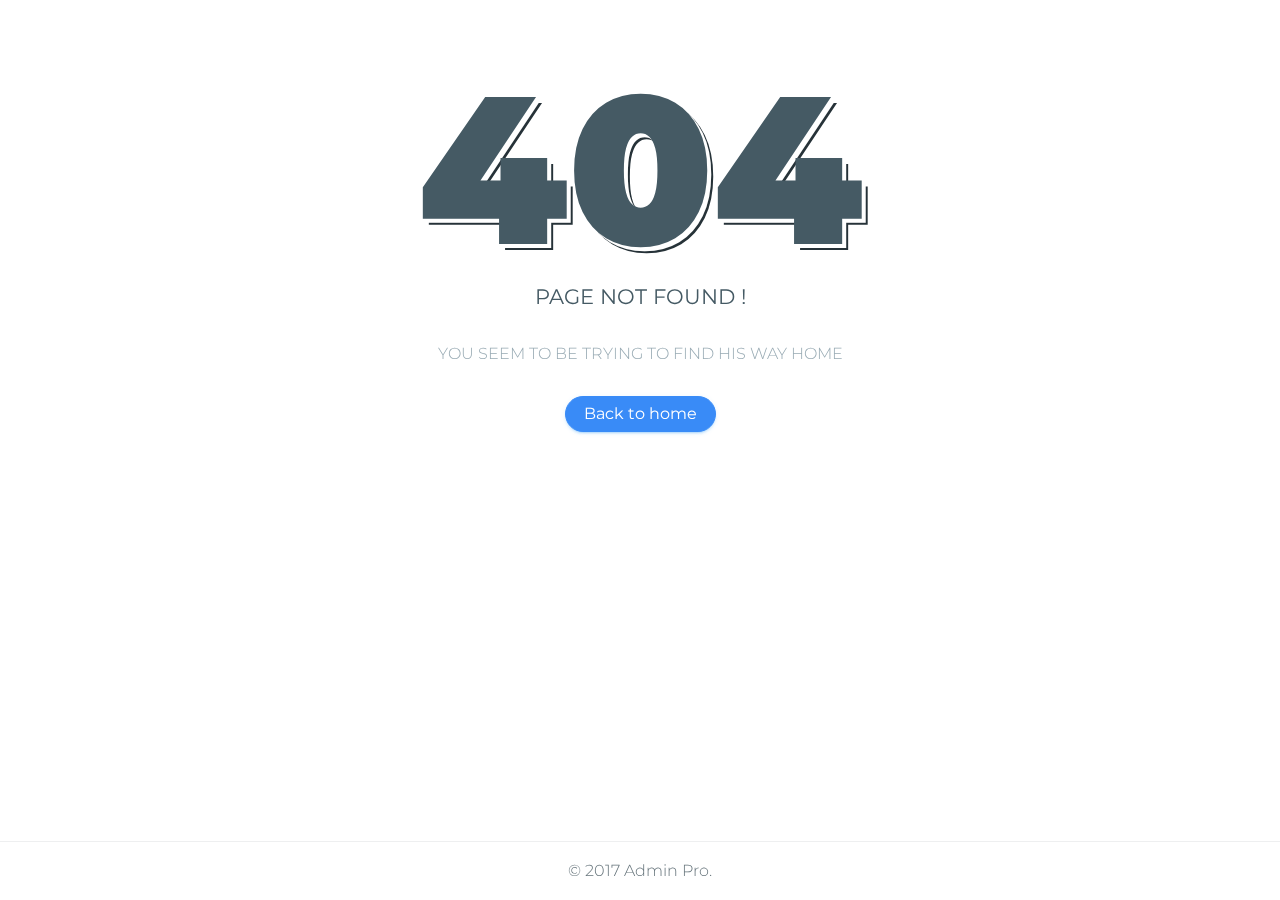
<file: my/lite/pages-error-404.html>
<!DOCTYPE html>
<html lang="en">

<head>
    <meta charset="utf-8">
    <meta http-equiv="X-UA-Compatible" content="IE=edge">
    <!-- Tell the browser to be responsive to screen width -->
    <meta name="viewport" content="width=device-width, initial-scale=1">
    <meta name="description" content="">
    <meta name="author" content="">
    <!-- Favicon icon -->
    <link rel="icon" type="image/png" sizes="16x16" href="../assets/images/favicon.png">
    <title>Admin Pro Admin Template - The Ultimate Bootstrap 4 Admin Template</title>
    <!-- Bootstrap Core CSS -->
    <link href="../assets/plugins/bootstrap/css/bootstrap.min.css" rel="stylesheet">
    <!-- Custom CSS -->
    <link href="css/style.css" rel="stylesheet">
    <!-- page css -->
    <link href="css/pages/error-pages.css" rel="stylesheet">
    <!-- You can change the theme colors from here -->
    <link href="css/colors/default-dark.css" id="theme" rel="stylesheet">
    <!-- HTML5 Shim and Respond.js IE8 support of HTML5 elements and media queries -->
    <!-- WARNING: Respond.js doesn't work if you view the page via file:// -->
    <!--[if lt IE 9]>
    <script src="https://oss.maxcdn.com/libs/html5shiv/3.7.0/html5shiv.js"></script>
    <script src="https://oss.maxcdn.com/libs/respond.js/1.4.2/respond.min.js"></script>
<![endif]-->
</head>

<body class="fix-header card-no-border fix-sidebar">
    <!-- ============================================================== -->
    <!-- Main wrapper - style you can find in pages.scss -->
    <!-- ============================================================== -->
    <section id="wrapper" class="error-page">
        <div class="error-box">
            <div class="error-body text-center">
                <h1>404</h1>
                <h3 class="text-uppercase">Page Not Found !</h3>
                <p class="text-muted m-t-30 m-b-30">YOU SEEM TO BE TRYING TO FIND HIS WAY HOME</p>
                <a href="index.html" class="btn btn-info btn-rounded waves-effect waves-light m-b-40">Back to home</a> 
            </div>
            <footer class="footer text-center">© 2017 Admin Pro.</footer>
        </div>
    </section>
    <!-- ============================================================== -->
    <!-- End Wrapper -->
    <!-- ============================================================== -->
    <!-- ============================================================== -->
    <!-- All Jquery -->
    <!-- ============================================================== -->
    <script src="../assets/plugins/jquery/jquery.min.js"></script>
    <!-- Bootstrap tether Core JavaScript -->
    <script src="../assets/plugins/bootstrap/js/popper.min.js"></script>
    <script src="../assets/plugins/bootstrap/js/bootstrap.min.js"></script>
    <!--Wave Effects -->
    <script src="js/waves.js"></script>
</body>

</html>
</file>
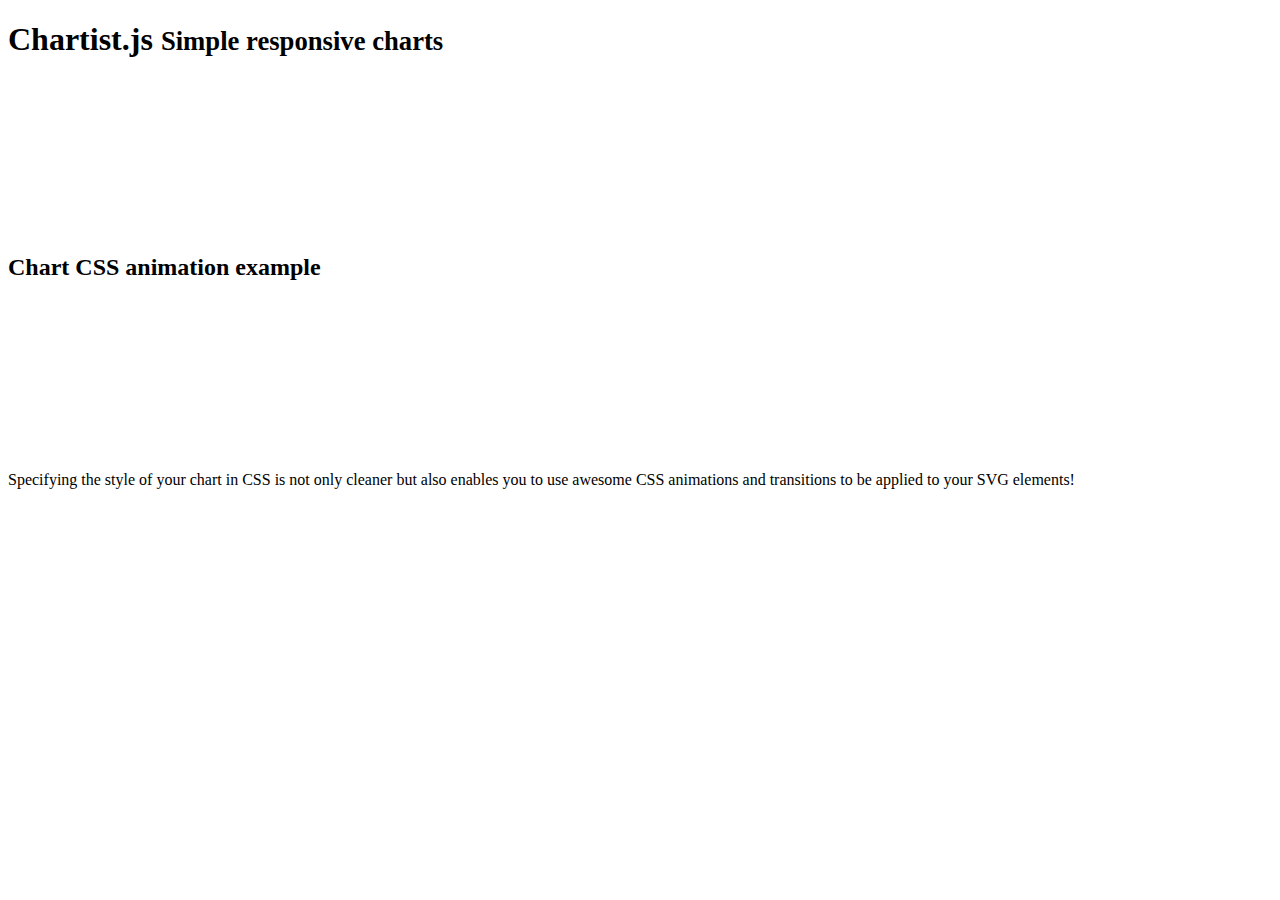
<file: my/assets/plugins/chartist-plugin-tooltip-master/test/runner.html>
<!doctype html>
<html lang="en">
<head>
  <title>End2end Test Runner</title>
</head>
<body>
<header class="page-header">
  <h1>Chartist.js
    <small> Simple responsive charts</small>
  </h1>
  <div class="limiter">
    <figure>
      <svg id="chartist-guy"></svg>
    </figure>
  </div>
</header>

<article class="main" role="main">
  <section class="documentation-section">
    <header>
      <h2>Chart CSS animation example</h2>
    </header>
    <div class="content">
      <div class="chart-container">
        <svg id="chart"></svg>
      </div>
    </div>
    <aside class="side-notes">
      <p>Specifying the style of your chart in CSS is not only cleaner but also enables you to use awesome CSS
        animations
        and transitions to be applied to your SVG elements!</p>
    </aside>
  </section>
</article>
</body>
</html>
</file>
<file: my/lite/css/style.css>
/*
Template Name: Admin Pro Admin
Author: Wrappixel
Email: niravjoshi87@gmail.com
File: scss
*/
/**
 * Table Of Content
 *
 * 	1. Globals
 *	2. Headers
 *	3. Navigations
 *	4. Banners
 *	5. Footers
 *	6. app
 *	7. Widgets
 *	8. Custom Templates
 */
/*
Template Name: Admin Pro Admin
Author: Wrappixel
Email: niravjoshi87@gmail.com
File: scss
*/
/*Theme Colors*/
/*bootstrap Color*/
/*Light colors*/
/*Normal Color*/
/*Extra Variable*/
/*
Template Name: Admin Pro Admin
Author: Wrappixel
Email: niravjoshi87@gmail.com
File: scss
*/
/**
 * Table Of Content
 *
 *  1. Globals
 *  2. Headers
 *  3. Navigations
 *  4. Banners
 *  5. Footers
 *  6. Posts
 *  7. Widgets
 *  8. Custom Templates
 */
@import url("https://fonts.googleapis.com/css?family=Montserrat:300,400,500,600,700");
/******************* 
Global Styles 
*******************/
@import url(../scss/icons/font-awesome/css/font-awesome.min.css);
@import url(../scss/icons/simple-line-icons/css/simple-line-icons.css);
@import url(../scss/icons/linea-icons/linea.css);
@import url(../scss/icons/themify-icons/themify-icons.css);
@import url(../scss/icons/material-design-iconic-font/css/materialdesignicons.min.css);
@import url(../css/spinners.css);
@import url(../css/animate.css);
* {
  outline: none; }

body {
  background: #fff;
  font-family: "Montserrat", sans-serif;
  margin: 0;
  overflow-x: hidden;
  color: #67757c;
  font-weight: 300; }

html {
  position: relative;
  min-height: 100%;
  background: #ffffff;
  -webkit-font-smoothing: antialiased;
  -moz-osx-font-smoothing: grayscale; }

a:hover,
a:focus {
  text-decoration: none; }

a.link {
  color: #455a64; }
  a.link:hover, a.link:focus {
    color: #398bf7; }

.img-responsive {
  width: 100%;
  height: auto;
  display: inline-block; }

.img-rounded {
  border-radius: 4px; }

html body .mdi:before,
html body .mdi-set {
  line-height: initial; }

/*******************
Headings
*******************/
h1,
h2,
h3,
h4,
h5,
h6 {
  color: #455a64;
  font-family: "Montserrat", sans-serif;
  font-weight: 400; }

h1 {
  line-height: 40px;
  font-size: 36px; }

h2 {
  line-height: 36px;
  font-size: 24px; }

h3 {
  line-height: 30px;
  font-size: 21px; }

h4 {
  line-height: 22px;
  font-size: 18px; }

h5 {
  line-height: 18px;
  font-size: 16px;
  font-weight: 400; }

h6 {
  line-height: 16px;
  font-size: 14px;
  font-weight: 400; }

.display-5 {
  font-size: 3rem; }

.display-6 {
  font-size: 36px; }

.box {
  border-radius: 4px;
  padding: 10px; }

html body .dl {
  display: inline-block; }

html body .db {
  display: block; }

.no-wrap td,
.no-wrap th {
  white-space: nowrap; }

/*******************
Blockquote
*******************/
html body blockquote {
  border-left: 5px solid #398bf7;
  border: 1px solid rgba(120, 130, 140, 0.13);
  padding: 15px; }

.clear {
  clear: both; }

ol li {
  margin: 5px 0; }

/*******************
Paddings
*******************/
html body .p-0 {
  padding: 0px; }

html body .p-10 {
  padding: 10px; }

html body .p-20 {
  padding: 20px; }

html body .p-30 {
  padding: 30px; }

html body .p-l-0 {
  padding-left: 0px; }

html body .p-l-10 {
  padding-left: 10px; }

html body .p-l-20 {
  padding-left: 20px; }

html body .p-r-0 {
  padding-right: 0px; }

html body .p-r-10 {
  padding-right: 10px; }

html body .p-r-20 {
  padding-right: 20px; }

html body .p-r-30 {
  padding-right: 30px; }

html body .p-r-40 {
  padding-right: 40px; }

html body .p-t-0 {
  padding-top: 0px; }

html body .p-t-10 {
  padding-top: 10px; }

html body .p-t-20 {
  padding-top: 20px; }

html body .p-t-30 {
  padding-top: 30px; }

html body .p-b-0 {
  padding-bottom: 0px; }

html body .p-b-5 {
  padding-bottom: 5px; }

html body .p-b-10 {
  padding-bottom: 10px; }

html body .p-b-20 {
  padding-bottom: 20px; }

html body .p-b-30 {
  padding-bottom: 30px; }

html body .p-b-40 {
  padding-bottom: 40px; }

/*******************
Margin
*******************/
html body .m-0 {
  margin: 0px; }

html body .m-l-5 {
  margin-left: 5px; }

html body .m-l-10 {
  margin-left: 10px; }

html body .m-l-15 {
  margin-left: 15px; }

html body .m-l-20 {
  margin-left: 20px; }

html body .m-l-30 {
  margin-left: 30px; }

html body .m-l-40 {
  margin-left: 40px; }

html body .m-r-5 {
  margin-right: 5px; }

html body .m-r-10 {
  margin-right: 10px; }

html body .m-r-15 {
  margin-right: 15px; }

html body .m-r-20 {
  margin-right: 20px; }

html body .m-r-30 {
  margin-right: 30px; }

html body .m-r-40 {
  margin-right: 40px; }

html body .m-t-0 {
  margin-top: 0px; }

html body .m-t-5 {
  margin-top: 5px; }

html body .m-t-10 {
  margin-top: 10px; }

html body .m-t-15 {
  margin-top: 15px; }

html body .m-t-20 {
  margin-top: 20px; }

html body .m-t-30 {
  margin-top: 30px; }

html body .m-t-40 {
  margin-top: 40px; }

html body .m-b-0 {
  margin-bottom: 0px; }

html body .m-b-5 {
  margin-bottom: 5px; }

html body .m-b-10 {
  margin-bottom: 10px; }

html body .m-b-15 {
  margin-bottom: 15px; }

html body .m-b-20 {
  margin-bottom: 20px; }

html body .m-b-30 {
  margin-bottom: 30px; }

html body .m-b-40 {
  margin-bottom: 40px; }

/*******************
vertical alignment
*******************/
html body .vt {
  vertical-align: top; }

html body .vm {
  vertical-align: middle; }

html body .vb {
  vertical-align: bottom; }

/*******************
Opacity
*******************/
.op-5 {
  opacity: 0.5; }

.op-3 {
  opacity: 0.3; }

/*******************
font weight
*******************/
html body .font-bold {
  font-weight: 700; }

html body .font-normal {
  font-weight: normal; }

html body .font-light {
  font-weight: 300; }

html body .font-medium {
  font-weight: 500; }

html body .font-16 {
  font-size: 16px; }

html body .font-14 {
  font-size: 14px; }

html body .font-10 {
  font-size: 10px; }

html body .font-18 {
  font-size: 18px; }

html body .font-20 {
  font-size: 20px; }

/*******************
Border
*******************/
html body .b-0 {
  border: none !important; }

html body .b-r {
  border-right: 1px solid rgba(120, 130, 140, 0.13); }

html body .b-l {
  border-left: 1px solid rgba(120, 130, 140, 0.13); }

html body .b-b {
  border-bottom: 1px solid rgba(120, 130, 140, 0.13); }

html body .b-t {
  border-top: 1px solid rgba(120, 130, 140, 0.13); }

html body .b-all {
  border: 1px solid rgba(120, 130, 140, 0.13) !important; }

/*******************
Thumb size
*******************/
.thumb-sm {
  height: 32px;
  width: 32px; }

.thumb-md {
  height: 48px;
  width: 48px; }

.thumb-lg {
  height: 88px;
  width: 88px; }

.hide {
  display: none; }

.img-circle {
  border-radius: 100%; }

.radius {
  border-radius: 4px; }

/*******************
Text Colors
*******************/
.text-white {
  color: #ffffff !important; }

.text-danger {
  color: #ef5350 !important; }

.text-muted {
  color: #99abb4 !important; }

.text-warning {
  color: #ffb22b !important; }

.text-success {
  color: #06d79c !important; }

.text-info {
  color: #398bf7 !important; }

.text-inverse {
  color: #2f3d4a !important; }

html body .text-blue {
  color: #02bec9; }

html body .text-purple {
  color: #7460ee; }

html body .text-primary {
  color: #745af2 !important; }

html body .text-megna {
  color: #56c0d8; }

html body .text-dark {
  color: #67757c; }

html body .text-themecolor {
  color: #398bf7; }

/*******************
Background Colors
*******************/
.bg-primary {
  background-color: #745af2 !important; }

.bg-success {
  background-color: #06d79c !important; }

.bg-info {
  background-color: #398bf7 !important; }

.bg-warning {
  background-color: #ffb22b !important; }

.bg-danger {
  background-color: #ef5350 !important; }

html body .bg-megna {
  background-color: #56c0d8; }

html body .bg-theme {
  background-color: #398bf7; }

html body .bg-inverse {
  background-color: #2f3d4a; }

html body .bg-purple {
  background-color: #7460ee; }

html body .bg-light-part {
  background-color: rgba(0, 0, 0, 0.02); }

html body .bg-light-primary {
  background-color: #f1effd; }

html body .bg-light-success {
  background-color: #e8fdeb; }

html body .bg-light-info {
  background-color: #cfecfe; }

html body .bg-light-extra {
  background-color: #ebf3f5; }

html body .bg-light-warning {
  background-color: #fff8ec; }

html body .bg-light-danger {
  background-color: #f9e7eb; }

html body .bg-light-inverse {
  background-color: #f6f6f6; }

html body .bg-light {
  background-color: #e9edf2; }

html body .bg-white {
  background-color: #ffffff; }

/*******************
Rounds
*******************/
.round {
  line-height: 48px;
  color: #ffffff;
  width: 50px;
  height: 50px;
  display: inline-block;
  font-weight: 400;
  text-align: center;
  border-radius: 100%;
  background: #398bf7; }
  .round img {
    border-radius: 100%; }

.round-lg {
  line-height: 65px;
  width: 60px;
  height: 60px;
  font-size: 30px; }

.round.round-info {
  background: #398bf7; }

.round.round-warning {
  background: #ffb22b; }

.round.round-danger {
  background: #ef5350; }

.round.round-success {
  background: #06d79c; }

.round.round-primary {
  background: #745af2; }

/*******************
Labels
*******************/
.label {
  padding: 3px 10px;
  line-height: 13px;
  color: #ffffff;
  font-weight: 400;
  border-radius: 4px;
  font-size: 75%; }

.label-rounded {
  border-radius: 60px; }

.label-custom {
  background-color: #56c0d8; }

.label-success {
  background-color: #06d79c; }

.label-info {
  background-color: #398bf7; }

.label-warning {
  background-color: #ffb22b; }

.label-danger {
  background-color: #ef5350; }

.label-megna {
  background-color: #56c0d8; }

.label-primary {
  background-color: #745af2; }

.label-purple {
  background-color: #7460ee; }

.label-red {
  background-color: #fb3a3a; }

.label-inverse {
  background-color: #2f3d4a; }

.label-default {
  background-color: #e9edf2; }

.label-white {
  background-color: #ffffff; }

.label-light-success {
  background-color: #e8fdeb;
  color: #06d79c; }

.label-light-info {
  background-color: #cfecfe;
  color: #398bf7; }

.label-light-warning {
  background-color: #fff8ec;
  color: #ffb22b; }

.label-light-danger {
  background-color: #f9e7eb;
  color: #ef5350; }

.label-light-megna {
  background-color: #e0f2f4;
  color: #56c0d8; }

.label-light-primary {
  background-color: #f1effd;
  color: #745af2; }

.label-light-inverse {
  background-color: #f6f6f6;
  color: #2f3d4a; }

/*******************
 Badge
******************/
.badge {
  font-weight: 400; }

.badge-xs {
  font-size: 9px; }

.badge-xs,
.badge-sm {
  -webkit-transform: translate(0, -2px);
  -ms-transform: translate(0, -2px);
  -o-transform: translate(0, -2px);
  transform: translate(0, -2px); }

.badge-success {
  background-color: #06d79c; }

.badge-info {
  background-color: #398bf7; }

.badge-primary {
  background-color: #745af2; }

.badge-warning {
  background-color: #ffb22b;
  color: #ffffff; }

.badge-danger {
  background-color: #ef5350; }

.badge-purple {
  background-color: #7460ee; }

.badge-red {
  background-color: #fb3a3a; }

.badge-inverse {
  background-color: #2f3d4a; }

/*******************
List-style-none
******************/
ul.list-style-none {
  margin: 0px;
  padding: 0px; }
  ul.list-style-none li {
    list-style: none; }
    ul.list-style-none li a {
      color: #67757c;
      padding: 8px 0px;
      display: block;
      text-decoration: none; }
      ul.list-style-none li a:hover {
        color: #398bf7; }

/*******************
dropdown-item
******************/
.dropdown-item {
  padding: 8px 1rem;
  color: #67757c; }

/*******************
Layouts
******************/
.card-no-border .card {
  border: 0px;
  border-radius: 0px;
  -webkit-box-shadow: none;
  box-shadow: none; }

.card-no-border .shadow-none {
  -webkit-box-shadow: none;
  box-shadow: none; }

.card-outline-danger,
.card-outline-info,
.card-outline-warning,
.card-outline-success,
.card-outline-primary {
  background: #ffffff; }

.card-fullscreen {
  position: fixed;
  top: 0px;
  left: 0px;
  width: 100%;
  height: 100%;
  z-index: 9999;
  overflow: auto; }

/*******************/
/*single column*/
/*******************/
.single-column .left-sidebar {
  display: none; }

.single-column .page-wrapper {
  margin-left: 0px; }

.fix-width {
  width: 100%;
  max-width: 1170px;
  margin: 0 auto; }

/*
Template Name: Admin Pro Admin
Author: Wrappixel
Email: niravjoshi87@gmail.com
File: scss
*/
/*******************
Main sidebar
******************/
.left-sidebar {
  position: absolute;
  width: 240px;
  height: 100%;
  top: 0px;
  z-index: 20;
  padding-top: 70px;
  background: #fff;
  -webkit-box-shadow: 1px 0px 20px rgba(0, 0, 0, 0.08);
  box-shadow: 1px 0px 20px rgba(0, 0, 0, 0.08); }

.fix-sidebar .left-sidebar {
  position: fixed; }

/*******************
use profile section
******************/
.sidebar-nav .user-profile > a img {
  width: 30px;
  border-radius: 100%;
  margin-right: 10px; }

.sidebar-nav .user-profile > ul {
  padding-left: 40px; }

/*******************
sidebar navigation
******************/
.scroll-sidebar {
  height: calc(100% - 70px); }
  .scroll-sidebar.ps .ps__scrollbar-y-rail {
    left: 2px;
    right: auto;
    background: none;
    width: 6px;
    /* If using `left`, there shouldn't be a `right`. */ }

.collapse.in {
  display: block; }

.sidebar-nav {
  background: #fff;
  padding: 15px 0 0 0px; }
  .sidebar-nav ul {
    margin: 0px;
    padding: 0px; }
    .sidebar-nav ul li {
      list-style: none; }
      .sidebar-nav ul li a {
        color: #687384;
        padding: 8px 35px 8px 15px;
        display: block;
        font-size: 14px;
        font-weight: 400; }
        .sidebar-nav ul li a.active, .sidebar-nav ul li a:hover {
          color: #398bf7; }
          .sidebar-nav ul li a.active i, .sidebar-nav ul li a:hover i {
            color: #398bf7; }
        .sidebar-nav ul li a.active {
          font-weight: 500;
          color: #263238; }
      .sidebar-nav ul li ul {
        padding-left: 28px; }
        .sidebar-nav ul li ul li a {
          padding: 7px 35px 7px 15px; }
        .sidebar-nav ul li ul ul {
          padding-left: 15px; }
      .sidebar-nav ul li.nav-small-cap {
        font-size: 12px;
        margin-bottom: 0px;
        padding: 14px 14px 14px 20px;
        color: #263238;
        font-weight: 500; }
      .sidebar-nav ul li.nav-devider {
        height: 1px;
        background: rgba(120, 130, 140, 0.13);
        display: block;
        margin: 15px 0; }
  .sidebar-nav > ul > li > a i {
    width: 31px;
    font-size: 24px;
    display: inline-block;
    vertical-align: middle;
    color: #555f6d; }
  .sidebar-nav > ul > li > a .label {
    float: right;
    margin-top: 6px; }
  .sidebar-nav > ul > li > a.active {
    font-weight: 400;
    background: transparent;
    color: #26c6da; }
  .sidebar-nav > ul > li {
    margin-bottom: 5px; }
    .sidebar-nav > ul > li.active > a {
      color: #398bf7;
      font-weight: 500; }
      .sidebar-nav > ul > li.active > a i {
        color: #398bf7; }
  .sidebar-nav .waves-effect {
    transition: none;
    -webkit-transition: none;
    -o-transition: none; }

.sidebar-nav .has-arrow {
  position: relative; }
  .sidebar-nav .has-arrow::after {
    position: absolute;
    content: '';
    width: 7px;
    height: 7px;
    border-width: 1px 0 0 1px;
    border-style: solid;
    border-color: #687384;
    right: 1em;
    -webkit-transform: rotate(135deg) translate(0, -50%);
    -ms-transform: rotate(135deg) translate(0, -50%);
    -o-transform: rotate(135deg) translate(0, -50%);
    transform: rotate(135deg) translate(0, -50%);
    -webkit-transform-origin: top;
    -ms-transform-origin: top;
    -o-transform-origin: top;
    transform-origin: top;
    top: 47%;
    -webkit-transition: all .3s ease-out;
    -o-transition: all .3s ease-out;
    transition: all .3s ease-out; }

.sidebar-nav .active > .has-arrow::after,
.sidebar-nav li > .has-arrow.active::after,
.sidebar-nav .has-arrow[aria-expanded="true"]::after {
  -webkit-transform: rotate(-135deg) translate(0, -50%);
  -ms-transform: rotate(-135deg) translate(0, -50%);
  -o-transform: rotate(-135deg) translate(0, -50%);
  top: 45%;
  width: 7px;
  transform: rotate(-135deg) translate(0, -50%); }

/****************
When click on sidebar toggler and also for tablet
*****************/
@media (min-width: 768px) {
  .mini-sidebar .sidebar-nav #sidebarnav li {
    position: relative; }
  .mini-sidebar .sidebar-nav #sidebarnav > li > ul {
    position: absolute;
    left: 70px;
    top: 46px;
    width: 220px;
    padding-bottom: 10px;
    z-index: 1001;
    background: #edf0f5;
    display: none;
    padding-left: 1px; }
  .mini-sidebar .user-profile .profile-img {
    width: 45px; }
    .mini-sidebar .user-profile .profile-img .setpos {
      top: -35px; }
  .mini-sidebar.fix-sidebar .left-sidebar {
    position: fixed; }
  .mini-sidebar .sidebar-nav #sidebarnav > li:hover > ul {
    height: auto !important;
    overflow: auto; }
  .mini-sidebar .sidebar-nav #sidebarnav > li:hover > ul,
  .mini-sidebar .sidebar-nav #sidebarnav > li:hover > ul.collapse {
    display: block; }
  .mini-sidebar .sidebar-nav #sidebarnav > li > a.has-arrow:after {
    display: none; }
  .mini-sidebar .left-sidebar {
    width: 70px; }
  .mini-sidebar .sidebar-nav #sidebarnav .user-profile > a {
    padding: 12px 20px; }
  .mini-sidebar .scroll-sidebar {
    padding-bottom: 0px;
    position: absolute; }
  .mini-sidebar .hide-menu,
  .mini-sidebar .nav-small-cap,
  .mini-sidebar .sidebar-footer,
  .mini-sidebar .user-profile .profile-text,
  .mini-sidebar > .label {
    display: none; }
  .mini-sidebar .nav-devider {
    width: 70px; }
  .mini-sidebar .sidebar-nav {
    background: transparent; }
  .mini-sidebar .sidebar-nav #sidebarnav > li > a {
    padding: 12px 24px;
    width: 70px; }
  .mini-sidebar .sidebar-nav #sidebarnav > li:hover > a {
    width: 290px;
    background: #edf0f5; }
    .mini-sidebar .sidebar-nav #sidebarnav > li:hover > a .hide-menu {
      display: inline; }
    .mini-sidebar .sidebar-nav #sidebarnav > li:hover > a .label {
      display: none; } }

@media (max-width: 767px) {
  .mini-sidebar .left-sidebar {
    position: fixed; }
  .mini-sidebar .left-sidebar,
  .mini-sidebar .sidebar-footer {
    left: -240px; }
  .mini-sidebar.show-sidebar .left-sidebar,
  .mini-sidebar.show-sidebar .sidebar-footer {
    left: 0px; } }

/*
Template Name: Admin pro Admin
Author: Wrappixel
Email: niravjoshi87@gmail.com
File: scss
*/
/*
Template Name: Admin Pro Admin
Author: Wrappixel
Email: niravjoshi87@gmail.com
File: scss
*/
/*Theme Colors*/
/*bootstrap Color*/
/*Light colors*/
/*Normal Color*/
/*Extra Variable*/
/*============================================================== 
 For all pages 
 ============================================================== */
#main-wrapper {
  width: 100%;
  overflow: hidden; }

.boxed #main-wrapper {
  width: 100%;
  max-width: 1300px;
  margin: 0 auto;
  -webkit-box-shadow: 0 0 60px rgba(0, 0, 0, 0.1);
  box-shadow: 0 0 60px rgba(0, 0, 0, 0.1); }
  .boxed #main-wrapper .sidebar-footer {
    position: absolute; }
  .boxed #main-wrapper .topbar {
    max-width: 1300px; }
  .boxed #main-wrapper .footer {
    display: none; }

.page-wrapper {
  background: #f4f6f9;
  padding-bottom: 60px;
  position: relative; }

.container-fluid {
  padding: 25px 25px; }

.card {
  margin-bottom: 30px; }
  .card .card-subtitle {
    font-weight: 300;
    margin-bottom: 15px;
    color: #99abb4; }
  .card .card-title {
    position: relative; }

/*******************
 Topbar
*******************/
.fix-header .topbar {
  position: fixed;
  width: 100%;
  -webkit-box-shadow: 0 1px 5px rgba(0, 0, 0, 0.05);
  box-shadow: 0 1px 5px rgba(0, 0, 0, 0.05); }

.fix-header .page-wrapper {
  padding-top: 70px; }

.fix-header .right-side-panel {
  top: 70px;
  height: calc(100% - 70px); }

.topbar {
  position: relative;
  z-index: 50; }
  .topbar .navbar-collapse {
    padding: 0 10px; }
  .topbar .top-navbar {
    min-height: 70px;
    padding: 0px; }
    .topbar .top-navbar .dropdown-toggle::after {
      display: none; }
    .topbar .top-navbar .navbar-header {
      line-height: 55px;
      padding-left: 10px; }
      .topbar .top-navbar .navbar-header .navbar-brand {
        margin-right: 0px;
        padding-bottom: 0px;
        padding-top: 0px; }
        .topbar .top-navbar .navbar-header .navbar-brand .light-logo {
          display: none; }
        .topbar .top-navbar .navbar-header .navbar-brand b {
          line-height: 70px;
          display: inline-block; }
    .topbar .top-navbar .navbar-nav > .nav-item > .nav-link {
      padding-left: 15px;
      padding-right: 15px;
      font-size: 17px;
      line-height: 54px; }
    .topbar .top-navbar .navbar-nav > .nav-item > span {
      line-height: 65px;
      font-size: 24px;
      font-weight: 500;
      color: #ffffff;
      padding: 0 10px; }
    .topbar .top-navbar .navbar-nav > .nav-item.show {
      background: rgba(0, 0, 0, 0.05); }
  .topbar .profile-pic {
    width: 30px;
    border-radius: 100%; }
  .topbar .dropdown-menu {
    box-shadow: 0 3px 12px rgba(0, 0, 0, 0.05);
    -webkit-box-shadow: 0 3px 12px rgba(0, 0, 0, 0.05);
    -moz-box-shadow: 0 3px 12px rgba(0, 0, 0, 0.05);
    border-color: rgba(120, 130, 140, 0.13); }
    .topbar .dropdown-menu .dropdown-item {
      padding: 7px 1.5rem; }
  .topbar ul.dropdown-user {
    padding: 0px;
    min-width: 270px; }
    .topbar ul.dropdown-user li {
      list-style: none;
      padding: 0px;
      margin: 0px; }
      .topbar ul.dropdown-user li.divider {
        height: 1px;
        margin: 9px 0;
        overflow: hidden;
        background-color: rgba(120, 130, 140, 0.13); }
      .topbar ul.dropdown-user li .dw-user-box {
        padding: 10px 15px; }
        .topbar ul.dropdown-user li .dw-user-box .u-img {
          width: 70px;
          display: inline-block;
          vertical-align: top; }
          .topbar ul.dropdown-user li .dw-user-box .u-img img {
            width: 100%;
            border-radius: 5px; }
        .topbar ul.dropdown-user li .dw-user-box .u-text {
          display: inline-block;
          padding-left: 10px; }
          .topbar ul.dropdown-user li .dw-user-box .u-text h4 {
            margin: 0px;
            font-size: 15px; }
          .topbar ul.dropdown-user li .dw-user-box .u-text p {
            margin-bottom: 2px;
            font-size: 12px; }
          .topbar ul.dropdown-user li .dw-user-box .u-text .btn {
            color: #ffffff;
            padding: 5px 10px;
            display: inline-block; }
            .topbar ul.dropdown-user li .dw-user-box .u-text .btn:hover {
              background: #e6294b; }
      .topbar ul.dropdown-user li a {
        padding: 9px 15px;
        display: block;
        color: #67757c; }
        .topbar ul.dropdown-user li a:hover {
          background: #e9edf2;
          color: #398bf7;
          text-decoration: none; }

.search-box .app-search {
  position: absolute;
  margin: 0px;
  display: block;
  z-index: 110;
  width: 100%;
  top: -1px;
  -webkit-box-shadow: 2px 0px 10px rgba(0, 0, 0, 0.2);
  box-shadow: 2px 0px 10px rgba(0, 0, 0, 0.2);
  display: none;
  left: 0px; }
  .search-box .app-search input {
    width: 100.5%;
    padding: 25px 40px 25px 20px;
    border-radius: 0px;
    font-size: 17px;
    -webkit-transition: 0.5s ease-in;
    -o-transition: 0.5s ease-in;
    transition: 0.5s ease-in; }
    .search-box .app-search input:focus {
      border-color: #ffffff; }
  .search-box .app-search .srh-btn {
    position: absolute;
    top: 23px;
    cursor: pointer;
    background: #ffffff;
    width: 15px;
    height: 15px;
    right: 20px;
    font-size: 14px; }

.mini-sidebar .top-navbar .navbar-header {
  width: 70px;
  text-align: center;
  -webkit-flex-shrink: 0;
  -ms-flex-negative: 0;
  flex-shrink: 0;
  padding-left: 0px; }

.logo-center .top-navbar .navbar-header {
  position: absolute;
  left: 0;
  right: 0;
  margin: 0 auto; }

/*******************
Notify
*******************/
.notify {
  position: relative;
  top: -28px;
  right: -7px; }
  .notify .heartbit {
    position: absolute;
    top: -20px;
    right: -4px;
    height: 25px;
    width: 25px;
    z-index: 10;
    border: 5px solid #ef5350;
    border-radius: 70px;
    -moz-animation: heartbit 1s ease-out;
    -moz-animation-iteration-count: infinite;
    -o-animation: heartbit 1s ease-out;
    -o-animation-iteration-count: infinite;
    -webkit-animation: heartbit 1s ease-out;
    -webkit-animation-iteration-count: infinite;
    animation-iteration-count: infinite; }
  .notify .point {
    width: 6px;
    height: 6px;
    -webkit-border-radius: 30px;
    -moz-border-radius: 30px;
    border-radius: 30px;
    background-color: #ef5350;
    position: absolute;
    right: 6px;
    top: -10px; }

@-moz-keyframes heartbit {
  0% {
    -moz-transform: scale(0);
    opacity: 0.0; }
  25% {
    -moz-transform: scale(0.1);
    opacity: 0.1; }
  50% {
    -moz-transform: scale(0.5);
    opacity: 0.3; }
  75% {
    -moz-transform: scale(0.8);
    opacity: 0.5; }
  100% {
    -moz-transform: scale(1);
    opacity: 0.0; } }

@-webkit-keyframes heartbit {
  0% {
    -webkit-transform: scale(0);
    opacity: 0.0; }
  25% {
    -webkit-transform: scale(0.1);
    opacity: 0.1; }
  50% {
    -webkit-transform: scale(0.5);
    opacity: 0.3; }
  75% {
    -webkit-transform: scale(0.8);
    opacity: 0.5; }
  100% {
    -webkit-transform: scale(1);
    opacity: 0.0; } }

/*******************
 Horizontal-navabar
*******************/
.hdr-nav-bar .navbar {
  background: #ffffff;
  border-top: 1px solid rgba(120, 130, 140, 0.13);
  padding: 0 15px; }
  .hdr-nav-bar .navbar .navbar-nav > li {
    padding: 0 10px; }
    .hdr-nav-bar .navbar .navbar-nav > li > a {
      padding: 25px 5px;
      -webkit-transition: 0.2s ease-in;
      -o-transition: 0.2s ease-in;
      transition: 0.2s ease-in;
      border-bottom: 2px solid transparent; }
    .hdr-nav-bar .navbar .navbar-nav > li.active > a,
    .hdr-nav-bar .navbar .navbar-nav > li:hover > a,
    .hdr-nav-bar .navbar .navbar-nav > li > a:focus {
      border-color: #398bf7; }
  .hdr-nav-bar .navbar .navbar-nav .dropdown-toggle:after {
    display: none; }
  .hdr-nav-bar .navbar .navbar-brand {
    padding: 20px 5px; }
  .hdr-nav-bar .navbar .navbar-toggler {
    border: 0px;
    cursor: pointer; }
  .hdr-nav-bar .navbar .custom-select {
    border-radius: 60px;
    font-size: 14px;
    padding: .375rem 40px .375rem 18px; }
  .hdr-nav-bar .navbar .call-to-act {
    padding: 15px 0; }

/*******************
 Breadcrumb and page title
*******************/
.page-titles {
  background: #f4f6f9;
  margin-bottom: 20px;
  padding: 0px; }
  .page-titles h3 {
    margin-bottom: 0px;
    margin-top: 0px; }
  .page-titles .breadcrumb {
    padding: 0px;
    margin-bottom: 0px;
    background: transparent;
    font-size: 14px; }
    .page-titles .breadcrumb li {
      margin-top: 0px;
      margin-bottom: 0px; }
    .page-titles .breadcrumb .breadcrumb-item + .breadcrumb-item::before {
      content: "\e649";
      font-family: themify;
      color: #a6b7bf;
      font-size: 11px; }
    .page-titles .breadcrumb .breadcrumb-item.active {
      color: #99abb4; }

.p-relative {
  position: relative; }

.lstick {
  width: 2px;
  background: #398bf7;
  height: 30px;
  margin-left: -20px;
  margin-right: 18px;
  display: inline-block;
  vertical-align: middle; }

/*******************
 Right side toggle
*******************/
@-webkit-keyframes rotate {
  from {
    -webkit-transform: rotate(0deg); }
  to {
    -webkit-transform: rotate(360deg); } }

@-moz-keyframes rotate {
  from {
    -moz-transform: rotate(0deg); }
  to {
    -moz-transform: rotate(360deg); } }

@keyframes rotate {
  from {
    -webkit-transform: rotate(0deg);
    transform: rotate(0deg); }
  to {
    -webkit-transform: rotate(360deg);
    transform: rotate(360deg); } }

.right-side-toggle {
  position: relative; }

.right-side-toggle i {
  -webkit-transition-property: -webkit-transform;
  -webkit-transition-duration: 1s;
  -moz-transition-property: -moz-transform;
  -moz-transition-duration: 1s;
  transition-property: -webkit-transform;
  -o-transition-property: transform;
  transition-property: transform;
  transition-property: transform, -webkit-transform;
  -o-transition-duration: 1s;
  transition-duration: 1s;
  -webkit-animation-name: rotate;
  -webkit-animation-duration: 2s;
  -webkit-animation-iteration-count: infinite;
  -webkit-animation-timing-function: linear;
  -moz-animation-name: rotate;
  -moz-animation-duration: 2s;
  -moz-animation-iteration-count: infinite;
  -moz-animation-timing-function: linear;
  animation-name: rotate;
  animation-duration: 2s;
  animation-iteration-count: infinite;
  animation-timing-function: linear;
  position: absolute;
  top: 18px;
  left: 18px; }

.right-sidebar {
  position: fixed;
  right: -240px;
  width: 240px;
  display: none;
  z-index: 1100;
  background: #ffffff;
  top: 0px;
  padding-bottom: 20px;
  height: 100%;
  -webkit-box-shadow: 5px 1px 40px rgba(0, 0, 0, 0.1);
  box-shadow: 5px 1px 40px rgba(0, 0, 0, 0.1);
  -webkit-transition: all 0.3s ease;
  -o-transition: all 0.3s ease;
  transition: all 0.3s ease; }
  .right-sidebar .rpanel-title {
    display: block;
    padding: 24px 20px;
    color: #ffffff;
    text-transform: uppercase;
    font-size: 15px;
    background: #398bf7; }
    .right-sidebar .rpanel-title span {
      float: right;
      cursor: pointer;
      font-size: 11px; }
      .right-sidebar .rpanel-title span:hover {
        color: #ffffff; }
  .right-sidebar .r-panel-body {
    padding: 20px; }
    .right-sidebar .r-panel-body ul {
      margin: 0px;
      padding: 0px; }
      .right-sidebar .r-panel-body ul li {
        list-style: none;
        padding: 5px 0; }

.shw-rside {
  right: 0px;
  width: 240px;
  display: block; }

.chatonline img {
  margin-right: 10px;
  float: left;
  width: 30px; }

.chatonline li a {
  padding: 13px 0;
  float: left;
  width: 100%; }
  .chatonline li a span {
    color: #67757c; }
    .chatonline li a span small {
      display: block;
      font-size: 10px; }

/*******************
 Right side toggle
*******************/
ul#themecolors {
  display: block; }
  ul#themecolors li {
    display: inline-block; }
    ul#themecolors li:first-child {
      display: block; }
    ul#themecolors li a {
      width: 50px;
      height: 50px;
      display: inline-block;
      margin: 5px;
      color: transparent;
      position: relative; }
      ul#themecolors li a.working:before {
        content: "\f00c";
        font-family: "FontAwesome";
        font-size: 18px;
        line-height: 50px;
        width: 50px;
        height: 50px;
        position: absolute;
        top: 0;
        left: 0;
        color: #ffffff;
        text-align: center; }

.default-theme {
  background: #99abb4; }

.green-theme {
  background: #06d79c; }

.yellow-theme {
  background: #ffb22b; }

.red-theme {
  background: #ef5350; }

.blue-theme {
  background: #398bf7; }

.purple-theme {
  background: #7460ee; }

.megna-theme {
  background: #56c0d8; }

.default-dark-theme {
  background: #263238;
  /* Old browsers */
  background: -moz-linear-gradient(left, #263238 0%, #263238 23%, #99abb4 23%, #99abb4 99%);
  /* FF3.6-15 */
  background: -webkit-linear-gradient(left, #263238 0%, #263238 23%, #99abb4 23%, #99abb4 99%);
  /* Chrome10-25,Safari5.1-6 */
  background: -webkit-gradient(linear, left top, right top, from(#263238), color-stop(23%, #263238), color-stop(23%, #99abb4), color-stop(99%, #99abb4));
  background: -o-linear-gradient(left, #263238 0%, #263238 23%, #99abb4 23%, #99abb4 99%);
  background: linear-gradient(to right, #263238 0%, #263238 23%, #99abb4 23%, #99abb4 99%); }

.green-dark-theme {
  background: #263238;
  /* Old browsers */
  background: -moz-linear-gradient(left, #263238 0%, #263238 23%, #06d79c 23%, #06d79c 99%);
  /* FF3.6-15 */
  background: -webkit-linear-gradient(left, #263238 0%, #263238 23%, #00c292 23%, #06d79c 99%);
  /* Chrome10-25,Safari5.1-6 */
  background: -webkit-gradient(linear, left top, right top, from(#263238), color-stop(23%, #263238), color-stop(23%, #06d79c), color-stop(99%, #06d79c));
  background: -webkit-linear-gradient(left, #263238 0%, #263238 23%, #06d79c 23%, #06d79c 99%);
  background: -o-linear-gradient(left, #263238 0%, #263238 23%, #06d79c 23%, #06d79c 99%);
  background: linear-gradient(to right, #263238 0%, #263238 23%, #06d79c 23%, #06d79c 99%); }

.yellow-dark-theme {
  background: #263238;
  /* Old browsers */
  background: -moz-linear-gradient(left, #263238 0%, #263238 23%, #ef5350 23%, #ef5350 99%);
  /* FF3.6-15 */
  background: -webkit-linear-gradient(left, #263238 0%, #263238 23%, #ef5350 23%, #ef5350 99%);
  /* Chrome10-25,Safari5.1-6 */
  background: -webkit-gradient(linear, left top, right top, from(#263238), color-stop(23%, #263238), color-stop(23%, #ef5350), color-stop(99%, #ef5350));
  background: -o-linear-gradient(left, #263238 0%, #263238 23%, #ef5350 23%, #ef5350 99%);
  background: linear-gradient(to right, #263238 0%, #263238 23%, #ef5350 23%, #ef5350 99%); }

.blue-dark-theme {
  background: #263238;
  /* Old browsers */
  background: -moz-linear-gradient(left, #263238 0%, #263238 23%, #398bf7 23%, #398bf7 99%);
  /* FF3.6-15 */
  background: -webkit-linear-gradient(left, #263238 0%, #263238 23%, #398bf7 23%, #398bf7 99%);
  /* Chrome10-25,Safari5.1-6 */
  background: -webkit-gradient(linear, left top, right top, from(#263238), color-stop(23%, #263238), color-stop(23%, #398bf7), color-stop(99%, #398bf7));
  background: -o-linear-gradient(left, #263238 0%, #263238 23%, #398bf7 23%, #398bf7 99%);
  background: linear-gradient(to right, #263238 0%, #263238 23%, #398bf7 23%, #398bf7 99%); }

.purple-dark-theme {
  background: #263238;
  /* Old browsers */
  background: -moz-linear-gradient(left, #263238 0%, #263238 23%, #7460ee 23%, #7460ee 99%);
  /* FF3.6-15 */
  background: -webkit-linear-gradient(left, #263238 0%, #263238 23%, #7460ee 23%, #7460ee 99%);
  /* Chrome10-25,Safari5.1-6 */
  background: -webkit-gradient(linear, left top, right top, from(#263238), color-stop(23%, #263238), color-stop(23%, #7460ee), color-stop(99%, #7460ee));
  background: -o-linear-gradient(left, #263238 0%, #263238 23%, #7460ee 23%, #7460ee 99%);
  background: linear-gradient(to right, #263238 0%, #263238 23%, #7460ee 23%, #7460ee 99%); }

.megna-dark-theme {
  background: #263238;
  /* Old browsers */
  background: -moz-linear-gradient(left, #263238 0%, #263238 23%, #56c0d8 23%, #56c0d8 99%);
  /* FF3.6-15 */
  background: -webkit-linear-gradient(left, #263238 0%, #263238 23%, #56c0d8 23%, #56c0d8 99%);
  /* Chrome10-25,Safari5.1-6 */
  background: -webkit-gradient(linear, left top, right top, from(#263238), color-stop(23%, #263238), color-stop(23%, #56c0d8), color-stop(99%, #56c0d8));
  background: -o-linear-gradient(left, #263238 0%, #263238 23%, #56c0d8 23%, #56c0d8 99%);
  background: linear-gradient(to right, #263238 0%, #263238 23%, #56c0d8 23%, #56c0d8 99%); }

.red-dark-theme {
  background: #263238;
  /* Old browsers */
  background: -moz-linear-gradient(left, #263238 0%, #263238 23%, #ef5350 23%, #ef5350 99%);
  /* FF3.6-15 */
  background: -webkit-linear-gradient(left, #263238 0%, #263238 23%, #ef5350 23%, #ef5350 99%);
  /* Chrome10-25,Safari5.1-6 */
  background: -webkit-gradient(linear, left top, right top, from(#263238), color-stop(23%, #263238), color-stop(23%, #ef5350), color-stop(99%, #ef5350));
  background: -o-linear-gradient(left, #263238 0%, #263238 23%, #ef5350 23%, #ef5350 99%);
  background: linear-gradient(to right, #263238 0%, #263238 23%, #ef5350 23%, #ef5350 99%); }

/*******************
 Footer
*******************/
.footer {
  bottom: 0;
  color: #67757c;
  left: 0px;
  padding: 17px 15px;
  position: absolute;
  right: 0;
  border-top: 1px solid rgba(120, 130, 140, 0.13);
  background: #ffffff; }

/*******************
 scrollbar
*******************/
.slimScrollBar {
  z-index: 10 !important; }

/*******************
Megamenu
******************/
.mega-dropdown {
  position: static;
  width: 100%; }
  .mega-dropdown .dropdown-menu {
    width: 100%;
    padding: 30px;
    margin-top: 0px; }
  .mega-dropdown ul {
    padding: 0px; }
    .mega-dropdown ul li {
      list-style: none; }
  .mega-dropdown .carousel-item .container {
    padding: 0px; }
  .mega-dropdown .nav-accordion .card {
    margin-bottom: 1px; }
  .mega-dropdown .nav-accordion .card-header {
    background: #ffffff; }
    .mega-dropdown .nav-accordion .card-header h5 {
      margin: 0px; }
      .mega-dropdown .nav-accordion .card-header h5 a {
        text-decoration: none;
        color: #67757c; }

/*******************
Wave Effects
*******************/
.waves-effect {
  position: relative;
  cursor: pointer;
  display: inline-block;
  overflow: hidden;
  -webkit-user-select: none;
  -moz-user-select: none;
  -ms-user-select: none;
  user-select: none;
  -webkit-tap-highlight-color: transparent;
  vertical-align: middle;
  z-index: 1;
  will-change: opacity, transform;
  -webkit-transition: all 0.1s ease-out;
  -moz-transition: all 0.1s ease-out;
  -o-transition: all 0.1s ease-out;
  -ms-transition: all 0.1s ease-out;
  transition: all 0.1s ease-out; }
  .waves-effect .waves-ripple {
    position: absolute;
    border-radius: 50%;
    width: 20px;
    height: 20px;
    margin-top: -10px;
    margin-left: -10px;
    opacity: 0;
    background: rgba(0, 0, 0, 0.2);
    -webkit-transition: all 0.7s ease-out;
    -moz-transition: all 0.7s ease-out;
    -o-transition: all 0.7s ease-out;
    -ms-transition: all 0.7s ease-out;
    transition: all 0.7s ease-out;
    -webkit-transition-property: -webkit-transform, opacity;
    -moz-transition-property: -moz-transform, opacity;
    -o-transition-property: -o-transform, opacity;
    -webkit-transition-property: opacity, -webkit-transform;
    transition-property: opacity, -webkit-transform;
    -o-transition-property: transform, opacity;
    transition-property: transform, opacity;
    transition-property: transform, opacity, -webkit-transform;
    -webkit-transform: scale(0);
    -moz-transform: scale(0);
    -ms-transform: scale(0);
    -o-transform: scale(0);
    transform: scale(0);
    pointer-events: none; }

.waves-effect.waves-light .waves-ripple {
  background-color: rgba(255, 255, 255, 0.45); }

.waves-effect.waves-red .waves-ripple {
  background-color: rgba(244, 67, 54, 0.7); }

.waves-effect.waves-yellow .waves-ripple {
  background-color: rgba(255, 235, 59, 0.7); }

.waves-effect.waves-orange .waves-ripple {
  background-color: rgba(255, 152, 0, 0.7); }

.waves-effect.waves-purple .waves-ripple {
  background-color: rgba(156, 39, 176, 0.7); }

.waves-effect.waves-green .waves-ripple {
  background-color: rgba(76, 175, 80, 0.7); }

.waves-effect.waves-teal .waves-ripple {
  background-color: rgba(0, 150, 136, 0.7); }

html body .waves-notransition {
  -webkit-transition: none;
  -moz-transition: none;
  -o-transition: none;
  -ms-transition: none;
  transition: none; }

.waves-circle {
  -webkit-transform: translateZ(0);
  -moz-transform: translateZ(0);
  -ms-transform: translateZ(0);
  -o-transform: translateZ(0);
  transform: translateZ(0);
  text-align: center;
  width: 2.5em;
  height: 2.5em;
  line-height: 2.5em;
  border-radius: 50%;
  -webkit-mask-image: none; }

.waves-input-wrapper {
  border-radius: 0.2em;
  vertical-align: bottom; }
  .waves-input-wrapper .waves-button-input {
    position: relative;
    top: 0;
    left: 0;
    z-index: 1; }

.waves-block {
  display: block; }

/*******************
List inline
*******************/
ul.list-inline li {
  display: inline-block;
  padding: 0 8px; }

/*******************
Table td vertical middle
*******************/
.vm.table td,
.vm.table th {
  vertical-align: middle; }

.no-th-brd.table th {
  border: 0px; }

.table.no-border tbody td {
  border: 0px; }

/*******************
Other comon js for all pages
*******************/
.calendar-events {
  padding: 8px 10px;
  border: 1px solid #ffffff;
  cursor: move; }
  .calendar-events:hover {
    border: 1px dashed rgba(120, 130, 140, 0.13); }
  .calendar-events i {
    margin-right: 8px; }

.table-responsive {
  display: block;
  width: 100%;
  overflow-x: auto;
  -ms-overflow-style: -ms-autohiding-scrollbar; }

.single-column .left-sidebar {
  display: none; }

.single-column .page-wrapper {
  margin-left: 0px !important; }

.profile-tab li a.nav-link,
.customtab li a.nav-link {
  border: 0px;
  padding: 15px 20px;
  color: #67757c; }
  .profile-tab li a.nav-link.active,
  .customtab li a.nav-link.active {
    border-bottom: 2px solid #398bf7;
    color: #398bf7; }
  .profile-tab li a.nav-link:hover,
  .customtab li a.nav-link:hover {
    color: #398bf7; }

html body .jqstooltip,
html body .flotTip {
  width: auto !important;
  height: auto !important;
  background: #263238;
  color: #ffffff;
  padding: 5px 10px; }

body .jqstooltip {
  border-color: transparent;
  border-radius: 60px; }

/*******************
Notification page Jquery toaster
******************/
.jq-icon-info {
  background-color: #398bf7;
  color: #ffffff; }

.jq-icon-success {
  background-color: #06d79c;
  color: #ffffff; }

.jq-icon-error {
  background-color: #ef5350;
  color: #ffffff; }

.jq-icon-warning {
  background-color: #ffb22b;
  color: #ffffff; }

/*
Template Name: Admin pro Admin
Author: Wrappixel
Email: niravjoshi87@gmail.com
File: scss
*/
/*
Template Name: Admin Pro Admin
Author: Wrappixel
Email: niravjoshi87@gmail.com
File: scss
*/
/*Theme Colors*/
/*bootstrap Color*/
/*Light colors*/
/*Normal Color*/
/*Extra Variable*/
/*******************
Pagination
*******************/
.pagination > li:first-child > a,
.pagination > li:first-child > span {
  border-bottom-left-radius: 4px;
  border-top-left-radius: 4px; }

.pagination > li:last-child > a,
.pagination > li:last-child > span {
  border-bottom-right-radius: 4px;
  border-top-right-radius: 4px; }

.pagination > li > a,
.pagination > li > span {
  color: #263238; }

.pagination > li > a:hover,
.pagination > li > span:hover,
.pagination > li > a:focus,
.pagination > li > span:focus {
  background-color: #e9edf2; }

.pagination-split li {
  margin-left: 5px;
  display: inline-block;
  float: left; }

.pagination-split li:first-child {
  margin-left: 0; }

.pagination-split li a {
  -moz-border-radius: 4px;
  -webkit-border-radius: 4px;
  border-radius: 4px; }

.pagination > .active > a,
.pagination > .active > span,
.pagination > .active > a:hover,
.pagination > .active > span:hover,
.pagination > .active > a:focus,
.pagination > .active > span:focus {
  background-color: #398bf7;
  border-color: #398bf7; }

.pager li > a,
.pager li > span {
  -moz-border-radius: 4px;
  -webkit-border-radius: 4px;
  border-radius: 4px;
  color: #263238; }

/*******************
Pagination
******************/
.pagination-circle li.active a {
  background: #06d79c; }

.pagination-circle li a {
  width: 40px;
  height: 40px;
  background: #e9edf2;
  border: 0px;
  text-align: center;
  border-radius: 100%; }
  .pagination-circle li a:first-child, .pagination-circle li a:last-child {
    border-radius: 100%; }
  .pagination-circle li a:hover {
    background: #06d79c;
    color: #ffffff; }

.pagination-circle li.disabled a {
  background: #e9edf2;
  color: rgba(120, 130, 140, 0.13); }

/*
Template Name: Admin pro Admin
Author: Wrappixel
Email: niravjoshi87@gmail.com
File: scss
*/
/*
Template Name: Admin Pro Admin
Author: Wrappixel
Email: niravjoshi87@gmail.com
File: scss
*/
/*Theme Colors*/
/*bootstrap Color*/
/*Light colors*/
/*Normal Color*/
/*Extra Variable*/
/*******************
Buttons
******************/
.btn {
  padding: 7px 12px;
  cursor: pointer; }

.btn-group label {
  color: #ffffff !important;
  margin-bottom: 0px; }
  .btn-group label.btn-secondary {
    color: #67757c !important; }

.btn-lg {
  padding: .75rem 1.5rem;
  font-size: 1.25rem; }

.btn-md {
  padding: 12px 55px;
  font-size: 16px; }

.btn-circle {
  border-radius: 100%;
  width: 40px;
  height: 40px;
  padding: 10px; }

.btn-circle.btn-sm {
  width: 35px;
  height: 35px;
  padding: 8px 10px;
  font-size: 14px; }

.btn-circle.btn-lg {
  width: 50px;
  height: 50px;
  padding: 14px 15px;
  font-size: 18px;
  line-height: 23px; }

.btn-circle.btn-xl {
  width: 70px;
  height: 70px;
  padding: 14px 15px;
  font-size: 24px; }

.btn-sm {
  padding: .25rem .5rem;
  font-size: 12px; }

.btn-xs {
  padding: .25rem .5rem;
  font-size: 10px; }

.button-list button,
.button-list a {
  margin: 5px 12px 5px 0; }

.btn-outline {
  color: inherit;
  background-color: transparent;
  -webkit-transition: all .5s;
  -o-transition: all .5s;
  transition: all .5s; }

.btn-rounded {
  border-radius: 60px;
  padding: 7px 18px; }
  .btn-rounded.btn-lg {
    padding: .75rem 1.5rem; }
  .btn-rounded.btn-sm {
    padding: .25rem .5rem;
    font-size: 12px; }
  .btn-rounded.btn-xs {
    padding: .25rem .5rem;
    font-size: 10px; }
  .btn-rounded.btn-md {
    padding: 12px 35px;
    font-size: 16px; }

.btn-secondary,
.btn-secondary.disabled {
  -webkit-box-shadow: 0 2px 2px 0 rgba(169, 169, 169, 0.14), 0 3px 1px -2px rgba(169, 169, 169, 0.2), 0 1px 5px 0 rgba(169, 169, 169, 0.12);
  box-shadow: 0 2px 2px 0 rgba(169, 169, 169, 0.14), 0 3px 1px -2px rgba(169, 169, 169, 0.2), 0 1px 5px 0 rgba(169, 169, 169, 0.12);
  -webkit-transition: 0.2s ease-in;
  -o-transition: 0.2s ease-in;
  transition: 0.2s ease-in;
  background-color: #ffffff;
  color: #67757c;
  border-color: #cccccc; }
  .btn-secondary:hover,
  .btn-secondary.disabled:hover {
    -webkit-box-shadow: 0 14px 26px -12px rgba(169, 169, 169, 0.42), 0 4px 23px 0 rgba(0, 0, 0, 0.12), 0 8px 10px -5px rgba(169, 169, 169, 0.2);
    box-shadow: 0 14px 26px -12px rgba(169, 169, 169, 0.42), 0 4px 23px 0 rgba(0, 0, 0, 0.12), 0 8px 10px -5px rgba(169, 169, 169, 0.2);
    color: #ffffff !important; }
  .btn-secondary.active, .btn-secondary:active, .btn-secondary:focus,
  .btn-secondary.disabled.active,
  .btn-secondary.disabled:active,
  .btn-secondary.disabled:focus {
    -webkit-box-shadow: 0 14px 26px -12px rgba(169, 169, 169, 0.42), 0 4px 23px 0 rgba(0, 0, 0, 0.12), 0 8px 10px -5px rgba(169, 169, 169, 0.2);
    box-shadow: 0 14px 26px -12px rgba(169, 169, 169, 0.42), 0 4px 23px 0 rgba(0, 0, 0, 0.12), 0 8px 10px -5px rgba(169, 169, 169, 0.2);
    color: #ffffff !important;
    background: #263238;
    border-color: #263238; }

.btn-secondary.disabled:hover, .btn-secondary.disabled:focus, .btn-secondary.disabled:active {
  color: #67757c !important;
  background-color: #ffffff;
  border-color: #cccccc;
  cursor: default; }

.btn-primary,
.btn-primary.disabled {
  background: #745af2;
  border: 1px solid #745af2;
  -webkit-box-shadow: 0 2px 2px 0 rgba(116, 96, 238, 0.14), 0 3px 1px -2px rgba(116, 96, 238, 0.2), 0 1px 5px 0 rgba(116, 96, 238, 0.12);
  box-shadow: 0 2px 2px 0 rgba(116, 96, 238, 0.14), 0 3px 1px -2px rgba(116, 96, 238, 0.2), 0 1px 5px 0 rgba(116, 96, 238, 0.12);
  -webkit-transition: 0.2s ease-in;
  -o-transition: 0.2s ease-in;
  transition: 0.2s ease-in; }
  .btn-primary:hover,
  .btn-primary.disabled:hover {
    background: #745af2;
    -webkit-box-shadow: 0 14px 26px -12px rgba(116, 96, 238, 0.42), 0 4px 23px 0 rgba(0, 0, 0, 0.12), 0 8px 10px -5px rgba(116, 96, 238, 0.2);
    box-shadow: 0 14px 26px -12px rgba(116, 96, 238, 0.42), 0 4px 23px 0 rgba(0, 0, 0, 0.12), 0 8px 10px -5px rgba(116, 96, 238, 0.2);
    border: 1px solid #745af2; }
  .btn-primary.active, .btn-primary:active, .btn-primary:focus,
  .btn-primary.disabled.active,
  .btn-primary.disabled:active,
  .btn-primary.disabled:focus {
    background: #6352ce;
    -webkit-box-shadow: 0 14px 26px -12px rgba(116, 96, 238, 0.42), 0 4px 23px 0 rgba(0, 0, 0, 0.12), 0 8px 10px -5px rgba(116, 96, 238, 0.2);
    box-shadow: 0 14px 26px -12px rgba(116, 96, 238, 0.42), 0 4px 23px 0 rgba(0, 0, 0, 0.12), 0 8px 10px -5px rgba(116, 96, 238, 0.2);
    border-color: transparent; }

.btn-themecolor,
.btn-themecolor.disabled {
  background: #398bf7;
  color: #ffffff;
  border: 1px solid #398bf7; }
  .btn-themecolor:hover,
  .btn-themecolor.disabled:hover {
    background: #398bf7;
    opacity: 0.7;
    border: 1px solid #398bf7; }
  .btn-themecolor.active, .btn-themecolor:active, .btn-themecolor:focus,
  .btn-themecolor.disabled.active,
  .btn-themecolor.disabled:active,
  .btn-themecolor.disabled:focus {
    background: #028ee1; }

.btn-success,
.btn-success.disabled {
  background: #06d79c;
  border: 1px solid #06d79c;
  -webkit-box-shadow: 0 2px 2px 0 rgba(40, 190, 189, 0.14), 0 3px 1px -2px rgba(40, 190, 189, 0.2), 0 1px 5px 0 rgba(40, 190, 189, 0.12);
  box-shadow: 0 2px 2px 0 rgba(40, 190, 189, 0.14), 0 3px 1px -2px rgba(40, 190, 189, 0.2), 0 1px 5px 0 rgba(40, 190, 189, 0.12);
  -webkit-transition: 0.2s ease-in;
  -o-transition: 0.2s ease-in;
  transition: 0.2s ease-in; }
  .btn-success:hover,
  .btn-success.disabled:hover {
    background: #06d79c;
    -webkit-box-shadow: 0 14px 26px -12px rgba(40, 190, 189, 0.42), 0 4px 23px 0 rgba(0, 0, 0, 0.12), 0 8px 10px -5px rgba(40, 190, 189, 0.2);
    box-shadow: 0 14px 26px -12px rgba(40, 190, 189, 0.42), 0 4px 23px 0 rgba(0, 0, 0, 0.12), 0 8px 10px -5px rgba(40, 190, 189, 0.2);
    border: 1px solid #06d79c; }
  .btn-success.active, .btn-success:active, .btn-success:focus,
  .btn-success.disabled.active,
  .btn-success.disabled:active,
  .btn-success.disabled:focus {
    background: #04b381;
    -webkit-box-shadow: 0 14px 26px -12px rgba(40, 190, 189, 0.42), 0 4px 23px 0 rgba(0, 0, 0, 0.12), 0 8px 10px -5px rgba(40, 190, 189, 0.2);
    box-shadow: 0 14px 26px -12px rgba(40, 190, 189, 0.42), 0 4px 23px 0 rgba(0, 0, 0, 0.12), 0 8px 10px -5px rgba(40, 190, 189, 0.2);
    border-color: transparent; }

.btn-info,
.btn-info.disabled {
  background: #398bf7;
  border: 1px solid #398bf7;
  -webkit-box-shadow: 0 2px 2px 0 rgba(66, 165, 245, 0.14), 0 3px 1px -2px rgba(66, 165, 245, 0.2), 0 1px 5px 0 rgba(66, 165, 245, 0.12);
  box-shadow: 0 2px 2px 0 rgba(66, 165, 245, 0.14), 0 3px 1px -2px rgba(66, 165, 245, 0.2), 0 1px 5px 0 rgba(66, 165, 245, 0.12);
  -webkit-transition: 0.2s ease-in;
  -o-transition: 0.2s ease-in;
  transition: 0.2s ease-in; }
  .btn-info:hover,
  .btn-info.disabled:hover {
    background: #398bf7;
    border: 1px solid #398bf7;
    -webkit-box-shadow: 0 14px 26px -12px rgba(23, 105, 255, 0.42), 0 4px 23px 0 rgba(0, 0, 0, 0.12), 0 8px 10px -5px rgba(23, 105, 255, 0.2);
    box-shadow: 0 14px 26px -12px rgba(23, 105, 255, 0.42), 0 4px 23px 0 rgba(0, 0, 0, 0.12), 0 8px 10px -5px rgba(23, 105, 255, 0.2); }
  .btn-info.active, .btn-info:active, .btn-info:focus,
  .btn-info.disabled.active,
  .btn-info.disabled:active,
  .btn-info.disabled:focus {
    background: #028ee1;
    -webkit-box-shadow: 0 14px 26px -12px rgba(23, 105, 255, 0.42), 0 4px 23px 0 rgba(0, 0, 0, 0.12), 0 8px 10px -5px rgba(23, 105, 255, 0.2);
    box-shadow: 0 14px 26px -12px rgba(23, 105, 255, 0.42), 0 4px 23px 0 rgba(0, 0, 0, 0.12), 0 8px 10px -5px rgba(23, 105, 255, 0.2);
    border-color: transparent; }

.btn-warning,
.btn-warning.disabled {
  background: #ffb22b;
  color: #ffffff;
  -webkit-box-shadow: 0 2px 2px 0 rgba(248, 194, 0, 0.14), 0 3px 1px -2px rgba(248, 194, 0, 0.2), 0 1px 5px 0 rgba(248, 194, 0, 0.12);
  box-shadow: 0 2px 2px 0 rgba(248, 194, 0, 0.14), 0 3px 1px -2px rgba(248, 194, 0, 0.2), 0 1px 5px 0 rgba(248, 194, 0, 0.12);
  border: 1px solid #ffb22b;
  -webkit-transition: 0.2s ease-in;
  -o-transition: 0.2s ease-in;
  transition: 0.2s ease-in; }
  .btn-warning:hover,
  .btn-warning.disabled:hover {
    background: #ffb22b;
    color: #ffffff;
    -webkit-box-shadow: 0 14px 26px -12px rgba(248, 194, 0, 0.42), 0 4px 23px 0 rgba(0, 0, 0, 0.12), 0 8px 10px -5px rgba(248, 194, 0, 0.2);
    box-shadow: 0 14px 26px -12px rgba(248, 194, 0, 0.42), 0 4px 23px 0 rgba(0, 0, 0, 0.12), 0 8px 10px -5px rgba(248, 194, 0, 0.2);
    border: 1px solid #ffb22b; }
  .btn-warning.active, .btn-warning:active, .btn-warning:focus,
  .btn-warning.disabled.active,
  .btn-warning.disabled:active,
  .btn-warning.disabled:focus {
    background: #e9ab2e;
    color: #ffffff;
    -webkit-box-shadow: 0 14px 26px -12px rgba(248, 194, 0, 0.42), 0 4px 23px 0 rgba(0, 0, 0, 0.12), 0 8px 10px -5px rgba(248, 194, 0, 0.2);
    box-shadow: 0 14px 26px -12px rgba(248, 194, 0, 0.42), 0 4px 23px 0 rgba(0, 0, 0, 0.12), 0 8px 10px -5px rgba(248, 194, 0, 0.2);
    border-color: transparent; }

.btn-danger,
.btn-danger.disabled {
  background: #ef5350;
  border: 1px solid #ef5350;
  -webkit-box-shadow: 0 2px 2px 0 rgba(239, 83, 80, 0.14), 0 3px 1px -2px rgba(239, 83, 80, 0.2), 0 1px 5px 0 rgba(239, 83, 80, 0.12);
  box-shadow: 0 2px 2px 0 rgba(239, 83, 80, 0.14), 0 3px 1px -2px rgba(239, 83, 80, 0.2), 0 1px 5px 0 rgba(239, 83, 80, 0.12);
  -webkit-transition: 0.2s ease-in;
  -o-transition: 0.2s ease-in;
  transition: 0.2s ease-in; }
  .btn-danger:hover,
  .btn-danger.disabled:hover {
    background: #ef5350;
    -webkit-box-shadow: 0 14px 26px -12px rgba(239, 83, 80, 0.42), 0 4px 23px 0 rgba(0, 0, 0, 0.12), 0 8px 10px -5px rgba(239, 83, 80, 0.2);
    box-shadow: 0 14px 26px -12px rgba(239, 83, 80, 0.42), 0 4px 23px 0 rgba(0, 0, 0, 0.12), 0 8px 10px -5px rgba(239, 83, 80, 0.2);
    border: 1px solid #ef5350; }
  .btn-danger.active, .btn-danger:active, .btn-danger:focus,
  .btn-danger.disabled.active,
  .btn-danger.disabled:active,
  .btn-danger.disabled:focus {
    background: #e6294b;
    -webkit-box-shadow: 0 14px 26px -12px rgba(239, 83, 80, 0.42), 0 4px 23px 0 rgba(0, 0, 0, 0.12), 0 8px 10px -5px rgba(239, 83, 80, 0.2);
    box-shadow: 0 14px 26px -12px rgba(239, 83, 80, 0.42), 0 4px 23px 0 rgba(0, 0, 0, 0.12), 0 8px 10px -5px rgba(239, 83, 80, 0.2);
    border-color: transparent; }

.btn-inverse,
.btn-inverse.disabled {
  background: #2f3d4a;
  border: 1px solid #2f3d4a;
  color: #ffffff; }
  .btn-inverse:hover,
  .btn-inverse.disabled:hover {
    background: #2f3d4a;
    opacity: 0.7;
    color: #ffffff;
    border: 1px solid #2f3d4a; }
  .btn-inverse.active, .btn-inverse:active, .btn-inverse:focus,
  .btn-inverse.disabled.active,
  .btn-inverse.disabled:active,
  .btn-inverse.disabled:focus {
    background: #232a37;
    color: #ffffff; }

.btn-red,
.btn-red.disabled {
  background: #fb3a3a;
  border: 1px solid #fb3a3a;
  color: #ffffff; }
  .btn-red:hover,
  .btn-red.disabled:hover {
    opacity: 0.7;
    border: 1px solid #fb3a3a;
    background: #fb3a3a; }
  .btn-red.active, .btn-red:active, .btn-red:focus,
  .btn-red.disabled.active,
  .btn-red.disabled:active,
  .btn-red.disabled:focus {
    background: #e6294b; }

.btn-outline-secondary {
  background-color: #ffffff;
  -webkit-box-shadow: 0 2px 2px 0 rgba(169, 169, 169, 0.14), 0 3px 1px -2px rgba(169, 169, 169, 0.2), 0 1px 5px 0 rgba(169, 169, 169, 0.12);
  box-shadow: 0 2px 2px 0 rgba(169, 169, 169, 0.14), 0 3px 1px -2px rgba(169, 169, 169, 0.2), 0 1px 5px 0 rgba(169, 169, 169, 0.12);
  -webkit-transition: 0.2s ease-in;
  -o-transition: 0.2s ease-in;
  transition: 0.2s ease-in;
  border-color: #cccccc; }
  .btn-outline-secondary:hover, .btn-outline-secondary:focus, .btn-outline-secondary.focus {
    -webkit-box-shadow: 0 14px 26px -12px rgba(169, 169, 169, 0.42), 0 4px 23px 0 rgba(0, 0, 0, 0.12), 0 8px 10px -5px rgba(169, 169, 169, 0.2);
    box-shadow: 0 14px 26px -12px rgba(169, 169, 169, 0.42), 0 4px 23px 0 rgba(0, 0, 0, 0.12), 0 8px 10px -5px rgba(169, 169, 169, 0.2); }
  .btn-outline-secondary.active, .btn-outline-secondary:active, .btn-outline-secondary:focus {
    -webkit-box-shadow: 0 14px 26px -12px rgba(169, 169, 169, 0.42), 0 4px 23px 0 rgba(0, 0, 0, 0.12), 0 8px 10px -5px rgba(169, 169, 169, 0.2);
    box-shadow: 0 14px 26px -12px rgba(169, 169, 169, 0.42), 0 4px 23px 0 rgba(0, 0, 0, 0.12), 0 8px 10px -5px rgba(169, 169, 169, 0.2); }

.btn-outline-primary {
  color: #745af2;
  background-color: #ffffff;
  border-color: #745af2;
  -webkit-box-shadow: 0 2px 2px 0 rgba(116, 96, 238, 0.14), 0 3px 1px -2px rgba(116, 96, 238, 0.2), 0 1px 5px 0 rgba(116, 96, 238, 0.12);
  box-shadow: 0 2px 2px 0 rgba(116, 96, 238, 0.14), 0 3px 1px -2px rgba(116, 96, 238, 0.2), 0 1px 5px 0 rgba(116, 96, 238, 0.12);
  -webkit-transition: 0.2s ease-in;
  -o-transition: 0.2s ease-in;
  transition: 0.2s ease-in; }
  .btn-outline-primary:hover, .btn-outline-primary:focus, .btn-outline-primary.focus {
    background: #745af2;
    -webkit-box-shadow: 0 14px 26px -12px rgba(116, 96, 238, 0.42), 0 4px 23px 0 rgba(0, 0, 0, 0.12), 0 8px 10px -5px rgba(116, 96, 238, 0.2);
    box-shadow: 0 14px 26px -12px rgba(116, 96, 238, 0.42), 0 4px 23px 0 rgba(0, 0, 0, 0.12), 0 8px 10px -5px rgba(116, 96, 238, 0.2);
    color: #ffffff;
    border-color: #745af2; }
  .btn-outline-primary.active, .btn-outline-primary:active, .btn-outline-primary:focus {
    -webkit-box-shadow: 0 14px 26px -12px rgba(116, 96, 238, 0.42), 0 4px 23px 0 rgba(0, 0, 0, 0.12), 0 8px 10px -5px rgba(116, 96, 238, 0.2);
    box-shadow: 0 14px 26px -12px rgba(116, 96, 238, 0.42), 0 4px 23px 0 rgba(0, 0, 0, 0.12), 0 8px 10px -5px rgba(116, 96, 238, 0.2);
    background-color: #6352ce;
    border-color: #6352ce; }

.btn-outline-success {
  color: #06d79c;
  background-color: transparent;
  border-color: #06d79c;
  -webkit-box-shadow: 0 2px 2px 0 rgba(40, 190, 189, 0.14), 0 3px 1px -2px rgba(40, 190, 189, 0.2), 0 1px 5px 0 rgba(40, 190, 189, 0.12);
  box-shadow: 0 2px 2px 0 rgba(40, 190, 189, 0.14), 0 3px 1px -2px rgba(40, 190, 189, 0.2), 0 1px 5px 0 rgba(40, 190, 189, 0.12);
  -webkit-transition: 0.2s ease-in;
  -o-transition: 0.2s ease-in;
  transition: 0.2s ease-in; }
  .btn-outline-success:hover, .btn-outline-success:focus, .btn-outline-success.focus {
    background: #06d79c;
    border-color: #06d79c;
    color: #ffffff;
    -webkit-box-shadow: 0 14px 26px -12px rgba(40, 190, 189, 0.42), 0 4px 23px 0 rgba(0, 0, 0, 0.12), 0 8px 10px -5px rgba(40, 190, 189, 0.2);
    box-shadow: 0 14px 26px -12px rgba(40, 190, 189, 0.42), 0 4px 23px 0 rgba(0, 0, 0, 0.12), 0 8px 10px -5px rgba(40, 190, 189, 0.2); }
  .btn-outline-success.active, .btn-outline-success:active, .btn-outline-success:focus {
    -webkit-box-shadow: 0 14px 26px -12px rgba(40, 190, 189, 0.42), 0 4px 23px 0 rgba(0, 0, 0, 0.12), 0 8px 10px -5px rgba(40, 190, 189, 0.2);
    box-shadow: 0 14px 26px -12px rgba(40, 190, 189, 0.42), 0 4px 23px 0 rgba(0, 0, 0, 0.12), 0 8px 10px -5px rgba(40, 190, 189, 0.2);
    background-color: #04b381;
    border-color: #04b381; }

.btn-outline-info {
  color: #398bf7;
  background-color: transparent;
  border-color: #398bf7;
  -webkit-box-shadow: 0 2px 2px 0 rgba(66, 165, 245, 0.14), 0 3px 1px -2px rgba(66, 165, 245, 0.2), 0 1px 5px 0 rgba(66, 165, 245, 0.12);
  box-shadow: 0 2px 2px 0 rgba(66, 165, 245, 0.14), 0 3px 1px -2px rgba(66, 165, 245, 0.2), 0 1px 5px 0 rgba(66, 165, 245, 0.12);
  -webkit-transition: 0.2s ease-in;
  -o-transition: 0.2s ease-in;
  transition: 0.2s ease-in; }
  .btn-outline-info:hover, .btn-outline-info:focus, .btn-outline-info.focus {
    background: #398bf7;
    border-color: #398bf7;
    color: #ffffff;
    -webkit-box-shadow: 0 14px 26px -12px rgba(23, 105, 255, 0.42), 0 4px 23px 0 rgba(0, 0, 0, 0.12), 0 8px 10px -5px rgba(23, 105, 255, 0.2);
    box-shadow: 0 14px 26px -12px rgba(23, 105, 255, 0.42), 0 4px 23px 0 rgba(0, 0, 0, 0.12), 0 8px 10px -5px rgba(23, 105, 255, 0.2); }
  .btn-outline-info.active, .btn-outline-info:active, .btn-outline-info:focus {
    -webkit-box-shadow: 0 14px 26px -12px rgba(23, 105, 255, 0.42), 0 4px 23px 0 rgba(0, 0, 0, 0.12), 0 8px 10px -5px rgba(23, 105, 255, 0.2);
    box-shadow: 0 14px 26px -12px rgba(23, 105, 255, 0.42), 0 4px 23px 0 rgba(0, 0, 0, 0.12), 0 8px 10px -5px rgba(23, 105, 255, 0.2);
    background-color: #028ee1;
    border-color: #028ee1; }

.btn-outline-warning {
  color: #ffb22b;
  background-color: transparent;
  border-color: #ffb22b;
  -webkit-box-shadow: 0 2px 2px 0 rgba(248, 194, 0, 0.14), 0 3px 1px -2px rgba(248, 194, 0, 0.2), 0 1px 5px 0 rgba(248, 194, 0, 0.12);
  box-shadow: 0 2px 2px 0 rgba(248, 194, 0, 0.14), 0 3px 1px -2px rgba(248, 194, 0, 0.2), 0 1px 5px 0 rgba(248, 194, 0, 0.12);
  -webkit-transition: 0.2s ease-in;
  -o-transition: 0.2s ease-in;
  transition: 0.2s ease-in; }
  .btn-outline-warning:hover, .btn-outline-warning:focus, .btn-outline-warning.focus {
    background: #ffb22b;
    border-color: #ffb22b;
    color: #ffffff;
    -webkit-box-shadow: 0 14px 26px -12px rgba(248, 194, 0, 0.42), 0 4px 23px 0 rgba(0, 0, 0, 0.12), 0 8px 10px -5px rgba(248, 194, 0, 0.2);
    box-shadow: 0 14px 26px -12px rgba(248, 194, 0, 0.42), 0 4px 23px 0 rgba(0, 0, 0, 0.12), 0 8px 10px -5px rgba(248, 194, 0, 0.2); }
  .btn-outline-warning.active, .btn-outline-warning:active, .btn-outline-warning:focus {
    -webkit-box-shadow: 0 14px 26px -12px rgba(248, 194, 0, 0.42), 0 4px 23px 0 rgba(0, 0, 0, 0.12), 0 8px 10px -5px rgba(248, 194, 0, 0.2);
    box-shadow: 0 14px 26px -12px rgba(248, 194, 0, 0.42), 0 4px 23px 0 rgba(0, 0, 0, 0.12), 0 8px 10px -5px rgba(248, 194, 0, 0.2);
    background-color: #e9ab2e;
    border-color: #e9ab2e; }

.btn-outline-danger {
  color: #ef5350;
  background-color: transparent;
  border-color: #ef5350;
  -webkit-box-shadow: 0 2px 2px 0 rgba(239, 83, 80, 0.14), 0 3px 1px -2px rgba(239, 83, 80, 0.2), 0 1px 5px 0 rgba(239, 83, 80, 0.12);
  box-shadow: 0 2px 2px 0 rgba(239, 83, 80, 0.14), 0 3px 1px -2px rgba(239, 83, 80, 0.2), 0 1px 5px 0 rgba(239, 83, 80, 0.12);
  -webkit-transition: 0.2s ease-in;
  -o-transition: 0.2s ease-in;
  transition: 0.2s ease-in; }
  .btn-outline-danger:hover, .btn-outline-danger:focus, .btn-outline-danger.focus {
    background: #ef5350;
    border-color: #ef5350;
    color: #ffffff;
    -webkit-box-shadow: 0 14px 26px -12px rgba(239, 83, 80, 0.42), 0 4px 23px 0 rgba(0, 0, 0, 0.12), 0 8px 10px -5px rgba(239, 83, 80, 0.2);
    box-shadow: 0 14px 26px -12px rgba(239, 83, 80, 0.42), 0 4px 23px 0 rgba(0, 0, 0, 0.12), 0 8px 10px -5px rgba(239, 83, 80, 0.2); }
  .btn-outline-danger.active, .btn-outline-danger:active, .btn-outline-danger:focus {
    -webkit-box-shadow: 0 14px 26px -12px rgba(239, 83, 80, 0.42), 0 4px 23px 0 rgba(0, 0, 0, 0.12), 0 8px 10px -5px rgba(239, 83, 80, 0.2);
    box-shadow: 0 14px 26px -12px rgba(239, 83, 80, 0.42), 0 4px 23px 0 rgba(0, 0, 0, 0.12), 0 8px 10px -5px rgba(239, 83, 80, 0.2);
    background-color: #e6294b; }

.btn-outline-red {
  color: #fb3a3a;
  background-color: transparent;
  border-color: #fb3a3a; }
  .btn-outline-red:hover, .btn-outline-red:focus, .btn-outline-red.focus {
    background: #fb3a3a;
    border-color: #fb3a3a;
    color: #ffffff;
    -webkit-box-shadow: 0 14px 26px -12px rgba(239, 83, 80, 0.42), 0 4px 23px 0 rgba(0, 0, 0, 0.12), 0 8px 10px -5px rgba(239, 83, 80, 0.2);
    box-shadow: 0 14px 26px -12px rgba(239, 83, 80, 0.42), 0 4px 23px 0 rgba(0, 0, 0, 0.12), 0 8px 10px -5px rgba(239, 83, 80, 0.2); }
  .btn-outline-red.active, .btn-outline-red:active, .btn-outline-red:focus {
    -webkit-box-shadow: 0 14px 26px -12px rgba(239, 83, 80, 0.42), 0 4px 23px 0 rgba(0, 0, 0, 0.12), 0 8px 10px -5px rgba(239, 83, 80, 0.2);
    box-shadow: 0 14px 26px -12px rgba(239, 83, 80, 0.42), 0 4px 23px 0 rgba(0, 0, 0, 0.12), 0 8px 10px -5px rgba(239, 83, 80, 0.2);
    background-color: #d61f1f; }

.btn-outline-inverse {
  color: #2f3d4a;
  background-color: transparent;
  border-color: #2f3d4a; }
  .btn-outline-inverse:hover, .btn-outline-inverse:focus, .btn-outline-inverse.focus {
    background: #2f3d4a;
    border-color: #2f3d4a;
    color: #ffffff; }

.btn-primary.active.focus,
.btn-primary.active:focus,
.btn-primary.active:hover,
.btn-primary.focus:active,
.btn-primary:active:focus,
.btn-primary:active:hover,
.open > .dropdown-toggle.btn-primary.focus,
.open > .dropdown-toggle.btn-primary:focus,
.open > .dropdown-toggle.btn-primary:hover,
.btn-primary.focus,
.btn-primary:focus,
.show > .btn-primary.dropdown-toggle {
  background-color: #6352ce;
  border: 1px solid #6352ce; }

.btn-success.active.focus,
.btn-success.active:focus,
.btn-success.active:hover,
.btn-success.focus:active,
.btn-success:active:focus,
.btn-success:active:hover,
.open > .dropdown-toggle.btn-success.focus,
.open > .dropdown-toggle.btn-success:focus,
.open > .dropdown-toggle.btn-success:hover,
.btn-success.focus,
.btn-success:focus,
.show > .btn-success.dropdown-toggle {
  background-color: #04b381;
  border: 1px solid #04b381; }

.btn-info.active.focus,
.btn-info.active:focus,
.btn-info.active:hover,
.btn-info.focus:active,
.btn-info:active:focus,
.btn-info:active:hover,
.open > .dropdown-toggle.btn-info.focus,
.open > .dropdown-toggle.btn-info:focus,
.open > .dropdown-toggle.btn-info:hover,
.btn-info.focus,
.btn-info:focus,
.show > .btn-info.dropdown-toggle {
  background-color: #028ee1;
  border: 1px solid #028ee1; }

.btn-warning.active.focus,
.btn-warning.active:focus,
.btn-warning.active:hover,
.btn-warning.focus:active,
.btn-warning:active:focus,
.btn-warning:active:hover,
.open > .dropdown-toggle.btn-warning.focus,
.open > .dropdown-toggle.btn-warning:focus,
.open > .dropdown-toggle.btn-warning:hover,
.btn-warning.focus,
.btn-warning:focus,
.show > .btn-warning.dropdown-toggle {
  background-color: #e9ab2e;
  border: 1px solid #e9ab2e; }

.btn-danger.active.focus,
.btn-danger.active:focus,
.btn-danger.active:hover,
.btn-danger.focus:active,
.btn-danger:active:focus,
.btn-danger:active:hover,
.open > .dropdown-toggle.btn-danger.focus,
.open > .dropdown-toggle.btn-danger:focus,
.open > .dropdown-toggle.btn-danger:hover,
.btn-danger.focus,
.btn-danger:focus,
.show > .btn-danger.dropdown-toggle {
  background-color: #e6294b;
  border: 1px solid #e6294b; }

.btn-inverse:hover,
.btn-inverse:focus,
.btn-inverse:active,
.btn-inverse.active,
.btn-inverse.focus,
.btn-inverse:active,
.btn-inverse:focus,
.btn-inverse:hover,
.open > .dropdown-toggle.btn-inverse {
  background-color: #232a37;
  border: 1px solid #232a37; }

.btn-secondary.active.focus,
.btn-secondary.active:focus,
.btn-secondary.active:hover,
.btn-secondary.focus:active,
.btn-secondary:active:focus,
.btn-secondary:active:hover,
.open > .dropdown-toggle.btn-secondary.focus,
.open > .dropdown-toggle.btn-secondary:focus,
.open > .dropdown-toggle.btn-secondary:hover,
.btn-secondary.focus,
.btn-secondary:focus,
.show > .btn-secondary.dropdown-toggle {
  color: #ffffff; }

.btn-red:hover,
.btn-red:focus,
.btn-red:active,
.btn-red.active,
.btn-red.focus,
.btn-red:active,
.btn-red:focus,
.btn-red:hover,
.open > .dropdown-toggle.btn-red {
  background-color: #d61f1f;
  border: 1px solid #d61f1f;
  color: #ffffff; }

.button-box .btn {
  margin: 0 8px 8px 0px; }

.btn-label {
  background: rgba(0, 0, 0, 0.05);
  display: inline-block;
  margin: -6px 12px -6px -14px;
  padding: 7px 15px; }

.btn-facebook {
  color: #ffffff;
  background-color: #3b5998; }
  .btn-facebook:hover {
    color: #ffffff; }

.btn-twitter {
  color: #ffffff;
  background-color: #55acee; }
  .btn-twitter:hover {
    color: #ffffff; }

.btn-linkedin {
  color: #ffffff;
  background-color: #007bb6; }
  .btn-linkedin:hover {
    color: #ffffff; }

.btn-dribbble {
  color: #ffffff;
  background-color: #ea4c89; }
  .btn-dribbble:hover {
    color: #ffffff; }

.btn-googleplus {
  color: #ffffff;
  background-color: #dd4b39; }
  .btn-googleplus:hover {
    color: #ffffff; }

.btn-instagram {
  color: #ffffff;
  background-color: #3f729b; }

.btn-pinterest {
  color: #ffffff;
  background-color: #cb2027; }

.btn-dropbox {
  color: #ffffff;
  background-color: #007ee5; }

.btn-flickr {
  color: #ffffff;
  background-color: #ff0084; }

.btn-tumblr {
  color: #ffffff;
  background-color: #32506d; }

.btn-skype {
  color: #ffffff;
  background-color: #00aff0; }

.btn-youtube {
  color: #ffffff;
  background-color: #bb0000; }

.btn-github {
  color: #ffffff;
  background-color: #171515; }

/*============================================================== 
 Buttons page
 ============================================================== */
.button-group .btn {
  margin-bottom: 5px;
  margin-right: 5px; }

.no-button-group .btn {
  margin-bottom: 5px;
  margin-right: 0px; }

.btn .text-active {
  display: none; }

.btn.active .text-active {
  display: inline-block; }

.btn.active .text {
  display: none; }

/*
Template Name: Admin pro Admin
Author: Wrappixel
Email: niravjoshi87@gmail.com
File: scss
*/
/*
Template Name: Admin Pro Admin
Author: Wrappixel
Email: niravjoshi87@gmail.com
File: scss
*/
/*Theme Colors*/
/*bootstrap Color*/
/*Light colors*/
/*Normal Color*/
/*Extra Variable*/
/*******************
Custom-select
******************/
.custom-select {
  background: url(../../assets/images/custom-select.png) right 0.75rem center no-repeat; }

/*******************
textarea
******************/
textarea {
  resize: none; }

/*******************
Form-control
******************/
.form-control {
  color: #67757c;
  min-height: 38px;
  display: initial; }

.form-control-sm {
  min-height: 20px; }

.form-control:disabled,
.form-control[readonly] {
  opacity: 0.7; }

.custom-control-input:focus ~ .custom-control-indicator {
  -webkit-box-shadow: none;
  box-shadow: none; }

.custom-control-input:checked ~ .custom-control-indicator {
  background-color: #06d79c; }

form label {
  font-weight: 400; }

.form-group {
  margin-bottom: 25px; }

.form-horizontal label {
  margin-bottom: 0px; }

.form-control-static {
  padding-top: 0px; }

.form-bordered .form-group {
  border-bottom: 1px solid rgba(120, 130, 140, 0.13);
  padding-bottom: 20px; }

/*******************
Form Dropzone
******************/
.dropzone {
  border: 1px dashed #b1b8bb; }
  .dropzone .dz-message {
    padding: 5% 0;
    margin: 0px; }

/*******************
Form Pickers
******************/
.asColorPicker-dropdown {
  max-width: 260px; }

.asColorPicker-trigger {
  position: absolute;
  top: 0;
  right: -35px;
  height: 38px;
  width: 37px;
  border: 0; }

.asColorPicker-clear {
  display: none;
  position: absolute;
  top: 5px;
  right: 10px;
  text-decoration: none; }

table th {
  font-weight: 400; }

.daterangepicker td.active,
.daterangepicker td.active:hover {
  background-color: #398bf7; }

.datepicker table tr td.today,
.datepicker table tr td.today.disabled,
.datepicker table tr td.today.disabled:hover,
.datepicker table tr td.today:hover {
  background: #398bf7;
  color: #ffffff; }

.datepicker td,
.datepicker th {
  padding: 5px 10px; }

/*******************
Form summernote
******************/
.note-popover,
.note-icon-caret {
  display: none; }

.note-editor.note-frame {
  border: 1px solid #b1b8bb; }
  .note-editor.note-frame .panel-heading {
    padding: 6px 10px 10px;
    border-bottom: 1px solid rgba(120, 130, 140, 0.13); }

.label {
  display: inline-block; }

/*============================================================== 
Form addons page
============================================================== */
/*Bootstrap select*/
.bootstrap-select:not([class*=col-]):not([class*=form-control]):not(.input-group-btn) {
  width: 100%; }

.bootstrap-select .dropdown-menu li a {
  display: block;
  padding: 7px 20px;
  clear: both;
  font-weight: 400;
  line-height: 1.42857143;
  color: #67757c;
  white-space: nowrap; }
  .bootstrap-select .dropdown-menu li a:hover, .bootstrap-select .dropdown-menu li a:focus {
    color: #398bf7;
    background: #e9edf2; }

.bootstrap-select .show > .dropdown-menu {
  display: block; }

.bootstrap-touchspin .input-group-btn-vertical > .btn {
  padding: 9px 10px; }

.select2-container--default .select2-selection--single {
  border-color: #b1b8bb;
  height: 38px; }
  .select2-container--default .select2-selection--single .select2-selection__rendered {
    line-height: 38px; }
  .select2-container--default .select2-selection--single .select2-selection__arrow {
    height: 33px; }

.select2-container--default .select2-selection--multiple .select2-selection__choice__remove {
  float: right;
  color: #ffffff;
  margin-right: 0px;
  margin-left: 4px; }

.select2-container--default .select2-selection--multiple .select2-selection__choice {
  background: #398bf7;
  color: #ffffff;
  border-color: #398bf7; }

/*============================================================== 
Form Material page
 ============================================================== */
/*Material inputs*/
.form-material .form-group {
  overflow: hidden; }

.form-material .form-control {
  background-color: transparent;
  background-position: center bottom, center calc(100% - 1px);
  background-repeat: no-repeat;
  background-size: 0 2px, 100% 1px;
  padding: 0;
  -webkit-transition: background 0s ease-out 0s;
  -o-transition: background 0s ease-out 0s;
  transition: background 0s ease-out 0s; }

.form-material .form-control,
.form-material .form-control.focus,
.form-material .form-control:focus {
  background-image: -webkit-gradient(linear, left top, left bottom, from(#398bf7), to(#398bf7)), -webkit-gradient(linear, left top, left bottom, from(#e9edf2), to(#e9edf2));
  background-image: -webkit-linear-gradient(#398bf7, #398bf7), -webkit-linear-gradient(#e9edf2, #e9edf2);
  background-image: -o-linear-gradient(#398bf7, #398bf7), -o-linear-gradient(#e9edf2, #e9edf2);
  background-image: linear-gradient(#398bf7, #398bf7), linear-gradient(#e9edf2, #e9edf2);
  border: 0 none;
  border-radius: 0;
  -webkit-box-shadow: none;
  box-shadow: none;
  float: none; }

.form-material .form-control.focus,
.form-material .form-control:focus {
  background-size: 100% 2px, 100% 1px;
  outline: 0 none;
  -webkit-transition-duration: 0.3s;
  -o-transition-duration: 0.3s;
  transition-duration: 0.3s; }

.form-control-line .form-group {
  overflow: hidden; }

.form-control-line .form-control {
  border: 0px;
  border-radius: 0px;
  padding-left: 0px;
  border-bottom: 1px solid #f6f9ff; }
  .form-control-line .form-control:focus {
    border-bottom: 1px solid #398bf7; }

/*******************
Form validation error 
******************/
.error .help-block {
  color: #fb3a3a; }

/*******************
File Upload 
******************/
.fileupload {
  overflow: hidden;
  position: relative; }
  .fileupload input.upload {
    cursor: pointer;
    filter: alpha(opacity=0);
    font-size: 20px;
    margin: 0;
    opacity: 0;
    padding: 0;
    position: absolute;
    right: 0;
    top: 0; }

/*******************
This is for the checkbox radio button and switch 
******************/
/* Radio Buttons
   ========================================================================== */
[type="radio"]:not(:checked),
[type="radio"]:checked {
  position: absolute;
  left: -9999px;
  opacity: 0; }

[type="radio"]:not(:checked) + label,
[type="radio"]:checked + label {
  position: relative;
  padding-left: 35px;
  cursor: pointer;
  display: inline-block;
  height: 25px;
  line-height: 25px;
  font-size: 1rem;
  -webkit-transition: .28s ease;
  -o-transition: .28s ease;
  transition: .28s ease;
  /* webkit (konqueror) browsers */
  -webkit-user-select: none;
  -moz-user-select: none;
  -ms-user-select: none;
  user-select: none; }

[type="radio"] + label:before,
[type="radio"] + label:after {
  content: '';
  position: absolute;
  left: 0;
  top: 0;
  margin: 4px;
  width: 16px;
  height: 16px;
  z-index: 0;
  -webkit-transition: .28s ease;
  -o-transition: .28s ease;
  transition: .28s ease; }

/* Unchecked styles */
[type="radio"]:not(:checked) + label:before,
[type="radio"]:not(:checked) + label:after,
[type="radio"]:checked + label:before,
[type="radio"]:checked + label:after,
[type="radio"].with-gap:checked + label:before,
[type="radio"].with-gap:checked + label:after {
  border-radius: 50%; }

[type="radio"]:not(:checked) + label:before,
[type="radio"]:not(:checked) + label:after {
  border: 1px solid #b1b8bb; }

[type="radio"]:not(:checked) + label:after {
  z-index: -1;
  -webkit-transform: scale(0);
  -ms-transform: scale(0);
  transform: scale(0); }

/* Checked styles */
[type="radio"]:checked + label:before {
  border: 2px solid transparent;
  -webkit-animation: ripple 0.2s linear forwards;
  animation: ripple 0.2s linear forwards; }

[type="radio"]:checked + label:after,
[type="radio"].with-gap:checked + label:before,
[type="radio"].with-gap:checked + label:after {
  border: 2px solid #26a69a; }

[type="radio"]:checked + label:after,
[type="radio"].with-gap:checked + label:after {
  background-color: #26a69a;
  z-index: 0; }

[type="radio"]:checked + label:after {
  -webkit-transform: scale(1.02);
  -ms-transform: scale(1.02);
  transform: scale(1.02); }

/* Radio With gap */
[type="radio"].with-gap:checked + label:after {
  -webkit-transform: scale(0.5);
  -ms-transform: scale(0.5);
  transform: scale(0.5); }

/* Focused styles */
[type="radio"].tabbed:focus + label:before {
  -webkit-box-shadow: 0 0 0 10px rgba(0, 0, 0, 0.1);
  box-shadow: 0 0 0 10px rgba(0, 0, 0, 0.1);
  -webkit-animation: ripple 0.2s linear forwards;
  animation: ripple 0.2s linear forwards; }

/* Disabled Radio With gap */
[type="radio"].with-gap:disabled:checked + label:before {
  border: 2px solid rgba(0, 0, 0, 0.26);
  -webkit-animation: ripple 0.2s linear forwards;
  animation: ripple 0.2s linear forwards; }

[type="radio"].with-gap:disabled:checked + label:after {
  border: none;
  background-color: rgba(0, 0, 0, 0.26); }

/* Disabled style */
[type="radio"]:disabled:not(:checked) + label:before,
[type="radio"]:disabled:checked + label:before {
  background-color: transparent;
  border-color: rgba(0, 0, 0, 0.26);
  -webkit-animation: ripple 0.2s linear forwards;
  animation: ripple 0.2s linear forwards; }

[type="radio"]:disabled + label {
  color: rgba(0, 0, 0, 0.26); }

[type="radio"]:disabled:not(:checked) + label:before {
  border-color: rgba(0, 0, 0, 0.26); }

[type="radio"]:disabled:checked + label:after {
  background-color: rgba(0, 0, 0, 0.26);
  border-color: #BDBDBD; }

/* Checkboxes
   ========================================================================== */
/* CUSTOM CSS CHECKBOXES */
form p {
  margin-bottom: 10px;
  text-align: left; }

form p:last-child {
  margin-bottom: 0; }

/* Remove default checkbox */
[type="checkbox"]:not(:checked),
[type="checkbox"]:checked {
  position: absolute;
  left: -9999px;
  opacity: 0; }

[type="checkbox"] {
  /* checkbox aspect */ }

[type="checkbox"] + label {
  position: relative;
  padding-left: 35px;
  cursor: pointer;
  display: inline-block;
  height: 25px;
  line-height: 25px;
  font-size: 1rem;
  -webkit-user-select: none;
  /* webkit (safari, chrome) browsers */
  -moz-user-select: none;
  /* mozilla browsers */
  -khtml-user-select: none;
  /* webkit (konqueror) browsers */
  -ms-user-select: none;
  /* IE10+ */ }

[type="checkbox"] + label:before,
[type="checkbox"]:not(.filled-in) + label:after {
  content: '';
  position: absolute;
  top: 0;
  left: 0;
  width: 18px;
  height: 18px;
  z-index: 0;
  border: 1px solid #b1b8bb;
  border-radius: 1px;
  margin-top: 2px;
  -webkit-transition: .2s;
  -o-transition: .2s;
  transition: .2s; }

[type="checkbox"]:not(.filled-in) + label:after {
  border: 0;
  -webkit-transform: scale(0);
  -ms-transform: scale(0);
  transform: scale(0); }

[type="checkbox"]:not(:checked):disabled + label:before {
  border: none;
  background-color: rgba(0, 0, 0, 0.26); }

[type="checkbox"].tabbed:focus + label:after {
  -webkit-transform: scale(1);
  -ms-transform: scale(1);
  transform: scale(1);
  border: 0;
  border-radius: 50%;
  -webkit-box-shadow: 0 0 0 10px rgba(0, 0, 0, 0.1);
  box-shadow: 0 0 0 10px rgba(0, 0, 0, 0.1);
  background-color: rgba(0, 0, 0, 0.1); }

[type="checkbox"]:checked + label:before {
  top: -4px;
  left: -5px;
  width: 12px;
  height: 22px;
  border-top: 2px solid transparent;
  border-left: 2px solid transparent;
  border-right: 2px solid #26a69a;
  border-bottom: 2px solid #26a69a;
  -webkit-transform: rotate(40deg);
  -ms-transform: rotate(40deg);
  transform: rotate(40deg);
  -webkit-backface-visibility: hidden;
  backface-visibility: hidden;
  -webkit-transform-origin: 100% 100%;
  -ms-transform-origin: 100% 100%;
  transform-origin: 100% 100%; }

[type="checkbox"]:checked:disabled + label:before {
  border-right: 2px solid rgba(0, 0, 0, 0.26);
  border-bottom: 2px solid rgba(0, 0, 0, 0.26); }

/* Indeterminate checkbox */
[type="checkbox"]:indeterminate + label:before {
  top: -11px;
  left: -12px;
  width: 10px;
  height: 22px;
  border-top: none;
  border-left: none;
  border-right: 2px solid #26a69a;
  border-bottom: none;
  -webkit-transform: rotate(90deg);
  -ms-transform: rotate(90deg);
  transform: rotate(90deg);
  -webkit-backface-visibility: hidden;
  backface-visibility: hidden;
  -webkit-transform-origin: 100% 100%;
  -ms-transform-origin: 100% 100%;
  transform-origin: 100% 100%; }

[type="checkbox"]:indeterminate:disabled + label:before {
  border-right: 2px solid rgba(0, 0, 0, 0.26);
  background-color: transparent; }

[type="checkbox"].filled-in + label:after {
  border-radius: 2px; }

[type="checkbox"].filled-in + label:before,
[type="checkbox"].filled-in + label:after {
  content: '';
  left: 0;
  position: absolute;
  /* .1s delay is for check animation */
  -webkit-transition: border .25s, background-color .25s, width .20s .1s, height .20s .1s, top .20s .1s, left .20s .1s;
  -o-transition: border .25s, background-color .25s, width .20s .1s, height .20s .1s, top .20s .1s, left .20s .1s;
  transition: border .25s, background-color .25s, width .20s .1s, height .20s .1s, top .20s .1s, left .20s .1s;
  z-index: 1; }

[type="checkbox"].filled-in:not(:checked) + label:before {
  width: 0;
  height: 0;
  border: 3px solid transparent;
  left: 6px;
  top: 10px;
  -webkit-transform: rotateZ(37deg);
  -ms-transform: rotate(37deg);
  transform: rotateZ(37deg);
  -webkit-transform-origin: 20% 40%;
  -ms-transform-origin: 100% 100%;
  transform-origin: 100% 100%; }

[type="checkbox"].filled-in:not(:checked) + label:after {
  height: 20px;
  width: 20px;
  background-color: transparent;
  border: 1px solid #b1b8bb;
  top: 0px;
  z-index: 0; }

[type="checkbox"].filled-in:checked + label:before {
  top: 0;
  left: 1px;
  width: 8px;
  height: 13px;
  border-top: 2px solid transparent;
  border-left: 2px solid transparent;
  border-right: 2px solid #fff;
  border-bottom: 2px solid #fff;
  -webkit-transform: rotateZ(37deg);
  -ms-transform: rotate(37deg);
  transform: rotateZ(37deg);
  -webkit-transform-origin: 100% 100%;
  -ms-transform-origin: 100% 100%;
  transform-origin: 100% 100%; }

[type="checkbox"].filled-in:checked + label:after {
  top: 0;
  width: 20px;
  height: 20px;
  border: 2px solid #26a69a;
  background-color: #26a69a;
  z-index: 0; }

[type="checkbox"].filled-in.tabbed:focus + label:after {
  border-radius: 2px;
  border-color: #5a5a5a;
  background-color: rgba(0, 0, 0, 0.1); }

[type="checkbox"].filled-in.tabbed:checked:focus + label:after {
  border-radius: 2px;
  background-color: #26a69a;
  border-color: #26a69a; }

[type="checkbox"].filled-in:disabled:not(:checked) + label:before {
  background-color: transparent;
  border: 2px solid transparent; }

[type="checkbox"].filled-in:disabled:not(:checked) + label:after {
  border-color: transparent;
  background-color: #BDBDBD; }

[type="checkbox"].filled-in:disabled:checked + label:before {
  background-color: transparent; }

[type="checkbox"].filled-in:disabled:checked + label:after {
  background-color: #BDBDBD;
  border-color: #BDBDBD; }

/* Switch
   ========================================================================== */
.switch,
.switch * {
  -webkit-user-select: none;
  -moz-user-select: none;
  -khtml-user-select: none;
  -ms-user-select: none; }

.switch label {
  cursor: pointer; }

.switch label input[type=checkbox] {
  opacity: 0;
  width: 0;
  height: 0; }

.switch label input[type=checkbox]:checked + .lever {
  background-color: #84c7c1; }

.switch label input[type=checkbox]:checked + .lever:after {
  background-color: #26a69a;
  left: 24px; }

.switch label .lever {
  content: "";
  display: inline-block;
  position: relative;
  width: 40px;
  height: 15px;
  background-color: #818181;
  border-radius: 15px;
  margin-right: 10px;
  -webkit-transition: background 0.3s ease;
  -o-transition: background 0.3s ease;
  transition: background 0.3s ease;
  vertical-align: middle;
  margin: 0 16px; }

.switch label .lever:after {
  content: "";
  position: absolute;
  display: inline-block;
  width: 21px;
  height: 21px;
  background-color: #F1F1F1;
  border-radius: 21px;
  -webkit-box-shadow: 0 1px 3px 1px rgba(0, 0, 0, 0.4);
  box-shadow: 0 1px 3px 1px rgba(0, 0, 0, 0.4);
  left: -5px;
  top: -3px;
  -webkit-transition: left 0.3s ease, background .3s ease, -webkit-box-shadow 0.1s ease;
  transition: left 0.3s ease, background .3s ease, -webkit-box-shadow 0.1s ease;
  -o-transition: left 0.3s ease, background .3s ease, box-shadow 0.1s ease;
  transition: left 0.3s ease, background .3s ease, box-shadow 0.1s ease;
  transition: left 0.3s ease, background .3s ease, box-shadow 0.1s ease, -webkit-box-shadow 0.1s ease; }

input[type=checkbox]:checked:not(:disabled) ~ .lever:active::after,
input[type=checkbox]:checked:not(:disabled).tabbed:focus ~ .lever::after {
  -webkit-box-shadow: 0 1px 3px 1px rgba(0, 0, 0, 0.4), 0 0 0 15px rgba(38, 166, 154, 0.1);
  box-shadow: 0 1px 3px 1px rgba(0, 0, 0, 0.4), 0 0 0 15px rgba(38, 166, 154, 0.1); }

input[type=checkbox]:not(:disabled) ~ .lever:active:after,
input[type=checkbox]:not(:disabled).tabbed:focus ~ .lever::after {
  -webkit-box-shadow: 0 1px 3px 1px rgba(0, 0, 0, 0.4), 0 0 0 15px rgba(0, 0, 0, 0.08);
  box-shadow: 0 1px 3px 1px rgba(0, 0, 0, 0.4), 0 0 0 15px rgba(0, 0, 0, 0.08); }

.switch input[type=checkbox][disabled] + .lever {
  cursor: default; }

.switch label input[type=checkbox][disabled] + .lever:after,
.switch label input[type=checkbox][disabled]:checked + .lever:after {
  background-color: #BDBDBD; }

.scale-up {
  -webkit-transition: all 0.3s ease;
  -o-transition: all 0.3s ease;
  transition: all 0.3s ease;
  -webkit-transform: scale(0);
  -ms-transform: scale(0);
  transform: scale(0);
  display: inline-block;
  -webkit-transform-origin: right 0px;
  -ms-transform-origin: right 0px;
  transform-origin: right 0px; }

.scale-up-left {
  -webkit-transition: all 0.3s ease;
  -o-transition: all 0.3s ease;
  transition: all 0.3s ease;
  -webkit-transform: scale(0);
  -ms-transform: scale(0);
  transform: scale(0);
  display: inline-block;
  -webkit-transform-origin: left 0px;
  -ms-transform-origin: left 0px;
  transform-origin: left 0px; }

.show > .scale-up {
  -webkit-transform: scale(1);
  -ms-transform: scale(1);
  transform: scale(1);
  -webkit-transform-origin: right 0px;
  -ms-transform-origin: right 0px;
  transform-origin: right 0px; }

.show > .scale-up-left {
  -webkit-transform: scale(1);
  -ms-transform: scale(1);
  transform: scale(1);
  -webkit-transform-origin: left 0px;
  -ms-transform-origin: left 0px;
  transform-origin: left 0px; }

/*panels*/
.card {
  -webkit-box-shadow: 0 1px 4px 0 rgba(0, 0, 0, 0.1);
  box-shadow: 0 1px 4px 0 rgba(0, 0, 0, 0.1);
  border-radius: 4px; }

.well, pre {
  -webkit-box-shadow: 0 1px 4px 0 rgba(0, 0, 0, 0.1);
  box-shadow: 0 1px 4px 0 rgba(0, 0, 0, 0.1); }

.page-titles .justify-content-end:last-child .d-flex {
  margin-right: 10px; }

.btn-circle.right-side-toggle {
  position: fixed;
  bottom: 20px;
  right: 20px;
  padding: 25px;
  z-index: 10; }

/*Radio button*/
@-webkit-keyframes ripple {
  0% {
    -webkit-box-shadow: 0px 0px 0px 1px transparent;
    box-shadow: 0px 0px 0px 1px transparent; }
  50% {
    -webkit-box-shadow: 0px 0px 0px 15px rgba(0, 0, 0, 0.1);
    box-shadow: 0px 0px 0px 15px rgba(0, 0, 0, 0.1); }
  100% {
    -webkit-box-shadow: 0px 0px 0px 15px transparent;
    box-shadow: 0px 0px 0px 15px transparent; } }
@keyframes ripple {
  0% {
    -webkit-box-shadow: 0px 0px 0px 1px transparent;
    box-shadow: 0px 0px 0px 1px transparent; }
  50% {
    -webkit-box-shadow: 0px 0px 0px 15px rgba(0, 0, 0, 0.1);
    box-shadow: 0px 0px 0px 15px rgba(0, 0, 0, 0.1); }
  100% {
    -webkit-box-shadow: 0px 0px 0px 15px transparent;
    box-shadow: 0px 0px 0px 15px transparent; } }

/*Floating label*/
/*Bootstrap Select*/
.bootstrap-select.btn-group .dropdown-menu {
  -webkit-box-shadow: 0 1px 4px 0 rgba(0, 0, 0, 0.1);
  box-shadow: 0 1px 4px 0 rgba(0, 0, 0, 0.1); }

.demo-checkbox label, .demo-radio-button label {
  min-width: 200px;
  margin-bottom: 20px; }

.demo-swtich .demo-switch-title, .demo-swtich .switch {
  width: 150px;
  margin-bottom: 10px;
  display: inline-block; }

[type="checkbox"] + label {
  padding-left: 26px;
  height: 25px;
  line-height: 21px;
  font-weight: normal; }

[type="checkbox"]:checked + label:before {
  top: -4px;
  left: -2px;
  width: 11px;
  height: 19px; }

[type="checkbox"]:checked.chk-col-red + label:before {
  border-right: 2px solid #fb3a3a;
  border-bottom: 2px solid #fb3a3a; }

[type="checkbox"]:checked.chk-col-pink + label:before {
  border-right: 2px solid #E91E63;
  border-bottom: 2px solid #E91E63; }

[type="checkbox"]:checked.chk-col-purple + label:before {
  border-right: 2px solid #7460ee;
  border-bottom: 2px solid #7460ee; }

[type="checkbox"]:checked.chk-col-deep-purple + label:before {
  border-right: 2px solid #673AB7;
  border-bottom: 2px solid #673AB7; }

[type="checkbox"]:checked.chk-col-indigo + label:before {
  border-right: 2px solid #3F51B5;
  border-bottom: 2px solid #3F51B5; }

[type="checkbox"]:checked.chk-col-blue + label:before {
  border-right: 2px solid #02bec9;
  border-bottom: 2px solid #02bec9; }

[type="checkbox"]:checked.chk-col-light-blue + label:before {
  border-right: 2px solid #03A9F4;
  border-bottom: 2px solid #03A9F4; }

[type="checkbox"]:checked.chk-col-cyan + label:before {
  border-right: 2px solid #00BCD4;
  border-bottom: 2px solid #00BCD4; }

[type="checkbox"]:checked.chk-col-teal + label:before {
  border-right: 2px solid #009688;
  border-bottom: 2px solid #009688; }

[type="checkbox"]:checked.chk-col-green + label:before {
  border-right: 2px solid #26c6da;
  border-bottom: 2px solid #26c6da; }

[type="checkbox"]:checked.chk-col-light-green + label:before {
  border-right: 2px solid #8BC34A;
  border-bottom: 2px solid #8BC34A; }

[type="checkbox"]:checked.chk-col-lime + label:before {
  border-right: 2px solid #CDDC39;
  border-bottom: 2px solid #CDDC39; }

[type="checkbox"]:checked.chk-col-yellow + label:before {
  border-right: 2px solid #ffe821;
  border-bottom: 2px solid #ffe821; }

[type="checkbox"]:checked.chk-col-amber + label:before {
  border-right: 2px solid #FFC107;
  border-bottom: 2px solid #FFC107; }

[type="checkbox"]:checked.chk-col-orange + label:before {
  border-right: 2px solid #FF9800;
  border-bottom: 2px solid #FF9800; }

[type="checkbox"]:checked.chk-col-deep-orange + label:before {
  border-right: 2px solid #FF5722;
  border-bottom: 2px solid #FF5722; }

[type="checkbox"]:checked.chk-col-brown + label:before {
  border-right: 2px solid #795548;
  border-bottom: 2px solid #795548; }

[type="checkbox"]:checked.chk-col-grey + label:before {
  border-right: 2px solid #9E9E9E;
  border-bottom: 2px solid #9E9E9E; }

[type="checkbox"]:checked.chk-col-blue-grey + label:before {
  border-right: 2px solid #607D8B;
  border-bottom: 2px solid #607D8B; }

[type="checkbox"]:checked.chk-col-black + label:before {
  border-right: 2px solid #000000;
  border-bottom: 2px solid #000000; }

[type="checkbox"]:checked.chk-col-white + label:before {
  border-right: 2px solid #ffffff;
  border-bottom: 2px solid #ffffff; }

[type="checkbox"].filled-in:checked + label:after {
  top: 0;
  width: 20px;
  height: 20px;
  border: 2px solid #26a69a;
  background-color: #26a69a;
  z-index: 0; }

[type="checkbox"].filled-in:checked + label:before {
  border-right: 2px solid #fff !important;
  border-bottom: 2px solid #fff !important; }

[type="checkbox"].filled-in:checked.chk-col-red + label:after {
  border: 2px solid #fb3a3a;
  background-color: #fb3a3a; }

[type="checkbox"].filled-in:checked.chk-col-pink + label:after {
  border: 2px solid #E91E63;
  background-color: #E91E63; }

[type="checkbox"].filled-in:checked.chk-col-purple + label:after {
  border: 2px solid #7460ee;
  background-color: #7460ee; }

[type="checkbox"].filled-in:checked.chk-col-deep-purple + label:after {
  border: 2px solid #673AB7;
  background-color: #673AB7; }

[type="checkbox"].filled-in:checked.chk-col-indigo + label:after {
  border: 2px solid #3F51B5;
  background-color: #3F51B5; }

[type="checkbox"].filled-in:checked.chk-col-blue + label:after {
  border: 2px solid #02bec9;
  background-color: #02bec9; }

[type="checkbox"].filled-in:checked.chk-col-light-blue + label:after {
  border: 2px solid #03A9F4;
  background-color: #03A9F4; }

[type="checkbox"].filled-in:checked.chk-col-cyan + label:after {
  border: 2px solid #00BCD4;
  background-color: #00BCD4; }

[type="checkbox"].filled-in:checked.chk-col-teal + label:after {
  border: 2px solid #009688;
  background-color: #009688; }

[type="checkbox"].filled-in:checked.chk-col-green + label:after {
  border: 2px solid #26c6da;
  background-color: #26c6da; }

[type="checkbox"].filled-in:checked.chk-col-light-green + label:after {
  border: 2px solid #8BC34A;
  background-color: #8BC34A; }

[type="checkbox"].filled-in:checked.chk-col-lime + label:after {
  border: 2px solid #CDDC39;
  background-color: #CDDC39; }

[type="checkbox"].filled-in:checked.chk-col-yellow + label:after {
  border: 2px solid #ffe821;
  background-color: #ffe821; }

[type="checkbox"].filled-in:checked.chk-col-amber + label:after {
  border: 2px solid #FFC107;
  background-color: #FFC107; }

[type="checkbox"].filled-in:checked.chk-col-orange + label:after {
  border: 2px solid #FF9800;
  background-color: #FF9800; }

[type="checkbox"].filled-in:checked.chk-col-deep-orange + label:after {
  border: 2px solid #FF5722;
  background-color: #FF5722; }

[type="checkbox"].filled-in:checked.chk-col-brown + label:after {
  border: 2px solid #795548;
  background-color: #795548; }

[type="checkbox"].filled-in:checked.chk-col-grey + label:after {
  border: 2px solid #9E9E9E;
  background-color: #9E9E9E; }

[type="checkbox"].filled-in:checked.chk-col-blue-grey + label:after {
  border: 2px solid #607D8B;
  background-color: #607D8B; }

[type="checkbox"].filled-in:checked.chk-col-black + label:after {
  border: 2px solid #000000;
  background-color: #000000; }

[type="checkbox"].filled-in:checked.chk-col-white + label:after {
  border: 2px solid #ffffff;
  background-color: #ffffff; }

[type="radio"]:not(:checked) + label {
  padding-left: 26px;
  height: 25px;
  line-height: 25px;
  font-weight: normal; }

[type="radio"]:checked + label {
  padding-left: 26px;
  height: 25px;
  line-height: 25px;
  font-weight: normal; }

[type="radio"].radio-col-red:checked + label:after {
  background-color: #fb3a3a;
  border-color: #fb3a3a;
  -webkit-animation: ripple 0.2s linear forwards;
  animation: ripple 0.2s linear forwards; }

[type="radio"].radio-col-pink:checked + label:after {
  background-color: #E91E63;
  border-color: #E91E63;
  -webkit-animation: ripple 0.2s linear forwards;
  animation: ripple 0.2s linear forwards; }

[type="radio"].radio-col-purple:checked + label:after {
  background-color: #7460ee;
  border-color: #7460ee;
  -webkit-animation: ripple 0.2s linear forwards;
  animation: ripple 0.2s linear forwards; }

[type="radio"].radio-col-deep-purple:checked + label:after {
  background-color: #673AB7;
  border-color: #673AB7;
  -webkit-animation: ripple 0.2s linear forwards;
  animation: ripple 0.2s linear forwards; }

[type="radio"].radio-col-indigo:checked + label:after {
  background-color: #3F51B5;
  border-color: #3F51B5;
  -webkit-animation: ripple 0.2s linear forwards;
  animation: ripple 0.2s linear forwards; }

[type="radio"].radio-col-blue:checked + label:after {
  background-color: #02bec9;
  border-color: #02bec9;
  -webkit-animation: ripple 0.2s linear forwards;
  animation: ripple 0.2s linear forwards; }

[type="radio"].radio-col-light-blue:checked + label:after {
  background-color: #03A9F4;
  border-color: #03A9F4;
  -webkit-animation: ripple 0.2s linear forwards;
  animation: ripple 0.2s linear forwards; }

[type="radio"].radio-col-cyan:checked + label:after {
  background-color: #00BCD4;
  border-color: #00BCD4;
  -webkit-animation: ripple 0.2s linear forwards;
  animation: ripple 0.2s linear forwards; }

[type="radio"].radio-col-teal:checked + label:after {
  background-color: #009688;
  border-color: #009688;
  -webkit-animation: ripple 0.2s linear forwards;
  animation: ripple 0.2s linear forwards; }

[type="radio"].radio-col-green:checked + label:after {
  background-color: #26c6da;
  border-color: #26c6da;
  -webkit-animation: ripple 0.2s linear forwards;
  animation: ripple 0.2s linear forwards; }

[type="radio"].radio-col-light-green:checked + label:after {
  background-color: #8BC34A;
  border-color: #8BC34A;
  -webkit-animation: ripple 0.2s linear forwards;
  animation: ripple 0.2s linear forwards; }

[type="radio"].radio-col-lime:checked + label:after {
  background-color: #CDDC39;
  border-color: #CDDC39;
  -webkit-animation: ripple 0.2s linear forwards;
  animation: ripple 0.2s linear forwards; }

[type="radio"].radio-col-yellow:checked + label:after {
  background-color: #ffe821;
  border-color: #ffe821;
  -webkit-animation: ripple 0.2s linear forwards;
  animation: ripple 0.2s linear forwards; }

[type="radio"].radio-col-amber:checked + label:after {
  background-color: #FFC107;
  border-color: #FFC107;
  -webkit-animation: ripple 0.2s linear forwards;
  animation: ripple 0.2s linear forwards; }

[type="radio"].radio-col-orange:checked + label:after {
  background-color: #FF9800;
  border-color: #FF9800;
  -webkit-animation: ripple 0.2s linear forwards;
  animation: ripple 0.2s linear forwards; }

[type="radio"].radio-col-deep-orange:checked + label:after {
  background-color: #FF5722;
  border-color: #FF5722;
  -webkit-animation: ripple 0.2s linear forwards;
  animation: ripple 0.2s linear forwards; }

[type="radio"].radio-col-brown:checked + label:after {
  background-color: #795548;
  border-color: #795548;
  -webkit-animation: ripple 0.2s linear forwards;
  animation: ripple 0.2s linear forwards; }

[type="radio"].radio-col-grey:checked + label:after {
  background-color: #9E9E9E;
  border-color: #9E9E9E;
  -webkit-animation: ripple 0.2s linear forwards;
  animation: ripple 0.2s linear forwards; }

[type="radio"].radio-col-blue-grey:checked + label:after {
  background-color: #607D8B;
  border-color: #607D8B;
  -webkit-animation: ripple 0.2s linear forwards;
  animation: ripple 0.2s linear forwards; }

[type="radio"].radio-col-black:checked + label:after {
  background-color: #000000;
  border-color: #000000;
  -webkit-animation: ripple 0.2s linear forwards;
  animation: ripple 0.2s linear forwards; }

[type="radio"].radio-col-white:checked + label:after {
  background-color: #ffffff;
  border-color: #ffffff;
  -webkit-animation: ripple 0.2s linear forwards;
  animation: ripple 0.2s linear forwards; }

[type="radio"].with-gap.radio-col-red:checked + label:before {
  border: 2px solid #fb3a3a;
  -webkit-animation: ripple 0.2s linear forwards;
  animation: ripple 0.2s linear forwards; }

[type="radio"].with-gap.radio-col-red:checked + label:after {
  background-color: #fb3a3a;
  border: 2px solid #fb3a3a;
  -webkit-animation: ripple 0.2s linear forwards;
  animation: ripple 0.2s linear forwards; }

[type="radio"].with-gap.radio-col-pink:checked + label:before {
  border: 2px solid #E91E63;
  -webkit-animation: ripple 0.2s linear forwards;
  animation: ripple 0.2s linear forwards; }

[type="radio"].with-gap.radio-col-pink:checked + label:after {
  background-color: #E91E63;
  border: 2px solid #E91E63;
  -webkit-animation: ripple 0.2s linear forwards;
  animation: ripple 0.2s linear forwards; }

[type="radio"].with-gap.radio-col-purple:checked + label:before {
  border: 2px solid #7460ee;
  -webkit-animation: ripple 0.2s linear forwards;
  animation: ripple 0.2s linear forwards; }

[type="radio"].with-gap.radio-col-purple:checked + label:after {
  background-color: #7460ee;
  border: 2px solid #7460ee;
  -webkit-animation: ripple 0.2s linear forwards;
  animation: ripple 0.2s linear forwards; }

[type="radio"].with-gap.radio-col-deep-purple:checked + label:before {
  border: 2px solid #673AB7;
  -webkit-animation: ripple 0.2s linear forwards;
  animation: ripple 0.2s linear forwards; }

[type="radio"].with-gap.radio-col-deep-purple:checked + label:after {
  background-color: #673AB7;
  border: 2px solid #673AB7;
  -webkit-animation: ripple 0.2s linear forwards;
  animation: ripple 0.2s linear forwards; }

[type="radio"].with-gap.radio-col-indigo:checked + label:before {
  border: 2px solid #3F51B5;
  -webkit-animation: ripple 0.2s linear forwards;
  animation: ripple 0.2s linear forwards; }

[type="radio"].with-gap.radio-col-indigo:checked + label:after {
  background-color: #3F51B5;
  border: 2px solid #3F51B5;
  -webkit-animation: ripple 0.2s linear forwards;
  animation: ripple 0.2s linear forwards; }

[type="radio"].with-gap.radio-col-blue:checked + label:before {
  border: 2px solid #02bec9;
  -webkit-animation: ripple 0.2s linear forwards;
  animation: ripple 0.2s linear forwards; }

[type="radio"].with-gap.radio-col-blue:checked + label:after {
  background-color: #02bec9;
  border: 2px solid #02bec9;
  -webkit-animation: ripple 0.2s linear forwards;
  animation: ripple 0.2s linear forwards; }

[type="radio"].with-gap.radio-col-light-blue:checked + label:before {
  border: 2px solid #03A9F4;
  -webkit-animation: ripple 0.2s linear forwards;
  animation: ripple 0.2s linear forwards; }

[type="radio"].with-gap.radio-col-light-blue:checked + label:after {
  background-color: #03A9F4;
  border: 2px solid #03A9F4;
  -webkit-animation: ripple 0.2s linear forwards;
  animation: ripple 0.2s linear forwards; }

[type="radio"].with-gap.radio-col-cyan:checked + label:before {
  border: 2px solid #00BCD4;
  -webkit-animation: ripple 0.2s linear forwards;
  animation: ripple 0.2s linear forwards; }

[type="radio"].with-gap.radio-col-cyan:checked + label:after {
  background-color: #00BCD4;
  border: 2px solid #00BCD4;
  -webkit-animation: ripple 0.2s linear forwards;
  animation: ripple 0.2s linear forwards; }

[type="radio"].with-gap.radio-col-teal:checked + label:before {
  border: 2px solid #009688;
  -webkit-animation: ripple 0.2s linear forwards;
  animation: ripple 0.2s linear forwards; }

[type="radio"].with-gap.radio-col-teal:checked + label:after {
  background-color: #009688;
  border: 2px solid #009688;
  -webkit-animation: ripple 0.2s linear forwards;
  animation: ripple 0.2s linear forwards; }

[type="radio"].with-gap.radio-col-green:checked + label:before {
  border: 2px solid #26c6da;
  -webkit-animation: ripple 0.2s linear forwards;
  animation: ripple 0.2s linear forwards; }

[type="radio"].with-gap.radio-col-green:checked + label:after {
  background-color: #26c6da;
  border: 2px solid #26c6da;
  -webkit-animation: ripple 0.2s linear forwards;
  animation: ripple 0.2s linear forwards; }

[type="radio"].with-gap.radio-col-light-green:checked + label:before {
  border: 2px solid #8BC34A;
  -webkit-animation: ripple 0.2s linear forwards;
  animation: ripple 0.2s linear forwards; }

[type="radio"].with-gap.radio-col-light-green:checked + label:after {
  background-color: #8BC34A;
  border: 2px solid #8BC34A;
  -webkit-animation: ripple 0.2s linear forwards;
  animation: ripple 0.2s linear forwards; }

[type="radio"].with-gap.radio-col-lime:checked + label:before {
  border: 2px solid #CDDC39;
  -webkit-animation: ripple 0.2s linear forwards;
  animation: ripple 0.2s linear forwards; }

[type="radio"].with-gap.radio-col-lime:checked + label:after {
  background-color: #CDDC39;
  border: 2px solid #CDDC39;
  -webkit-animation: ripple 0.2s linear forwards;
  animation: ripple 0.2s linear forwards; }

[type="radio"].with-gap.radio-col-yellow:checked + label:before {
  border: 2px solid #ffe821;
  -webkit-animation: ripple 0.2s linear forwards;
  animation: ripple 0.2s linear forwards; }

[type="radio"].with-gap.radio-col-yellow:checked + label:after {
  background-color: #ffe821;
  border: 2px solid #ffe821;
  -webkit-animation: ripple 0.2s linear forwards;
  animation: ripple 0.2s linear forwards; }

[type="radio"].with-gap.radio-col-amber:checked + label:before {
  border: 2px solid #FFC107;
  -webkit-animation: ripple 0.2s linear forwards;
  animation: ripple 0.2s linear forwards; }

[type="radio"].with-gap.radio-col-amber:checked + label:after {
  background-color: #FFC107;
  border: 2px solid #FFC107;
  -webkit-animation: ripple 0.2s linear forwards;
  animation: ripple 0.2s linear forwards; }

[type="radio"].with-gap.radio-col-orange:checked + label:before {
  border: 2px solid #FF9800;
  -webkit-animation: ripple 0.2s linear forwards;
  animation: ripple 0.2s linear forwards; }

[type="radio"].with-gap.radio-col-orange:checked + label:after {
  background-color: #FF9800;
  border: 2px solid #FF9800;
  -webkit-animation: ripple 0.2s linear forwards;
  animation: ripple 0.2s linear forwards; }

[type="radio"].with-gap.radio-col-deep-orange:checked + label:before {
  border: 2px solid #FF5722;
  -webkit-animation: ripple 0.2s linear forwards;
  animation: ripple 0.2s linear forwards; }

[type="radio"].with-gap.radio-col-deep-orange:checked + label:after {
  background-color: #FF5722;
  border: 2px solid #FF5722;
  -webkit-animation: ripple 0.2s linear forwards;
  animation: ripple 0.2s linear forwards; }

[type="radio"].with-gap.radio-col-brown:checked + label:before {
  border: 2px solid #795548;
  -webkit-animation: ripple 0.2s linear forwards;
  animation: ripple 0.2s linear forwards; }

[type="radio"].with-gap.radio-col-brown:checked + label:after {
  background-color: #795548;
  border: 2px solid #795548;
  -webkit-animation: ripple 0.2s linear forwards;
  animation: ripple 0.2s linear forwards; }

[type="radio"].with-gap.radio-col-grey:checked + label:before {
  border: 2px solid #9E9E9E;
  -webkit-animation: ripple 0.2s linear forwards;
  animation: ripple 0.2s linear forwards; }

[type="radio"].with-gap.radio-col-grey:checked + label:after {
  background-color: #9E9E9E;
  border: 2px solid #9E9E9E;
  -webkit-animation: ripple 0.2s linear forwards;
  animation: ripple 0.2s linear forwards; }

[type="radio"].with-gap.radio-col-blue-grey:checked + label:before {
  border: 2px solid #607D8B;
  -webkit-animation: ripple 0.2s linear forwards;
  animation: ripple 0.2s linear forwards; }

[type="radio"].with-gap.radio-col-blue-grey:checked + label:after {
  background-color: #607D8B;
  border: 2px solid #607D8B;
  -webkit-animation: ripple 0.2s linear forwards;
  animation: ripple 0.2s linear forwards; }

[type="radio"].with-gap.radio-col-black:checked + label:before {
  border: 2px solid #000000;
  -webkit-animation: ripple 0.2s linear forwards;
  animation: ripple 0.2s linear forwards; }

[type="radio"].with-gap.radio-col-black:checked + label:after {
  background-color: #000000;
  border: 2px solid #000000;
  -webkit-animation: ripple 0.2s linear forwards;
  animation: ripple 0.2s linear forwards; }

[type="radio"].with-gap.radio-col-white:checked + label:before {
  border: 2px solid #ffffff;
  -webkit-animation: ripple 0.2s linear forwards;
  animation: ripple 0.2s linear forwards; }

[type="radio"].with-gap.radio-col-white:checked + label:after {
  background-color: #ffffff;
  border: 2px solid #ffffff;
  -webkit-animation: ripple 0.2s linear forwards;
  animation: ripple 0.2s linear forwards; }

.switch label {
  font-weight: normal;
  font-size: 13px; }
  .switch label .lever {
    margin: 0 14px; }
  .switch label input[type=checkbox]:checked:not(:disabled) ~ .lever.switch-col-red:active:after {
    -webkit-box-shadow: 0 1px 3px 1px rgba(0, 0, 0, 0.4), 0 0 0 15px rgba(251, 58, 58, 0.1);
    box-shadow: 0 1px 3px 1px rgba(0, 0, 0, 0.4), 0 0 0 15px rgba(251, 58, 58, 0.1); }
  .switch label input[type=checkbox]:checked + .lever.switch-col-red {
    background-color: rgba(251, 58, 58, 0.5); }
    .switch label input[type=checkbox]:checked + .lever.switch-col-red:after {
      background-color: #fb3a3a; }
  .switch label input[type=checkbox]:checked:not(:disabled) ~ .lever.switch-col-pink:active:after {
    -webkit-box-shadow: 0 1px 3px 1px rgba(0, 0, 0, 0.4), 0 0 0 15px rgba(233, 30, 99, 0.1);
    box-shadow: 0 1px 3px 1px rgba(0, 0, 0, 0.4), 0 0 0 15px rgba(233, 30, 99, 0.1); }
  .switch label input[type=checkbox]:checked + .lever.switch-col-pink {
    background-color: rgba(233, 30, 99, 0.5); }
    .switch label input[type=checkbox]:checked + .lever.switch-col-pink:after {
      background-color: #E91E63; }
  .switch label input[type=checkbox]:checked:not(:disabled) ~ .lever.switch-col-purple:active:after {
    -webkit-box-shadow: 0 1px 3px 1px rgba(0, 0, 0, 0.4), 0 0 0 15px rgba(116, 96, 238, 0.1);
    box-shadow: 0 1px 3px 1px rgba(0, 0, 0, 0.4), 0 0 0 15px rgba(116, 96, 238, 0.1); }
  .switch label input[type=checkbox]:checked + .lever.switch-col-purple {
    background-color: rgba(116, 96, 238, 0.5); }
    .switch label input[type=checkbox]:checked + .lever.switch-col-purple:after {
      background-color: #7460ee; }
  .switch label input[type=checkbox]:checked:not(:disabled) ~ .lever.switch-col-deep-purple:active:after {
    -webkit-box-shadow: 0 1px 3px 1px rgba(0, 0, 0, 0.4), 0 0 0 15px rgba(103, 58, 183, 0.1);
    box-shadow: 0 1px 3px 1px rgba(0, 0, 0, 0.4), 0 0 0 15px rgba(103, 58, 183, 0.1); }
  .switch label input[type=checkbox]:checked + .lever.switch-col-deep-purple {
    background-color: rgba(103, 58, 183, 0.5); }
    .switch label input[type=checkbox]:checked + .lever.switch-col-deep-purple:after {
      background-color: #673AB7; }
  .switch label input[type=checkbox]:checked:not(:disabled) ~ .lever.switch-col-indigo:active:after {
    -webkit-box-shadow: 0 1px 3px 1px rgba(0, 0, 0, 0.4), 0 0 0 15px rgba(63, 81, 181, 0.1);
    box-shadow: 0 1px 3px 1px rgba(0, 0, 0, 0.4), 0 0 0 15px rgba(63, 81, 181, 0.1); }
  .switch label input[type=checkbox]:checked + .lever.switch-col-indigo {
    background-color: rgba(63, 81, 181, 0.5); }
    .switch label input[type=checkbox]:checked + .lever.switch-col-indigo:after {
      background-color: #3F51B5; }
  .switch label input[type=checkbox]:checked:not(:disabled) ~ .lever.switch-col-blue:active:after {
    -webkit-box-shadow: 0 1px 3px 1px rgba(0, 0, 0, 0.4), 0 0 0 15px rgba(2, 190, 201, 0.1);
    box-shadow: 0 1px 3px 1px rgba(0, 0, 0, 0.4), 0 0 0 15px rgba(2, 190, 201, 0.1); }
  .switch label input[type=checkbox]:checked + .lever.switch-col-blue {
    background-color: rgba(2, 190, 201, 0.5); }
    .switch label input[type=checkbox]:checked + .lever.switch-col-blue:after {
      background-color: #02bec9; }
  .switch label input[type=checkbox]:checked:not(:disabled) ~ .lever.switch-col-light-blue:active:after {
    -webkit-box-shadow: 0 1px 3px 1px rgba(0, 0, 0, 0.4), 0 0 0 15px rgba(3, 169, 244, 0.1);
    box-shadow: 0 1px 3px 1px rgba(0, 0, 0, 0.4), 0 0 0 15px rgba(3, 169, 244, 0.1); }
  .switch label input[type=checkbox]:checked + .lever.switch-col-light-blue {
    background-color: rgba(3, 169, 244, 0.5); }
    .switch label input[type=checkbox]:checked + .lever.switch-col-light-blue:after {
      background-color: #03A9F4; }
  .switch label input[type=checkbox]:checked:not(:disabled) ~ .lever.switch-col-cyan:active:after {
    -webkit-box-shadow: 0 1px 3px 1px rgba(0, 0, 0, 0.4), 0 0 0 15px rgba(0, 188, 212, 0.1);
    box-shadow: 0 1px 3px 1px rgba(0, 0, 0, 0.4), 0 0 0 15px rgba(0, 188, 212, 0.1); }
  .switch label input[type=checkbox]:checked + .lever.switch-col-cyan {
    background-color: rgba(0, 188, 212, 0.5); }
    .switch label input[type=checkbox]:checked + .lever.switch-col-cyan:after {
      background-color: #00BCD4; }
  .switch label input[type=checkbox]:checked:not(:disabled) ~ .lever.switch-col-teal:active:after {
    -webkit-box-shadow: 0 1px 3px 1px rgba(0, 0, 0, 0.4), 0 0 0 15px rgba(0, 150, 136, 0.1);
    box-shadow: 0 1px 3px 1px rgba(0, 0, 0, 0.4), 0 0 0 15px rgba(0, 150, 136, 0.1); }
  .switch label input[type=checkbox]:checked + .lever.switch-col-teal {
    background-color: rgba(0, 150, 136, 0.5); }
    .switch label input[type=checkbox]:checked + .lever.switch-col-teal:after {
      background-color: #009688; }
  .switch label input[type=checkbox]:checked:not(:disabled) ~ .lever.switch-col-green:active:after {
    -webkit-box-shadow: 0 1px 3px 1px rgba(0, 0, 0, 0.4), 0 0 0 15px rgba(38, 198, 218, 0.1);
    box-shadow: 0 1px 3px 1px rgba(0, 0, 0, 0.4), 0 0 0 15px rgba(38, 198, 218, 0.1); }
  .switch label input[type=checkbox]:checked + .lever.switch-col-green {
    background-color: rgba(38, 198, 218, 0.5); }
    .switch label input[type=checkbox]:checked + .lever.switch-col-green:after {
      background-color: #26c6da; }
  .switch label input[type=checkbox]:checked:not(:disabled) ~ .lever.switch-col-light-green:active:after {
    -webkit-box-shadow: 0 1px 3px 1px rgba(0, 0, 0, 0.4), 0 0 0 15px rgba(139, 195, 74, 0.1);
    box-shadow: 0 1px 3px 1px rgba(0, 0, 0, 0.4), 0 0 0 15px rgba(139, 195, 74, 0.1); }
  .switch label input[type=checkbox]:checked + .lever.switch-col-light-green {
    background-color: rgba(139, 195, 74, 0.5); }
    .switch label input[type=checkbox]:checked + .lever.switch-col-light-green:after {
      background-color: #8BC34A; }
  .switch label input[type=checkbox]:checked:not(:disabled) ~ .lever.switch-col-lime:active:after {
    -webkit-box-shadow: 0 1px 3px 1px rgba(0, 0, 0, 0.4), 0 0 0 15px rgba(205, 220, 57, 0.1);
    box-shadow: 0 1px 3px 1px rgba(0, 0, 0, 0.4), 0 0 0 15px rgba(205, 220, 57, 0.1); }
  .switch label input[type=checkbox]:checked + .lever.switch-col-lime {
    background-color: rgba(205, 220, 57, 0.5); }
    .switch label input[type=checkbox]:checked + .lever.switch-col-lime:after {
      background-color: #CDDC39; }
  .switch label input[type=checkbox]:checked:not(:disabled) ~ .lever.switch-col-yellow:active:after {
    -webkit-box-shadow: 0 1px 3px 1px rgba(0, 0, 0, 0.4), 0 0 0 15px rgba(255, 232, 33, 0.1);
    box-shadow: 0 1px 3px 1px rgba(0, 0, 0, 0.4), 0 0 0 15px rgba(255, 232, 33, 0.1); }
  .switch label input[type=checkbox]:checked + .lever.switch-col-yellow {
    background-color: rgba(255, 232, 33, 0.5); }
    .switch label input[type=checkbox]:checked + .lever.switch-col-yellow:after {
      background-color: #ffe821; }
  .switch label input[type=checkbox]:checked:not(:disabled) ~ .lever.switch-col-amber:active:after {
    -webkit-box-shadow: 0 1px 3px 1px rgba(0, 0, 0, 0.4), 0 0 0 15px rgba(255, 193, 7, 0.1);
    box-shadow: 0 1px 3px 1px rgba(0, 0, 0, 0.4), 0 0 0 15px rgba(255, 193, 7, 0.1); }
  .switch label input[type=checkbox]:checked + .lever.switch-col-amber {
    background-color: rgba(255, 193, 7, 0.5); }
    .switch label input[type=checkbox]:checked + .lever.switch-col-amber:after {
      background-color: #FFC107; }
  .switch label input[type=checkbox]:checked:not(:disabled) ~ .lever.switch-col-orange:active:after {
    -webkit-box-shadow: 0 1px 3px 1px rgba(0, 0, 0, 0.4), 0 0 0 15px rgba(255, 152, 0, 0.1);
    box-shadow: 0 1px 3px 1px rgba(0, 0, 0, 0.4), 0 0 0 15px rgba(255, 152, 0, 0.1); }
  .switch label input[type=checkbox]:checked + .lever.switch-col-orange {
    background-color: rgba(255, 152, 0, 0.5); }
    .switch label input[type=checkbox]:checked + .lever.switch-col-orange:after {
      background-color: #FF9800; }
  .switch label input[type=checkbox]:checked:not(:disabled) ~ .lever.switch-col-deep-orange:active:after {
    -webkit-box-shadow: 0 1px 3px 1px rgba(0, 0, 0, 0.4), 0 0 0 15px rgba(255, 87, 34, 0.1);
    box-shadow: 0 1px 3px 1px rgba(0, 0, 0, 0.4), 0 0 0 15px rgba(255, 87, 34, 0.1); }
  .switch label input[type=checkbox]:checked + .lever.switch-col-deep-orange {
    background-color: rgba(255, 87, 34, 0.5); }
    .switch label input[type=checkbox]:checked + .lever.switch-col-deep-orange:after {
      background-color: #FF5722; }
  .switch label input[type=checkbox]:checked:not(:disabled) ~ .lever.switch-col-brown:active:after {
    -webkit-box-shadow: 0 1px 3px 1px rgba(0, 0, 0, 0.4), 0 0 0 15px rgba(121, 85, 72, 0.1);
    box-shadow: 0 1px 3px 1px rgba(0, 0, 0, 0.4), 0 0 0 15px rgba(121, 85, 72, 0.1); }
  .switch label input[type=checkbox]:checked + .lever.switch-col-brown {
    background-color: rgba(121, 85, 72, 0.5); }
    .switch label input[type=checkbox]:checked + .lever.switch-col-brown:after {
      background-color: #795548; }
  .switch label input[type=checkbox]:checked:not(:disabled) ~ .lever.switch-col-grey:active:after {
    -webkit-box-shadow: 0 1px 3px 1px rgba(0, 0, 0, 0.4), 0 0 0 15px rgba(158, 158, 158, 0.1);
    box-shadow: 0 1px 3px 1px rgba(0, 0, 0, 0.4), 0 0 0 15px rgba(158, 158, 158, 0.1); }
  .switch label input[type=checkbox]:checked + .lever.switch-col-grey {
    background-color: rgba(158, 158, 158, 0.5); }
    .switch label input[type=checkbox]:checked + .lever.switch-col-grey:after {
      background-color: #9E9E9E; }
  .switch label input[type=checkbox]:checked:not(:disabled) ~ .lever.switch-col-blue-grey:active:after {
    -webkit-box-shadow: 0 1px 3px 1px rgba(0, 0, 0, 0.4), 0 0 0 15px rgba(96, 125, 139, 0.1);
    box-shadow: 0 1px 3px 1px rgba(0, 0, 0, 0.4), 0 0 0 15px rgba(96, 125, 139, 0.1); }
  .switch label input[type=checkbox]:checked + .lever.switch-col-blue-grey {
    background-color: rgba(96, 125, 139, 0.5); }
    .switch label input[type=checkbox]:checked + .lever.switch-col-blue-grey:after {
      background-color: #607D8B; }
  .switch label input[type=checkbox]:checked:not(:disabled) ~ .lever.switch-col-black:active:after {
    -webkit-box-shadow: 0 1px 3px 1px rgba(0, 0, 0, 0.4), 0 0 0 15px rgba(0, 0, 0, 0.1);
    box-shadow: 0 1px 3px 1px rgba(0, 0, 0, 0.4), 0 0 0 15px rgba(0, 0, 0, 0.1); }
  .switch label input[type=checkbox]:checked + .lever.switch-col-black {
    background-color: rgba(0, 0, 0, 0.5); }
    .switch label input[type=checkbox]:checked + .lever.switch-col-black:after {
      background-color: #000000; }
  .switch label input[type=checkbox]:checked:not(:disabled) ~ .lever.switch-col-white:active:after {
    -webkit-box-shadow: 0 1px 3px 1px rgba(0, 0, 0, 0.4), 0 0 0 15px rgba(255, 255, 255, 0.1);
    box-shadow: 0 1px 3px 1px rgba(0, 0, 0, 0.4), 0 0 0 15px rgba(255, 255, 255, 0.1); }
  .switch label input[type=checkbox]:checked + .lever.switch-col-white {
    background-color: rgba(255, 255, 255, 0.5); }
    .switch label input[type=checkbox]:checked + .lever.switch-col-white:after {
      background-color: #ffffff; }

/*Form Validation*/
.help-block ul {
  padding: 0px;
  margin: 0px; }
  .help-block ul li {
    list-style: none; }

.error .form-control {
  border-color: #ef5350; }

.validate .form-control {
  border-color: #06d79c; }

/*
Template Name: Admin pro Admin
Author: Wrappixel
Email: niravjoshi87@gmail.com
File: scss
*/
/*
Template Name: Admin Pro Admin
Author: Wrappixel
Email: niravjoshi87@gmail.com
File: scss
*/
/*Theme Colors*/
/*bootstrap Color*/
/*Light colors*/
/*Normal Color*/
/*Extra Variable*/
/*******************
Table Cell
*******************/
.table-box {
  display: table;
  width: 100%; }

.table.no-border tbody td {
  border: 0px; }

.cell {
  display: table-cell;
  vertical-align: middle; }

.table td,
.table th {
  border-color: #f3f1f1; }

.table thead th,
.table th {
  font-weight: 500; }

.table-hover tbody tr:hover {
  background: #e9edf2; }

.nowrap {
  white-space: nowrap; }

.lite-padding td {
  padding: 5px; }

.v-middle td,
.v-middle th {
  vertical-align: middle; }

/*******************
Table-Layout
******************/
.table thead th,
.table th {
  border: 0px; }

.color-table.primary-table thead th {
  background-color: #745af2;
  color: #ffffff; }

.table-striped tbody tr:nth-of-type(odd) {
  background: #e9edf2; }

.color-table.success-table thead th {
  background-color: #06d79c;
  color: #ffffff; }

.color-table.info-table thead th {
  background-color: #398bf7;
  color: #ffffff; }

.color-table.warning-table thead th {
  background-color: #ffb22b;
  color: #ffffff; }

.color-table.danger-table thead th {
  background-color: #ef5350;
  color: #ffffff; }

.color-table.inverse-table thead th {
  background-color: #2f3d4a;
  color: #ffffff; }

.color-table.dark-table thead th {
  background-color: #263238;
  color: #ffffff; }

.color-table.red-table thead th {
  background-color: #fb3a3a;
  color: #ffffff; }

.color-table.purple-table thead th {
  background-color: #7460ee;
  color: #ffffff; }

.color-table.muted-table thead th {
  background-color: #99abb4;
  color: #ffffff; }

.color-bordered-table.primary-bordered-table {
  border: 2px solid #745af2; }
  .color-bordered-table.primary-bordered-table thead th {
    background-color: #745af2;
    color: #ffffff; }

.color-bordered-table.success-bordered-table {
  border: 2px solid #06d79c; }
  .color-bordered-table.success-bordered-table thead th {
    background-color: #06d79c;
    color: #ffffff; }

.color-bordered-table.info-bordered-table {
  border: 2px solid #398bf7; }
  .color-bordered-table.info-bordered-table thead th {
    background-color: #398bf7;
    color: #ffffff; }

.color-bordered-table.warning-bordered-table {
  border: 2px solid #ffb22b; }
  .color-bordered-table.warning-bordered-table thead th {
    background-color: #ffb22b;
    color: #ffffff; }

.color-bordered-table.danger-bordered-table {
  border: 2px solid #ef5350; }
  .color-bordered-table.danger-bordered-table thead th {
    background-color: #ef5350;
    color: #ffffff; }

.color-bordered-table.inverse-bordered-table {
  border: 2px solid #2f3d4a; }
  .color-bordered-table.inverse-bordered-table thead th {
    background-color: #2f3d4a;
    color: #ffffff; }

.color-bordered-table.dark-bordered-table {
  border: 2px solid #263238; }
  .color-bordered-table.dark-bordered-table thead th {
    background-color: #263238;
    color: #ffffff; }

.color-bordered-table.red-bordered-table {
  border: 2px solid #fb3a3a; }
  .color-bordered-table.red-bordered-table thead th {
    background-color: #fb3a3a;
    color: #ffffff; }

.color-bordered-table.purple-bordered-table {
  border: 2px solid #7460ee; }
  .color-bordered-table.purple-bordered-table thead th {
    background-color: #7460ee;
    color: #ffffff; }

.color-bordered-table.muted-bordered-table {
  border: 2px solid #99abb4; }
  .color-bordered-table.muted-bordered-table thead th {
    background-color: #99abb4;
    color: #ffffff; }

.full-color-table.full-primary-table {
  background-color: #f1effd; }
  .full-color-table.full-primary-table thead th {
    background-color: #745af2;
    border: 0;
    color: #ffffff; }
  .full-color-table.full-primary-table tbody td {
    border: 0; }
  .full-color-table.full-primary-table tr:hover {
    background-color: #745af2;
    color: #ffffff; }

.full-color-table.full-success-table {
  background-color: #e8fdeb; }
  .full-color-table.full-success-table thead th {
    background-color: #06d79c;
    border: 0;
    color: #ffffff; }
  .full-color-table.full-success-table tbody td {
    border: 0; }
  .full-color-table.full-success-table tr:hover {
    background-color: #06d79c;
    color: #ffffff; }

.full-color-table.full-info-table {
  background-color: #cfecfe; }
  .full-color-table.full-info-table thead th {
    background-color: #398bf7;
    border: 0;
    color: #ffffff; }
  .full-color-table.full-info-table tbody td {
    border: 0; }
  .full-color-table.full-info-table tr:hover {
    background-color: #398bf7;
    color: #ffffff; }

.full-color-table.full-warning-table {
  background-color: #fff8ec; }
  .full-color-table.full-warning-table thead th {
    background-color: #ffb22b;
    border: 0;
    color: #ffffff; }
  .full-color-table.full-warning-table tbody td {
    border: 0; }
  .full-color-table.full-warning-table tr:hover {
    background-color: #ffb22b;
    color: #ffffff; }

.full-color-table.full-danger-table {
  background-color: #f9e7eb; }
  .full-color-table.full-danger-table thead th {
    background-color: #ef5350;
    border: 0;
    color: #ffffff; }
  .full-color-table.full-danger-table tbody td {
    border: 0; }
  .full-color-table.full-danger-table tr:hover {
    background-color: #ef5350;
    color: #ffffff; }

.full-color-table.full-inverse-table {
  background-color: #f6f6f6; }
  .full-color-table.full-inverse-table thead th {
    background-color: #2f3d4a;
    border: 0;
    color: #ffffff; }
  .full-color-table.full-inverse-table tbody td {
    border: 0; }
  .full-color-table.full-inverse-table tr:hover {
    background-color: #2f3d4a;
    color: #ffffff; }

.full-color-table.full-dark-table {
  background-color: rgba(43, 43, 43, 0.8); }
  .full-color-table.full-dark-table thead th {
    background-color: #263238;
    border: 0;
    color: #ffffff; }
  .full-color-table.full-dark-table tbody td {
    border: 0;
    color: #ffffff; }
  .full-color-table.full-dark-table tr:hover {
    background-color: #263238;
    color: #ffffff; }

.full-color-table.full-red-table {
  background-color: #f9e7eb; }
  .full-color-table.full-red-table thead th {
    background-color: #fb3a3a;
    border: 0;
    color: #ffffff; }
  .full-color-table.full-red-table tbody td {
    border: 0; }
  .full-color-table.full-red-table tr:hover {
    background-color: #fb3a3a;
    color: #ffffff; }

.full-color-table.full-purple-table {
  background-color: #f1effd; }
  .full-color-table.full-purple-table thead th {
    background-color: #7460ee;
    border: 0;
    color: #ffffff; }
  .full-color-table.full-purple-table tbody td {
    border: 0; }
  .full-color-table.full-purple-table tr:hover {
    background-color: #7460ee;
    color: #ffffff; }

.full-color-table.full-muted-table {
  background-color: rgba(152, 166, 173, 0.2); }
  .full-color-table.full-muted-table thead th {
    background-color: #99abb4;
    border: 0;
    color: #ffffff; }
  .full-color-table.full-muted-table tbody td {
    border: 0; }
  .full-color-table.full-muted-table tr:hover {
    background-color: #99abb4;
    color: #ffffff; }

/*******************
Table-Data Table
******************/
.dataTables_wrapper {
  padding-top: 10px; }

.dt-buttons {
  display: inline-block;
  padding-top: 5px;
  margin-bottom: 15px; }
  .dt-buttons .dt-button {
    padding: 5px 15px;
    border-radius: 4px;
    background: #398bf7;
    color: #ffffff;
    margin-right: 3px; }
    .dt-buttons .dt-button:hover {
      background: #2f3d4a; }

.dataTables_info,
.dataTables_length {
  display: inline-block; }

.dataTables_length {
  margin-top: 10px; }
  .dataTables_length select {
    border: 0;
    background-image: -webkit-gradient(linear, left top, left bottom, from(#398bf7), to(#398bf7)), -webkit-gradient(linear, left top, left bottom, from(#b1b8bb), to(#b1b8bb));
    background-image: -webkit-linear-gradient(#398bf7, #398bf7), -webkit-linear-gradient(#b1b8bb, #b1b8bb);
    background-image: -o-linear-gradient(#398bf7, #398bf7), -o-linear-gradient(#b1b8bb, #b1b8bb);
    background-image: linear-gradient(#398bf7, #398bf7), linear-gradient(#b1b8bb, #b1b8bb);
    background-size: 0 2px, 100% 1px;
    background-repeat: no-repeat;
    background-position: center bottom, center calc(100% - 1px);
    background-color: transparent;
    -webkit-transition: background 0s ease-out;
    -o-transition: background 0s ease-out;
    transition: background 0s ease-out;
    padding-bottom: 5px; }
    .dataTables_length select:focus {
      outline: none;
      background-image: -webkit-gradient(linear, left top, left bottom, from(#398bf7), to(#398bf7)), -webkit-gradient(linear, left top, left bottom, from(#b1b8bb), to(#b1b8bb));
      background-image: -webkit-linear-gradient(#398bf7, #398bf7), -webkit-linear-gradient(#b1b8bb, #b1b8bb);
      background-image: -o-linear-gradient(#398bf7, #398bf7), -o-linear-gradient(#b1b8bb, #b1b8bb);
      background-image: linear-gradient(#398bf7, #398bf7), linear-gradient(#b1b8bb, #b1b8bb);
      background-size: 100% 2px, 100% 1px;
      -webkit-box-shadow: none;
      box-shadow: none;
      -webkit-transition-duration: 0.3s;
      -o-transition-duration: 0.3s;
      transition-duration: 0.3s; }

.dataTables_filter {
  float: right;
  margin-top: 10px; }
  .dataTables_filter input {
    border: 0;
    background-image: -webkit-gradient(linear, left top, left bottom, from(#398bf7), to(#398bf7)), -webkit-gradient(linear, left top, left bottom, from(#b1b8bb), to(#b1b8bb));
    background-image: -webkit-linear-gradient(#398bf7, #398bf7), -webkit-linear-gradient(#b1b8bb, #b1b8bb);
    background-image: -o-linear-gradient(#398bf7, #398bf7), -o-linear-gradient(#b1b8bb, #b1b8bb);
    background-image: linear-gradient(#398bf7, #398bf7), linear-gradient(#b1b8bb, #b1b8bb);
    background-size: 0 2px, 100% 1px;
    background-repeat: no-repeat;
    background-position: center bottom, center calc(100% - 1px);
    background-color: transparent;
    -webkit-transition: background 0s ease-out;
    -o-transition: background 0s ease-out;
    transition: background 0s ease-out;
    float: none;
    -webkit-box-shadow: none;
    box-shadow: none;
    border-radius: 0;
    margin-left: 10px; }
    .dataTables_filter input:focus {
      outline: none;
      background-image: -webkit-gradient(linear, left top, left bottom, from(#398bf7), to(#398bf7)), -webkit-gradient(linear, left top, left bottom, from(#b1b8bb), to(#b1b8bb));
      background-image: -webkit-linear-gradient(#398bf7, #398bf7), -webkit-linear-gradient(#b1b8bb, #b1b8bb);
      background-image: -o-linear-gradient(#398bf7, #398bf7), -o-linear-gradient(#b1b8bb, #b1b8bb);
      background-image: linear-gradient(#398bf7, #398bf7), linear-gradient(#b1b8bb, #b1b8bb);
      background-size: 100% 2px, 100% 1px;
      -webkit-box-shadow: none;
      box-shadow: none;
      -webkit-transition-duration: 0.3s;
      -o-transition-duration: 0.3s;
      transition-duration: 0.3s; }

table.dataTable thead .sorting,
table.dataTable thead .sorting_asc,
table.dataTable thead .sorting_desc,
table.dataTable thead .sorting_asc_disabled,
table.dataTable thead .sorting_desc_disabled {
  background: transparent; }

table.dataTable thead .sorting_asc:after {
  content: "\f0de";
  margin-left: 10px;
  font-family: fontawesome;
  cursor: pointer; }

table.dataTable thead .sorting_desc:after {
  content: "\f0dd";
  margin-left: 10px;
  font-family: fontawesome;
  cursor: pointer; }

table.dataTable thead .sorting:after {
  content: "\f0dc";
  margin-left: 10px;
  font-family: fontawesome !important;
  cursor: pointer;
  color: rgba(50, 50, 50, 0.5); }

.dataTables_wrapper .dataTables_paginate {
  float: right;
  text-align: right;
  padding-top: 0.25em; }

.dataTables_wrapper .dataTables_paginate .paginate_button {
  -webkit-box-sizing: border-box;
  box-sizing: border-box;
  display: inline-block;
  min-width: 1.5em;
  padding: 0.5em 1em;
  text-align: center;
  text-decoration: none;
  cursor: pointer;
  *cursor: hand;
  color: #67757c;
  border: 1px solid #ddd; }

.dataTables_wrapper .dataTables_paginate .paginate_button.current,
.dataTables_wrapper .dataTables_paginate .paginate_button.current:hover {
  color: #ffffff !important;
  border: 1px solid #398bf7;
  background-color: #398bf7; }

.dataTables_wrapper .dataTables_paginate .paginate_button.disabled,
.dataTables_wrapper .dataTables_paginate .paginate_button.disabled:hover,
.dataTables_wrapper .dataTables_paginate .paginate_button.disabled:active {
  cursor: default;
  color: #67757c;
  border: 1px solid #ddd;
  background: transparent;
  -webkit-box-shadow: none;
  box-shadow: none; }

.dataTables_wrapper .dataTables_paginate .paginate_button:hover {
  color: white;
  border: 1px solid #398bf7;
  background-color: #398bf7; }

.dataTables_wrapper .dataTables_paginate .paginate_button:active {
  outline: none;
  background-color: #67757c; }

.dataTables_wrapper .dataTables_paginate .ellipsis {
  padding: 0 1em; }

/*******************
Table- responsive
******************/
.tablesaw-bar .btn-group label {
  color: #67757c !important; }

/*******************
Table- editable table
******************/
.dt-bootstrap {
  display: block; }

.paging_simple_numbers .pagination .paginate_button {
  padding: 0px;
  background: #ffffff; }
  .paging_simple_numbers .pagination .paginate_button:hover {
    background: #ffffff; }
  .paging_simple_numbers .pagination .paginate_button a {
    padding: 3px 10px;
    border: 0px; }
  .paging_simple_numbers .pagination .paginate_button.active a,
  .paging_simple_numbers .pagination .paginate_button:hover a {
    background: #398bf7;
    color: #ffffff; }

.stylish-table tbody tr {
  border-left: 3px solid transparent; }
  .stylish-table tbody tr:hover, .stylish-table tbody tr.active {
    border-color: #398bf7; }

/*******************
Table-Jsgrid table
******************/
.jsgrid-pager-page a,
.jsgrid-pager-current-page,
.jsgrid-pager-nav-button a {
  -webkit-box-sizing: border-box;
  box-sizing: border-box;
  display: inline-block;
  min-width: 1.5em;
  padding: 0.5em 1em;
  text-align: center;
  text-decoration: none;
  cursor: pointer;
  color: #67757c;
  border: 1px solid #ddd; }

.jsgrid-pager-page a:hover,
.jsgrid-pager-nav-button a:hover {
  background-color: #398bf7;
  color: #ffffff; }

.jsgrid-pager-current-page {
  background-color: #398bf7;
  color: #ffffff; }

.jsgrid-pager-page,
.jsgrid-pager-nav-button {
  padding: 0; }

.jsgrid-pager-page.jsgrid-pager-current-page {
  padding: 0.5em 1em !important; }

/*
Template Name: Admin pro Admin
Author: Wrappixel
Email: niravjoshi87@gmail.com
File: scss
*/
/*
Template Name: Admin Pro Admin
Author: Wrappixel
Email: niravjoshi87@gmail.com
File: scss
*/
/*Theme Colors*/
/*bootstrap Color*/
/*Light colors*/
/*Normal Color*/
/*Extra Variable*/
/* perfect-scrollbar v0.7.1 */
.ps {
  -ms-touch-action: auto;
  touch-action: auto;
  overflow: hidden !important;
  -ms-overflow-style: none; }

@supports (-ms-overflow-style: none) {
  .ps {
    overflow: auto !important; } }

@media screen and (-ms-high-contrast: active), (-ms-high-contrast: none) {
  .ps {
    overflow: auto !important; } }

.ps.ps--active-x > .ps__scrollbar-x-rail,
.ps.ps--active-y > .ps__scrollbar-y-rail {
  display: block;
  background-color: transparent; }

.ps.ps--in-scrolling.ps--x > .ps__scrollbar-x-rail {
  background-color: #eee;
  opacity: 0.9; }

.ps.ps--in-scrolling.ps--y > .ps__scrollbar-y-rail > .ps__scrollbar-y {
  background-color: transparent;
  width: 8px; }

.ps > .ps__scrollbar-x-rail {
  display: none;
  position: absolute;
  /* please don't change 'position' */
  opacity: 0;
  bottom: 0px;
  /* there must be 'bottom' for ps__scrollbar-x-rail */
  height: 6px; }

.ps > .ps__scrollbar-x-rail > .ps__scrollbar-x {
  position: absolute;
  /* please don't change 'position' */
  background-color: rgba(255, 255, 255, 0.2);
  -webkit-border-radius: 6px;
  -moz-border-radius: 6px;
  border-radius: 6px;
  bottom: 2px;
  /* there must be 'bottom' for ps__scrollbar-x */
  height: 6px; }

.ps > .ps__scrollbar-x-rail:hover > .ps__scrollbar-x,
.ps > .ps__scrollbar-x-rail:active > .ps__scrollbar-x {
  height: 6px; }

.ps > .ps__scrollbar-y-rail {
  display: none;
  position: absolute;
  /* please don't change 'position' */
  opacity: 0;
  right: 0;
  /* there must be 'right' for ps__scrollbar-y-rail */
  width: 6px; }

.ps > .ps__scrollbar-y-rail > .ps__scrollbar-y {
  position: absolute;
  /* please don't change 'position' */
  background-color: rgba(0, 0, 0, 0.2);
  -webkit-border-radius: 6px;
  -moz-border-radius: 6px;
  border-radius: 6px;
  right: 2px;
  /* there must be 'right' for ps__scrollbar-y */
  width: 6px; }

.ps > .ps__scrollbar-y-rail:hover > .ps__scrollbar-y,
.ps > .ps__scrollbar-y-rail:active > .ps__scrollbar-y {
  width: 6px; }

.ps:hover.ps--in-scrolling.ps--x > .ps__scrollbar-x-rail {
  background-color: rgba(0, 0, 0, 0.2);
  opacity: 0.9; }

.ps:hover.ps--in-scrolling.ps--x > .ps__scrollbar-x-rail > .ps__scrollbar-x {
  background-color: rgba(0, 0, 0, 0.2);
  height: 6px; }

.ps:hover.ps--in-scrolling.ps--y > .ps__scrollbar-y-rail > .ps__scrollbar-y {
  background-color: rgba(0, 0, 0, 0.2);
  width: 6px; }

.ps:hover > .ps__scrollbar-x-rail,
.ps:hover > .ps__scrollbar-y-rail {
  opacity: 0.6; }

.ps:hover > .ps__scrollbar-x-rail:hover > .ps__scrollbar-x {
  background-color: rgba(0, 0, 0, 0.2); }

.ps:hover > .ps__scrollbar-y-rail:hover > .ps__scrollbar-y {
  background-color: rgba(0, 0, 0, 0.2); }

#slimtest3.ps .ps__scrollbar-y-rail {
  left: 3px;
  right: auto; }

#slimtest4.ps > .ps__scrollbar-y-rail > .ps__scrollbar-y {
  background-color: #398bf7; }

#slimtest4.ps:hover.ps--in-scrolling.ps--y > .ps__scrollbar-y-rail > .ps__scrollbar-y {
  background-color: #398bf7; }

#slimtest4.ps:hover > .ps__scrollbar-y-rail:hover > .ps__scrollbar-y {
  background-color: #398bf7; }

/*
Template Name: Admin Pro Admin
Author: Wrappixel
Email: niravjoshi87@gmail.com
File: scss
*/
/*
Template Name: Admin Pro Admin
Author: Wrappixel
Email: niravjoshi87@gmail.com
File: scss
*/
/*******************
/*User mail widgets*/
/*******************/
.topbar .top-navbar .mailbox {
  width: 300px; }
  .topbar .top-navbar .mailbox ul {
    padding: 0px; }
    .topbar .top-navbar .mailbox ul li {
      list-style: none; }

.mailbox ul li .drop-title {
  font-weight: 500;
  padding: 11px 20px 15px;
  border-bottom: 1px solid rgba(120, 130, 140, 0.13); }

.mailbox ul li .nav-link {
  border-top: 1px solid rgba(120, 130, 140, 0.13);
  padding-top: 15px; }

.mailbox .message-center {
  height: 200px;
  overflow: auto;
  position: relative; }
  .mailbox .message-center a {
    border-bottom: 1px solid rgba(120, 130, 140, 0.13);
    display: block;
    text-decoration: none;
    padding: 9px 15px; }
    .mailbox .message-center a:hover {
      background: #e9edf2; }
    .mailbox .message-center a div {
      white-space: normal; }
    .mailbox .message-center a .user-img {
      width: 40px;
      position: relative;
      display: inline-block;
      margin: 0 10px 15px 0; }
      .mailbox .message-center a .user-img img {
        width: 100%; }
      .mailbox .message-center a .user-img .profile-status {
        border: 2px solid #ffffff;
        border-radius: 50%;
        display: inline-block;
        height: 10px;
        left: 30px;
        position: absolute;
        top: 1px;
        width: 10px; }
      .mailbox .message-center a .user-img .online {
        background: #06d79c; }
      .mailbox .message-center a .user-img .busy {
        background: #ef5350; }
      .mailbox .message-center a .user-img .away {
        background: #ffb22b; }
      .mailbox .message-center a .user-img .offline {
        background: #ffb22b; }
    .mailbox .message-center a .mail-contnet {
      display: inline-block;
      width: 75%;
      vertical-align: middle; }
      .mailbox .message-center a .mail-contnet h5 {
        margin: 5px 0px 0; }
      .mailbox .message-center a .mail-contnet .mail-desc,
      .mailbox .message-center a .mail-contnet .time {
        font-size: 12px;
        display: block;
        margin: 1px 0;
        -o-text-overflow: ellipsis;
        text-overflow: ellipsis;
        overflow: hidden;
        color: #67757c;
        white-space: nowrap; }

/*******************/
/*Weather*/
/*******************/
.city-weather-days {
  margin: 0px; }
  .city-weather-days li {
    text-align: center;
    padding: 15px 0; }
    .city-weather-days li span {
      display: block;
      padding: 10px 0 0;
      color: #99abb4; }
    .city-weather-days li i {
      display: block;
      font-size: 20px;
      color: #398bf7; }
    .city-weather-days li h3 {
      font-weight: 300;
      margin-top: 5px; }

/*Weather small*/
.weather-small h1 {
  line-height: 30px; }

.weather-small sup {
  font-size: 60%; }

/*******************/
/*Comment widgets*/
/*******************/
.comment-widgets {
  position: relative;
  margin-bottom: 10px; }
  .comment-widgets .comment-row {
    border-bottom: 1px solid rgba(120, 130, 140, 0.13);
    padding: 15px; }
    .comment-widgets .comment-row:last-child {
      border-bottom: 0px; }
    .comment-widgets .comment-row:hover, .comment-widgets .comment-row.active {
      background: rgba(0, 0, 0, 0.02); }

.comment-text {
  padding: 15px 15px 15px 20px;
  width: 80%; }
  .comment-text:hover .comment-footer .action-icons,
  .comment-text.active .comment-footer .action-icons {
    visibility: visible; }
  .comment-text p {
    max-height: 50px;
    width: 100%;
    overflow: hidden; }

.comment-footer .action-icons {
  visibility: hidden; }
  .comment-footer .action-icons a {
    padding-left: 7px;
    vertical-align: middle;
    color: #99abb4; }
    .comment-footer .action-icons a:hover, .comment-footer .action-icons a.active {
      color: #398bf7; }

/*******************/
/*To do widgets*/
/*******************/
.todo-list li {
  border: 0px;
  margin-bottom: 0px;
  padding: 20px 15px 15px 0px; }
  .todo-list li .checkbox {
    width: 100%; }
    .todo-list li .checkbox label {
      font-weight: 400;
      color: #455a64;
      width: 100%; }
  .todo-list li:last-child {
    border-bottom: 0px; }
  .todo-list li .assignedto {
    padding: 0px 0 0 27px;
    margin: 0px; }
    .todo-list li .assignedto li {
      list-style: none;
      padding: 0px;
      display: inline-block;
      border: 0px;
      margin-right: 2px; }
      .todo-list li .assignedto li img {
        width: 30px;
        border-radius: 100%; }
  .todo-list li .item-date {
    padding-left: 25px;
    font-size: 12px;
    display: inline-block; }

.list-task .task-done span {
  text-decoration: line-through; }

/*******************/
/*Chat widget*/
/*******************/
.chat-list {
  margin: 0px;
  padding: 0px; }
  .chat-list li {
    list-style: none;
    margin-top: 30px; }
    .chat-list li .chat-img {
      display: inline-block;
      width: 45px;
      vertical-align: top; }
      .chat-list li .chat-img img {
        width: 45px;
        border-radius: 100%; }
    .chat-list li .chat-content {
      width: calc(100% - 140px);
      display: inline-block;
      padding-left: 15px; }
      .chat-list li .chat-content h5 {
        color: #99abb4; }
      .chat-list li .chat-content .box {
        display: inline-block;
        margin-bottom: 10px;
        color: #263238; }
    .chat-list li .chat-time {
      display: inline-block;
      text-align: right;
      width: 80px;
      font-size: 13px;
      color: #99abb4; }
    .chat-list li.odd .chat-content {
      text-align: right;
      width: calc(100% - 90px); }
    .chat-list li.odd .box {
      clear: both; }
    .chat-list li.odd + .odd {
      margin-top: 0px; }
    .chat-list li.reverse {
      text-align: right; }
      .chat-list li.reverse .chat-time {
        text-align: left; }
      .chat-list li.reverse .chat-content {
        padding-left: 0px;
        padding-right: 15px; }

/*******************/
/*Chat widget*/
/*******************/
.message-box ul li .drop-title {
  font-weight: 500;
  padding: 11px 20px 15px;
  border-bottom: 1px solid rgba(120, 130, 140, 0.13); }

.message-box ul li .nav-link {
  border-top: 1px solid rgba(120, 130, 140, 0.13);
  padding-top: 15px; }

.message-box .message-widget {
  position: relative; }
  .message-box .message-widget a {
    border-bottom: 1px solid rgba(120, 130, 140, 0.13);
    display: block;
    text-decoration: none;
    padding: 9px 15px; }
    .message-box .message-widget a:hover {
      background: #e9edf2; }
    .message-box .message-widget a:last-child {
      border-bottom: 0px; }
    .message-box .message-widget a div {
      white-space: normal; }
    .message-box .message-widget a .user-img {
      width: 45px;
      position: relative;
      display: inline-block;
      margin: 0 10px 15px 0; }
      .message-box .message-widget a .user-img img {
        width: 100%; }
      .message-box .message-widget a .user-img .profile-status {
        border: 2px solid #ffffff;
        border-radius: 50%;
        display: inline-block;
        height: 10px;
        left: 33px;
        position: absolute;
        top: -1px;
        width: 10px; }
      .message-box .message-widget a .user-img .online {
        background: #06d79c; }
      .message-box .message-widget a .user-img .busy {
        background: #ef5350; }
      .message-box .message-widget a .user-img .away {
        background: #ffb22b; }
      .message-box .message-widget a .user-img .offline {
        background: #ffb22b; }
    .message-box .message-widget a .mail-contnet {
      display: inline-block;
      width: 70%;
      vertical-align: middle; }
      .message-box .message-widget a .mail-contnet h5 {
        margin: 5px 0px 0; }
      .message-box .message-widget a .mail-contnet .mail-desc,
      .message-box .message-widget a .mail-contnet .time {
        font-size: 12px;
        display: block;
        margin: 1px 0;
        -o-text-overflow: ellipsis;
        text-overflow: ellipsis;
        overflow: hidden;
        color: #67757c;
        white-space: nowrap; }

/*******************/
/*Calendar widget*/
/*******************/
.calendar {
  float: left;
  margin-bottom: 0px; }

.fc-view {
  margin-top: 30px; }

.none-border .modal-footer {
  border-top: none; }

.fc-toolbar {
  margin-bottom: 5px;
  margin-top: 15px; }
  .fc-toolbar h2 {
    font-size: 18px;
    font-weight: 500;
    line-height: 30px;
    text-transform: uppercase; }

.fc-day {
  background: #ffffff; }

.fc-toolbar .fc-state-active,
.fc-toolbar .ui-state-active,
.fc-toolbar button:focus,
.fc-toolbar button:hover,
.fc-toolbar .ui-state-hover {
  z-index: 0; }

.fc-widget-header {
  border: 0px !important; }

.fc-widget-content {
  border-color: rgba(120, 130, 140, 0.13) !important; }

.fc th.fc-widget-header {
  color: #67757c;
  font-size: 13px;
  font-weight: 300;
  line-height: 20px;
  padding: 7px 0px;
  text-transform: uppercase; }

.fc th.fc-sun,
.fc th.fc-tue,
.fc th.fc-thu,
.fc th.fc-sat {
  background: #f2f7f8; }

.fc th.fc-mon,
.fc th.fc-wed,
.fc th.fc-fri {
  background: #f2f7f8; }

.fc-view {
  margin-top: 0px; }

.fc-toolbar {
  margin: 0px;
  padding: 24px 0px; }

.fc-button {
  background: #ffffff;
  border: 1px solid rgba(120, 130, 140, 0.13);
  color: #67757c;
  text-transform: capitalize; }
  .fc-button:hover {
    background: #e9edf2;
    opacity: 0.8; }

.fc-text-arrow {
  font-family: inherit;
  font-size: 16px; }

.fc-state-hover {
  background: #F5F5F5; }

.fc-unthemed .fc-today {
  border: 1px solid #ef5350;
  background: #e9edf2 !important; }

.fc-state-highlight {
  background: #f0f0f0; }

.fc-cell-overlay {
  background: #f0f0f0; }

.fc-unthemed .fc-today {
  background: #ffffff; }

.fc-event {
  border-radius: 0px;
  border: none;
  cursor: move;
  color: #ffffff !important;
  font-size: 13px;
  margin: 1px -1px 0 -1px;
  padding: 5px 5px;
  text-align: center;
  background: #398bf7; }

.calendar-event {
  cursor: move;
  margin: 10px 5px 0 0;
  padding: 6px 10px;
  display: inline-block;
  color: #ffffff;
  min-width: 140px;
  text-align: center;
  background: #398bf7; }
  .calendar-event a {
    float: right;
    opacity: 0.6;
    font-size: 10px;
    margin: 4px 0 0 10px;
    color: #ffffff; }

.fc-basic-view td.fc-week-number span {
  padding-right: 5px; }

.fc-basic-view .fc-day-number {
  padding: 10px 15px;
  display: inline-block; }

/*******************/
/*Steam line widget*/
/*******************/
.steamline {
  position: relative;
  border-left: 1px solid rgba(120, 130, 140, 0.13);
  margin-left: 20px; }
  .steamline .sl-left {
    float: left;
    margin-left: -20px;
    z-index: 1;
    width: 40px;
    line-height: 40px;
    text-align: center;
    height: 40px;
    border-radius: 100%;
    color: #ffffff;
    background: #263238;
    margin-right: 15px; }
    .steamline .sl-left img {
      max-width: 40px; }

.steamline .sl-right {
  padding-left: 50px; }
  .steamline .sl-right .desc,
  .steamline .sl-right .inline-photos {
    margin-bottom: 30px; }

.steamline .sl-item {
  border-bottom: 1px solid rgba(120, 130, 140, 0.13);
  margin: 20px 0; }

.sl-date {
  font-size: 10px;
  color: #99abb4; }

.time-item {
  border-color: rgba(120, 130, 140, 0.13);
  padding-bottom: 1px;
  position: relative; }
  .time-item:before {
    content: " ";
    display: table; }
  .time-item:after {
    background-color: #ffffff;
    border-color: rgba(120, 130, 140, 0.13);
    border-radius: 10px;
    border-style: solid;
    border-width: 2px;
    bottom: 0;
    content: '';
    height: 14px;
    left: 0;
    margin-left: -8px;
    position: absolute;
    top: 5px;
    width: 14px; }

.time-item-item:after {
  content: " ";
  display: table; }

.item-info {
  margin-bottom: 15px;
  margin-left: 15px; }
  .item-info p {
    margin-bottom: 10px !important; }

/*******************/
/*Feed widget*/
/*******************/
.feeds {
  margin: 0px;
  padding: 0px; }
  .feeds li {
    list-style: none;
    padding: 10px;
    display: block; }
    .feeds li:hover {
      background: #ebf3f5; }
    .feeds li > div {
      width: 40px;
      height: 40px;
      margin-right: 5px;
      display: inline-block;
      text-align: center;
      vertical-align: middle;
      border-radius: 100%; }
      .feeds li > div i {
        line-height: 40px; }
    .feeds li span {
      float: right;
      width: auto;
      font-size: 12px; }

/*******************/
/*Vertical carousel*/
/*******************/
.vert .carousel-item-next.carousel-item-left,
.vert .carousel-item-prev.carousel-item-right {
  -webkit-transform: translate3d(0, 0, 0);
  transform: translate3d(0, 0, 0); }

.vert .carousel-item-next,
.vert .active.carousel-item-right {
  -webkit-transform: translate3d(0, 100%, 0);
  transform: translate3d(0, 100% 0); }

.vert .carousel-item-prev,
.vert .active.carousel-item-left {
  -webkit-transform: translate3d(0, -100%, 0);
  transform: translate3d(0, -100%, 0); }

/*******************/
/*social-widgets*/
/*******************/
.social-widget .soc-header {
  padding: 15px;
  text-align: center;
  font-size: 36px;
  color: #fff; }
  .social-widget .soc-header.box-facebook {
    background: #3b5998; }
  .social-widget .soc-header.box-twitter {
    background: #00aced; }
  .social-widget .soc-header.box-google {
    background: #f86c6b; }
  .social-widget .soc-header.box-linkedin {
    background: #4875b4; }

.social-widget .soc-content {
  display: -webkit-box;
  display: -webkit-flex;
  display: -ms-flexbox;
  display: flex;
  text-align: center; }
  .social-widget .soc-content div {
    padding: 10px; }
    .social-widget .soc-content div h3 {
      margin-bottom: 0px; }

/*******************/
/*social-profile-first*/
/*******************/
.social-profile-first {
  text-align: center;
  padding-top: 22%;
  margin-bottom: 96px; }
  .social-profile-first.bg-over {
    background: rgba(56, 83, 161, 0.7); }
  .social-profile-first .middle {
    vertical-align: middle; }

/*******************/
/*profile timeline widget*/
/*******************/
.profiletimeline {
  position: relative;
  padding-left: 40px;
  margin-right: 10px;
  border-left: 1px solid rgba(120, 130, 140, 0.13);
  margin-left: 30px; }
  .profiletimeline .sl-left {
    float: left;
    margin-left: -60px;
    z-index: 1;
    margin-right: 15px; }
    .profiletimeline .sl-left img {
      max-width: 40px; }

.profiletimeline .sl-item {
  margin-top: 8px;
  margin-bottom: 30px; }

.profiletimeline .sl-date {
  font-size: 12px;
  color: #99abb4; }

.profiletimeline .time-item {
  border-color: rgba(120, 130, 140, 0.13);
  padding-bottom: 1px;
  position: relative; }
  .profiletimeline .time-item:before {
    content: " ";
    display: table; }
  .profiletimeline .time-item:after {
    background-color: #ffffff;
    border-color: rgba(120, 130, 140, 0.13);
    border-radius: 10px;
    border-style: solid;
    border-width: 2px;
    bottom: 0;
    content: '';
    height: 14px;
    left: 0;
    margin-left: -8px;
    position: absolute;
    top: 5px;
    width: 14px; }

.profiletimeline .time-item-item:after {
  content: " ";
  display: table; }

.profiletimeline .item-info {
  margin-bottom: 15px;
  margin-left: 15px; }
  .profiletimeline .item-info p {
    margin-bottom: 10px !important; }

/*little-profile*/
.little-profile .pro-img {
  margin-bottom: 20px; }
  .little-profile .pro-img img {
    width: 128px;
    height: 128px;
    -webkit-box-shadow: 0 0 15px rgba(0, 0, 0, 0.2);
    box-shadow: 0 0 15px rgba(0, 0, 0, 0.2);
    border-radius: 100%; }

.little-profile .soc-pro a {
  color: #99abb4; }
  .little-profile .soc-pro a:hover {
    color: #263238; }

/*******************
/*States row*/
/*******************/
.stats-row {
  margin-bottom: 20px; }
  .stats-row .stat-item {
    display: inline-block;
    padding-right: 15px; }
    .stats-row .stat-item + .stat-item {
      padding-left: 15px;
      border-left: 1px solid rgba(120, 130, 140, 0.13); }

/*******************/
/*Guage chart*/
/*******************/
.gaugejs-box {
  position: relative;
  margin: 0 auto; }

.gaugejs-box canvas.gaugejs {
  width: 100% !important;
  height: auto !important; }

/*******************/
/*country-state*/
/*******************/
.country-state {
  list-style: none;
  margin: 0;
  padding: 0 0 0 10px; }
  .country-state li {
    margin-top: 30px;
    margin-bottom: 10px; }
  .country-state h2 {
    margin-bottom: 0px;
    font-weight: 400; }

/*contact widgets*/
.contact-box {
  position: relative; }
  .contact-box .add-ct-btn {
    position: absolute;
    right: 4px;
    top: -46px; }
  .contact-box .contact-widget > a {
    padding: 15px 10px; }
    .contact-box .contact-widget > a .user-img {
      margin-bottom: 0px !important; }

/*Blog widgets*/
.blog-widget {
  margin-top: 30px; }
  .blog-widget .blog-image img {
    border-radius: 4px;
    margin-top: -45px;
    margin-bottom: 20px;
    -webkit-box-shadow: 0 0 15px rgba(0, 0, 0, 0.2);
    box-shadow: 0 0 15px rgba(0, 0, 0, 0.2); }

/*******************/
/*Msg box*/
/*******************/
.msg-item {
  margin-bottom: 20px; }

.msg-body {
  background: #ffffff;
  padding: 15px;
  font-size: 14px;
  position: relative; }
  .msg-body .dwn-aro {
    width: 0;
    position: absolute;
    bottom: -8px;
    height: 0;
    left: 10px;
    border-left: 8px solid transparent;
    border-right: 8px solid transparent;
    border-top: 8px solid #ffffff; }

.m-pic img {
  width: 40px;
  border-radius: 100%; }

/*******************/
/*Activity widgets*/
/*******************/
.activity-box .date-devider {
  border-top: 2px solid rgba(120, 130, 140, 0.13);
  position: relative; }
  .activity-box .date-devider span {
    background: #e9edf2;
    padding: 5px 15px;
    border-radius: 60px;
    font-size: 14px;
    top: -15px;
    position: relative;
    margin-left: 20px; }

.activity-box .activity-item {
  display: -webkit-box;
  display: -webkit-flex;
  display: -ms-flexbox;
  display: flex;
  margin-bottom: 30px; }
  .activity-box .activity-item .image-list > a {
    margin-left: -15px;
    position: relative;
    vertical-align: middle; }
    .activity-box .activity-item .image-list > a:first-child, .activity-box .activity-item .image-list > a:last-child {
      margin-left: 0px; }
    .activity-box .activity-item .image-list > a:hover {
      z-index: 10; }
      .activity-box .activity-item .image-list > a:hover img {
        -webkit-box-shadow: 0 2px 15px rgba(0, 0, 0, 0.2);
        box-shadow: 0 2px 15px rgba(0, 0, 0, 0.2); }

/*
Template Name: Admin Pro Admin
Author: Wrappixel
Email: niravjoshi87@gmail.com
File: scss
*/
@media (min-width: 1600px) {
  .col-xlg-1, .col-xlg-10, .col-xlg-11, .col-xlg-12, .col-xlg-2, .col-xlg-3, .col-xlg-4, .col-xlg-5, .col-xlg-6, .col-xlg-7, .col-xlg-8, .col-xlg-9 {
    float: left; }
  .col-xlg-12 {
    -webkit-box-flex: 0;
    -webkit-flex: 0 0 100%;
    -ms-flex: 0 0 100%;
    flex: 0 0 100%;
    max-width: 100%; }
  .col-xlg-11 {
    -webkit-box-flex: 0;
    -webkit-flex: 0 0 91.66666667%;
    -ms-flex: 0 0 91.66666667%;
    flex: 0 0 91.66666667%;
    max-width: 91.66666667%; }
  .col-xlg-10 {
    -webkit-box-flex: 0;
    -webkit-flex: 0 0 83.33333333%;
    -ms-flex: 0 0 83.33333333%;
    flex: 0 0 83.33333333%;
    max-width: 83.33333333%; }
  .col-xlg-9 {
    -webkit-box-flex: 0;
    -webkit-flex: 0 0 75%;
    -ms-flex: 0 0 75%;
    flex: 0 0 75%;
    max-width: 75%; }
  .col-xlg-8 {
    -webkit-box-flex: 0;
    -webkit-flex: 0 0 66.66666667%;
    -ms-flex: 0 0 66.66666667%;
    flex: 0 0 66.66666667%;
    max-width: 66.66666667%; }
  .col-xlg-7 {
    -webkit-box-flex: 0;
    -webkit-flex: 0 0 58.33333333%;
    -ms-flex: 0 0 58.33333333%;
    flex: 0 0 58.33333333%;
    max-width: 58.33333333%; }
  .col-xlg-6 {
    -webkit-box-flex: 0;
    -webkit-flex: 0 0 50%;
    -ms-flex: 0 0 50%;
    flex: 0 0 50%;
    max-width: 50%; }
  .col-xlg-5 {
    -webkit-box-flex: 0;
    -webkit-flex: 0 0 41.66666667%;
    -ms-flex: 0 0 41.66666667%;
    flex: 0 0 41.66666667%;
    max-width: 41.66666667%; }
  .col-xlg-4 {
    -webkit-box-flex: 0;
    -webkit-flex: 0 0 33.33333333%;
    -ms-flex: 0 0 33.33333333%;
    flex: 0 0 33.33333333%;
    max-width: 33.33333333%; }
  .col-xlg-3 {
    -webkit-box-flex: 0;
    -webkit-flex: 0 0 25%;
    -ms-flex: 0 0 25%;
    flex: 0 0 25%;
    max-width: 25%; }
  .col-xlg-2 {
    -webkit-box-flex: 0;
    -webkit-flex: 0 0 16.66666667%;
    -ms-flex: 0 0 16.66666667%;
    flex: 0 0 16.66666667%;
    max-width: 16.66666667%; }
  .col-xlg-1 {
    -webkit-box-flex: 0;
    -webkit-flex: 0 0 8.33333333%;
    -ms-flex: 0 0 8.33333333%;
    flex: 0 0 8.33333333%;
    max-width: 8.33333333%; }
  .col-xlg-pull-12 {
    right: 100%; }
  .col-xlg-pull-11 {
    right: 91.66666667%; }
  .col-xlg-pull-10 {
    right: 83.33333333%; }
  .col-xlg-pull-9 {
    right: 75%; }
  .col-xlg-pull-8 {
    right: 66.66666667%; }
  .col-xlg-pull-7 {
    right: 58.33333333%; }
  .col-xlg-pull-6 {
    right: 50%; }
  .col-xlg-pull-5 {
    right: 41.66666667%; }
  .col-xlg-pull-4 {
    right: 33.33333333%; }
  .col-xlg-pull-3 {
    right: 25%; }
  .col-xlg-pull-2 {
    right: 16.66666667%; }
  .col-xlg-pull-1 {
    right: 8.33333333%; }
  .col-xlg-pull-0 {
    right: auto; }
  .col-xlg-push-12 {
    left: 100%; }
  .col-xlg-push-11 {
    left: 91.66666667%; }
  .col-xlg-push-10 {
    left: 83.33333333%; }
  .col-xlg-push-9 {
    left: 75%; }
  .col-xlg-push-8 {
    left: 66.66666667%; }
  .col-xlg-push-7 {
    left: 58.33333333%; }
  .col-xlg-push-6 {
    left: 50%; }
  .col-xlg-push-5 {
    left: 41.66666667%; }
  .col-xlg-push-4 {
    left: 33.33333333%; }
  .col-xlg-push-3 {
    left: 25%; }
  .col-xlg-push-2 {
    left: 16.66666667%; }
  .col-xlg-push-1 {
    left: 8.33333333%; }
  .col-xlg-push-0 {
    left: auto; }
  .offset-xlg-12 {
    margin-left: 100%; }
  .offset-xlg-11 {
    margin-left: 91.66666667%; }
  .offset-xlg-10 {
    margin-left: 83.33333333%; }
  .offset-xlg-9 {
    margin-left: 75%; }
  .offset-xlg-8 {
    margin-left: 66.66666667%; }
  .offset-xlg-7 {
    margin-left: 58.33333333%; }
  .offset-xlg-6 {
    margin-left: 50%; }
  .offset-xlg-5 {
    margin-left: 41.66666667%; }
  .offset-xlg-4 {
    margin-left: 33.33333333%; }
  .offset-xlg-3 {
    margin-left: 25%; }
  .offset-xlg-2 {
    margin-left: 16.66666667%; }
  .offset-xlg-1 {
    margin-left: 8.33333333%; }
  .offset-xlg-0 {
    margin-left: 0; } }

.col-xlg-1, .col-xlg-10, .col-xlg-11, .col-xlg-12, .col-xlg-2, .col-xlg-3, .col-xlg-4, .col-xlg-5, .col-xlg-6, .col-xlg-7, .col-xlg-8, .col-xlg-9 {
  position: relative;
  min-height: 1px;
  padding-right: 15px;
  padding-left: 15px; }

/*-------------------*/
/*Bootstrap 4 hack*/
/*-------------------*/
.invisible {
  visibility: hidden !important; }

.hidden-xs-up {
  display: none !important; }

@media (max-width: 575px) {
  .hidden-xs-down {
    display: none !important; } }

@media (min-width: 576px) {
  .hidden-sm-up {
    display: none !important; } }

@media (max-width: 767px) {
  .hidden-sm-down {
    display: none !important; } }

@media (min-width: 768px) {
  .hidden-md-up {
    display: none !important; } }

@media (max-width: 991px) {
  .hidden-md-down {
    display: none !important; } }

@media (min-width: 992px) {
  .hidden-lg-up {
    display: none !important; } }

@media (max-width: 1199px) {
  .hidden-lg-down {
    display: none !important; } }

@media (min-width: 1200px) {
  .hidden-xl-up {
    display: none !important; } }

.hidden-xl-down {
  display: none !important; }

.card-inverse .card-blockquote, .card-inverse .card-footer, .card-inverse .card-header, .card-inverse .card-title {
  color: #ffffff; }

/*
Template Name: Admin Pro Admin
Author: Wrappixel
Email: niravjoshi87@gmail.com
File: scss
*/
/*============================================================== 
 For Laptop & above all (1650px) 
 ============================================================== */
@media (min-width: 1650px) {
  .widget-app-columns {
    -webkit-column-count: 3;
    -moz-column-count: 3;
    column-count: 3; }
  .campaign {
    height: 365px !important; }
  .website-visitor {
    height: 445px; }
  .auto-height {
    max-height: 315px; } }

@media (max-width: 1600px) {
  .website-visitor {
    height: 333px; }
  .auto-height {
    min-height: 240px; } }

/*============================================================== 
 For Laptop & above all (1370px) 
 ============================================================== */
@media (max-width: 1370px) {
  .widget-app-columns {
    -webkit-column-count: 2;
    -moz-column-count: 2;
    column-count: 2; }
  .website-visitor {
    height: 353px; }
  .auto-height {
    min-height: 186px; } }

/*-- ============================================================== 
 Small Desktop & above all (1024px) 
 ============================================================== */
@media (min-width: 1024px) {
  .page-wrapper {
    margin-left: 240px; } }

@media (max-width: 1023px) {
  .page-wrapper {
    margin-left: 70px;
    -webkit-transition: 0.2s ease-in;
    -o-transition: 0.2s ease-in;
    transition: 0.2s ease-in; }
  .widget-app-columns {
    -webkit-column-count: 1;
    -moz-column-count: 1;
    column-count: 1; }
  .inbox-center a {
    width: 200px; }
  .hdr-nav-bar .navbar .navbar-nav > li a {
    padding: 12px 15px;
    border-bottom: 0px solid transparent;
    border-left: 2px solid transparent; }
  .hdr-nav-bar .navbar .navbar-nav > li:hover a {
    padding: 12px 20px; }
  .hdr-nav-bar .call-to-act .custom-select {
    margin-bottom: 10px; }
  .d-flex {
    display: block !important; }
    .d-flex.no-block {
      display: -webkit-box !important;
      display: -webkit-flex !important;
      display: -ms-flexbox !important;
      display: flex !important; } }

/*-- ============================================================== 
 Ipad & above all(768px) 
 ============================================================== */
@media (min-width: 768px) {
  .navbar-header {
    width: 240px;
    -webkit-flex-shrink: 0;
    -ms-flex-negative: 0;
    flex-shrink: 0; }
    .navbar-header .navbar-brand {
      padding-top: 0px; }
  /*This is for the breeadcrumd*/
  .page-titles .breadcrumb {
    float: right; }
  .card-group .card:first-child,
  .card-group .card:not(:first-child):not(:last-child) {
    border-right: 1px solid rgba(0, 0, 0, 0.03); }
  .material-icon-list-demo .icons div {
    width: 33%;
    padding: 15px;
    display: inline-block;
    line-height: 40px; }
  .mini-sidebar .page-wrapper {
    margin-left: 70px; }
  .flex-wrap {
    -ms-flex-wrap: nowrap !important;
    flex-wrap: nowrap !important;
    -webkit-flex-wrap: nowrap !important; } }

/*-- ============================================================== 
 Phone and below ipad(767px) 
 ============================================================== */
@media (max-width: 767px) {
  .container-fluid {
    padding: 25px 15px 25px 15px; }
  /*Header*/
  .topbar {
    position: fixed;
    width: 100%; }
    .topbar .top-navbar {
      -webkit-box-orient: horizontal;
      -webkit-box-direction: normal;
      -webkit-flex-direction: row;
      -ms-flex-direction: row;
      flex-direction: row;
      -webkit-flex-wrap: nowrap;
      -ms-flex-wrap: nowrap;
      flex-wrap: nowrap;
      -webkit-align-items: center; }
      .topbar .top-navbar .navbar-collapse {
        display: -webkit-box;
        display: -webkit-flex;
        display: -ms-flexbox;
        display: flex;
        width: 100%; }
      .topbar .top-navbar .navbar-nav {
        -webkit-box-orient: horizontal;
        -webkit-box-direction: normal;
        -webkit-flex-direction: row;
        -ms-flex-direction: row;
        flex-direction: row; }
        .topbar .top-navbar .navbar-nav > .nav-item.show {
          position: static; }
          .topbar .top-navbar .navbar-nav > .nav-item.show .dropdown-menu {
            width: 100%;
            margin-top: 0px; }
        .topbar .top-navbar .navbar-nav > .nav-item > .nav-link {
          padding-left: .50rem;
          padding-right: .50rem; }
        .topbar .top-navbar .navbar-nav .dropdown-menu {
          position: absolute; }
  .mega-dropdown .dropdown-menu {
    height: 480px;
    overflow: auto; }
  /*Sidebar and wrapper*/
  .mini-sidebar .page-wrapper {
    margin-left: 0px;
    padding-top: 70px; }
  .comment-text .comment-footer .action-icons {
    display: block;
    padding: 10px 0; }
  .vtabs .tabs-vertical {
    width: auto; }
  /*Footer*/
  .material-icon-list-demo .icons div {
    width: 100%; }
  .error-page .footer {
    position: fixed;
    bottom: 0px;
    z-index: 10; }
  .error-box {
    position: relative;
    padding-bottom: 60px; }
  .error-body {
    padding-top: 10%; }
    .error-body h1 {
      font-size: 100px;
      font-weight: 600;
      line-height: 100px; }
  .login-register {
    position: relative;
    overflow: hidden; }
  .login-box {
    width: 90%; }
  .login-sidebar {
    padding: 10% 0; }
    .login-sidebar .login-box {
      position: relative; }
  /*This is for chat page*/
  .chat-main-box .chat-left-aside {
    left: -250px;
    position: absolute;
    -webkit-transition: 0.5s ease-in;
    -o-transition: 0.5s ease-in;
    transition: 0.5s ease-in;
    background: #ffffff; }
    .chat-main-box .chat-left-aside.open-pnl {
      left: 0px; }
    .chat-main-box .chat-left-aside .open-panel {
      display: block; }
  .chat-main-box .chat-right-aside {
    width: 100%; }
  /*Timeline*/
  ul.timeline:before {
    left: 40px; }
  ul.timeline > li > .timeline-panel {
    width: "calc(100% - 90px)";
    width: "calc(100% - 90px)";
    width: "calc(100% - 90px)"; }
  ul.timeline > li > .timeline-badge {
    top: 16px;
    left: 15px;
    margin-left: 0; }
  ul.timeline > li > .timeline-panel {
    float: right; }
  ul.timeline > li > .timeline-panel:before {
    right: auto;
    left: -15px;
    border-right-width: 15px;
    border-left-width: 0; }
  ul.timeline > li > .timeline-panel:after {
    right: auto;
    left: -14px;
    border-right-width: 14px;
    border-left-width: 0; }
  /*Contact app page*/
  .left-aside {
    width: 100%;
    position: relative;
    border: 0px; }
  .right-aside {
    margin-left: 0px; }
  .flex-wrap {
    -ms-flex-wrap: wrap !important;
    flex-wrap: wrap !important;
    -webkit-flex-wrap: wrap !important; }
  .chat-list li .chat-content {
    width: calc(100% - 80px); }
  /*Calendar*/
  .fc-toolbar .fc-left, .fc-toolbar .fc-right, .fc-toolbar .fc-center {
    float: none;
    display: block;
    text-align: center;
    margin-top: 10px;
    overflow: hidden; } }
</file>
<file: my/lite/css/pages/error-pages.css>
/*
Template Name: Admin pro Admin
Author: Wrappixel
Email: niravjoshi87@gmail.com
File: scss
*/
/*
Template Name: Admin Pro Admin
Author: Wrappixel
Email: niravjoshi87@gmail.com
File: scss
*/
/*Theme Colors*/
/*bootstrap Color*/
/*Light colors*/
/*Normal Color*/
/*Extra Variable*/
/*******************
Error Page
******************/
.error-box {
  height: 100%;
  position: fixed;
  width: 100%; }
  .error-box .footer {
    width: 100%;
    left: 0px;
    right: 0px; }

.error-body {
  padding-top: 5%; }
  .error-body h1 {
    font-size: 210px;
    font-weight: 900;
    text-shadow: 4px 4px 0 #ffffff, 6px 6px 0 #263238;
    line-height: 210px; }
</file>
<file: my/lite/css/colors/default-dark.css>
/*
Template Name: Admin Pro Admin
Author: Wrappixel
Email: niravjoshi87@gmail.com
File: scss
*/
/*
Template Name: Admin Pro Admin
Author: Wrappixel
Email: niravjoshi87@gmail.com
File: scss
*/
/*Theme Colors*/
/*bootstrap Color*/
/*Light colors*/
/*Normal Color*/
/*Extra Variable*/
/*******************
/*Top bar
*******************/
.topbar {
  background: #fff; }
  .topbar .top-navbar .navbar-header .navbar-brand .light-logo {
    display: none; }
  .topbar .top-navbar .navbar-nav > .nav-item > span {
    color: #398bf7; }
  .topbar .navbar-light .navbar-nav .nav-item > a.nav-link {
    color: #a6b7bf; }
    .topbar .navbar-light .navbar-nav .nav-item > a.nav-link:hover, .topbar .navbar-light .navbar-nav .nav-item > a.nav-link:focus {
      color: #242a33 !important; }

.logo-center .topbar .navbar-header {
  text-align: center;
  padding-left: 0px;
  -webkit-box-shadow: none;
  box-shadow: none; }

.logo-center .topbar .top-navbar .navbar-header .navbar-brand .dark-logo {
  display: none; }

.logo-center .topbar .top-navbar .navbar-header .navbar-brand .light-logo {
  display: inline-block;
  color: rgba(255, 255, 255, 0.8); }

/*******************
/*General Elements
*******************/
a {
  color: #398bf7; }

a.link:hover, a.link:focus {
  color: #398bf7 !important; }

.bg-theme {
  background-color: #398bf7 !important; }

.pagination > .active > a,
.pagination > .active > span,
.pagination > .active > a:hover,
.pagination > .active > span:hover,
.pagination > .active > a:focus,
.pagination > .active > span:focus {
  background-color: #398bf7;
  border-color: #398bf7; }

.right-sidebar .rpanel-title {
  background: #398bf7; }

.stylish-table tbody tr:hover, .stylish-table tbody tr.active {
  border-left: 4px solid #398bf7; }

.text-themecolor {
  color: #398bf7 !important; }

.profile-tab li a.nav-link.active,
.customtab li a.nav-link.active {
  border-bottom: 2px solid #398bf7;
  color: #398bf7; }

.profile-tab li a.nav-link:hover,
.customtab li a.nav-link:hover {
  color: #398bf7; }

/*******************
/*Buttons
*******************/
.btn-themecolor,
.btn-themecolor.disabled {
  background: #398bf7;
  color: #ffffff;
  border: 1px solid #398bf7; }
  .btn-themecolor:hover,
  .btn-themecolor.disabled:hover {
    background: #398bf7;
    opacity: 0.7;
    border: 1px solid #398bf7; }
  .btn-themecolor.active, .btn-themecolor:focus,
  .btn-themecolor.disabled.active,
  .btn-themecolor.disabled:focus {
    background: #028ee1; }

/*******************
/*sidebar navigation
*******************/
.card-no-border .left-sidebar,
.card-no-border .sidebar-nav {
  background: #242a33; }

.mini-sidebar .sidebar-nav {
  background: transparent; }

@media (min-width: 768px) {
  .mini-sidebar .sidebar-nav #sidebarnav > li > ul {
    background: #1c2128; } }

.sidebar-nav {
  background: #242a33; }

.user-profile .profile-text a {
  color: #687384 !important; }

.card-no-border .sidebar-footer {
  background: #1c2128; }

.label-themecolor {
  background: #398bf7; }

.sidebar-nav > ul > li.active > a {
  color: #ffffff;
  border-color: #398bf7; }
  .sidebar-nav > ul > li.active > a i {
    color: #ffffff; }

.sidebar-nav ul li a.active, .sidebar-nav ul li a:hover {
  color: #ffffff; }
  .sidebar-nav ul li a.active i, .sidebar-nav ul li a:hover i {
    color: #ffffff; }

.sidebar-nav ul li.nav-small-cap {
  color: #687384; }

@media (min-width: 768px) {
  .mini-sidebar .sidebar-nav #sidebarnav > li:hover > a {
    background: #1c2128; } }
</file>
